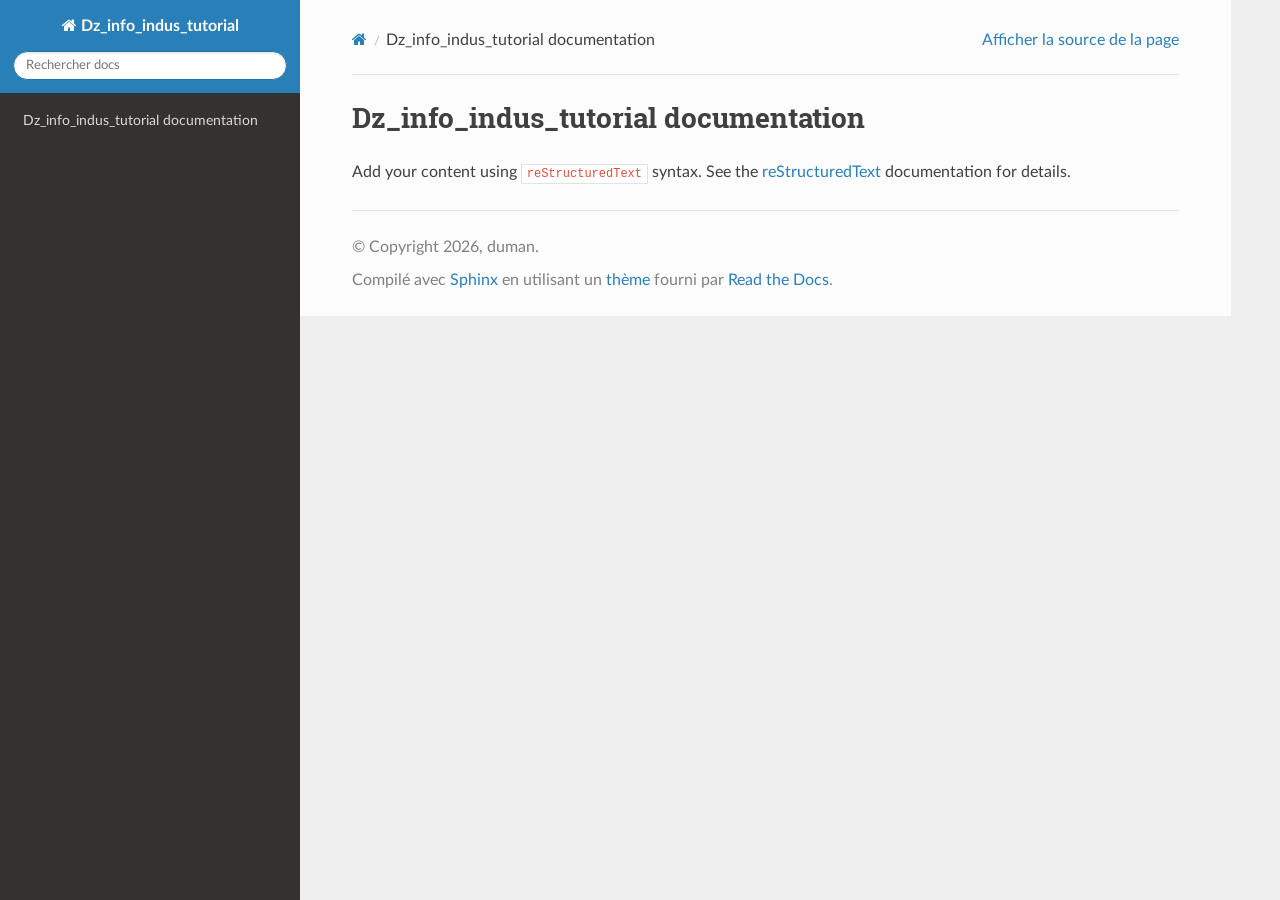
<file: index.html>
<!DOCTYPE html>
<html class="writer-html5" lang="fr" data-content_root="./">
<head>
  <meta charset="utf-8" /><meta name="viewport" content="width=device-width, initial-scale=1" />

  <meta name="viewport" content="width=device-width, initial-scale=1.0" />
  <title>Dz_info_indus_tutorial documentation &mdash; Documentation Dz_info_indus_tutorial 1</title>
      <link rel="stylesheet" type="text/css" href="_static/pygments.css?v=b86133f3" />
      <link rel="stylesheet" type="text/css" href="_static/css/theme.css?v=9edc463e" />
      <link rel="stylesheet" type="text/css" href="_static/graphviz.css?v=4ae1632d" />
      <link rel="stylesheet" type="text/css" href="_static/copybutton.css?v=76b2166b" />
      <link rel="stylesheet" type="text/css" href="_static/sphinx-design.min.css?v=95c83b7e" />
      <link rel="stylesheet" type="text/css" href="_static/css/custom.css?v=e898aa1c" />

  
      <script src="_static/jquery.js?v=5d32c60e"></script>
      <script src="_static/_sphinx_javascript_frameworks_compat.js?v=2cd50e6c"></script>
      <script src="_static/documentation_options.js?v=a12a2fe1"></script>
      <script src="_static/doctools.js?v=9bcbadda"></script>
      <script src="_static/sphinx_highlight.js?v=dc90522c"></script>
      <script src="_static/clipboard.min.js?v=a7894cd8"></script>
      <script src="_static/copybutton.js?v=30646c52"></script>
      <script src="_static/translations.js?v=e6b791cb"></script>
      <script src="_static/design-tabs.js?v=f930bc37"></script>
    <script src="_static/js/theme.js"></script>
    <link rel="index" title="Index" href="genindex.html" />
    <link rel="search" title="Recherche" href="search.html" /> 
</head>

<body class="wy-body-for-nav"> 
  <div class="wy-grid-for-nav">
    <nav data-toggle="wy-nav-shift" class="wy-nav-side">
      <div class="wy-side-scroll">
        <div class="wy-side-nav-search" >

          
          
          <a href="#" class="icon icon-home">
            Dz_info_indus_tutorial
          </a>
<div role="search">
  <form id="rtd-search-form" class="wy-form" action="search.html" method="get">
    <input type="text" name="q" placeholder="Rechercher docs" aria-label="Rechercher docs" />
    <input type="hidden" name="check_keywords" value="yes" />
    <input type="hidden" name="area" value="default" />
  </form>
</div>
        </div><div class="wy-menu wy-menu-vertical" data-spy="affix" role="navigation" aria-label="Navigation menu">
              <!-- Local TOC -->
              <div class="local-toc"><ul>
<li><a class="reference internal" href="#">Dz_info_indus_tutorial documentation</a></li>
</ul>
</div>
        </div>
      </div>
    </nav>

    <section data-toggle="wy-nav-shift" class="wy-nav-content-wrap"><nav class="wy-nav-top" aria-label="Mobile navigation menu" >
          <i data-toggle="wy-nav-top" class="fa fa-bars"></i>
          <a href="#">Dz_info_indus_tutorial</a>
      </nav>

      <div class="wy-nav-content">
        <div class="rst-content">
          <div role="navigation" aria-label="Page navigation">
  <ul class="wy-breadcrumbs">
      <li><a href="#" class="icon icon-home" aria-label="Home"></a></li>
      <li class="breadcrumb-item active">Dz_info_indus_tutorial documentation</li>
      <li class="wy-breadcrumbs-aside">
            <a href="_sources/index.rst.txt" rel="nofollow"> Afficher la source de la page</a>
      </li>
  </ul>
  <hr/>
</div>
          <div role="main" class="document" itemscope="itemscope" itemtype="http://schema.org/Article">
           <div itemprop="articleBody">
             
  <section id="dz-info-indus-tutorial-documentation">
<h1>Dz_info_indus_tutorial documentation<a class="headerlink" href="#dz-info-indus-tutorial-documentation" title="Lien vers cette rubrique"></a></h1>
<p>Add your content using <code class="docutils literal notranslate"><span class="pre">reStructuredText</span></code> syntax. See the
<a class="reference external" href="https://www.sphinx-doc.org/en/master/usage/restructuredtext/index.html">reStructuredText</a>
documentation for details.</p>
<div class="toctree-wrapper compound">
</div>
</section>


           </div>
          </div>
          <footer>

  <hr/>

  <div role="contentinfo">
    <p>&#169; Copyright 2026, duman.</p>
  </div>

  Compilé avec <a href="https://www.sphinx-doc.org/">Sphinx</a> en utilisant un
    <a href="https://github.com/readthedocs/sphinx_rtd_theme">thème</a>
    fourni par <a href="https://readthedocs.org">Read the Docs</a>.
   

</footer>
        </div>
      </div>
    </section>
  </div>
  <script>
      jQuery(function () {
          SphinxRtdTheme.Navigation.enable(true);
      });
  </script> 

</body>
</html>
</file>
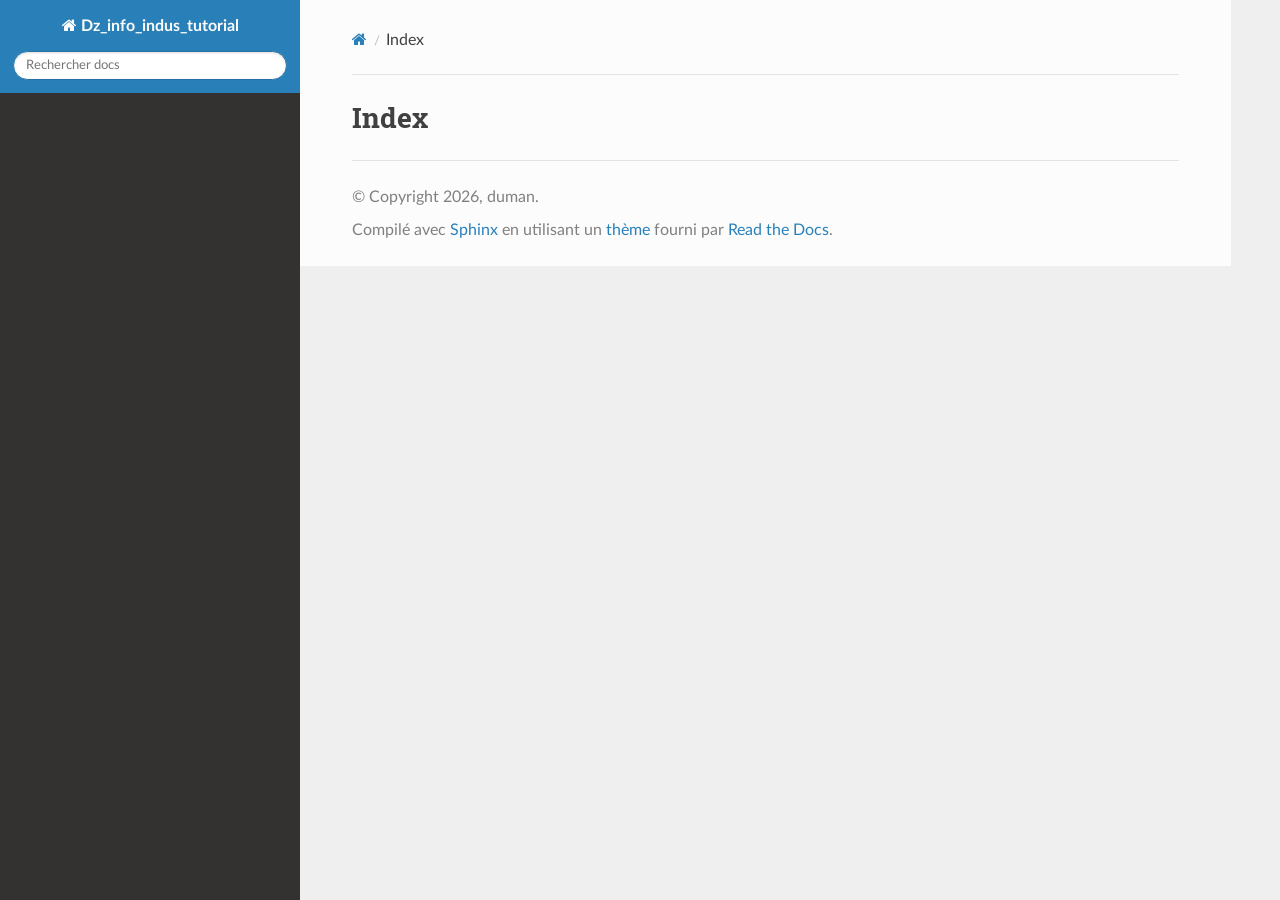
<file: genindex.html>
<!DOCTYPE html>
<html class="writer-html5" lang="fr" data-content_root="./">
<head>
  <meta charset="utf-8" />
  <meta name="viewport" content="width=device-width, initial-scale=1.0" />
  <title>Index &mdash; Documentation Dz_info_indus_tutorial 1</title>
      <link rel="stylesheet" type="text/css" href="_static/pygments.css?v=b86133f3" />
      <link rel="stylesheet" type="text/css" href="_static/css/theme.css?v=9edc463e" />
      <link rel="stylesheet" type="text/css" href="_static/graphviz.css?v=4ae1632d" />
      <link rel="stylesheet" type="text/css" href="_static/copybutton.css?v=76b2166b" />
      <link rel="stylesheet" type="text/css" href="_static/sphinx-design.min.css?v=95c83b7e" />
      <link rel="stylesheet" type="text/css" href="_static/css/custom.css?v=e898aa1c" />

  
      <script src="_static/jquery.js?v=5d32c60e"></script>
      <script src="_static/_sphinx_javascript_frameworks_compat.js?v=2cd50e6c"></script>
      <script src="_static/documentation_options.js?v=a12a2fe1"></script>
      <script src="_static/doctools.js?v=9bcbadda"></script>
      <script src="_static/sphinx_highlight.js?v=dc90522c"></script>
      <script src="_static/clipboard.min.js?v=a7894cd8"></script>
      <script src="_static/copybutton.js?v=30646c52"></script>
      <script src="_static/translations.js?v=e6b791cb"></script>
      <script src="_static/design-tabs.js?v=f930bc37"></script>
    <script src="_static/js/theme.js"></script>
    <link rel="index" title="Index" href="#" />
    <link rel="search" title="Recherche" href="search.html" /> 
</head>

<body class="wy-body-for-nav"> 
  <div class="wy-grid-for-nav">
    <nav data-toggle="wy-nav-shift" class="wy-nav-side">
      <div class="wy-side-scroll">
        <div class="wy-side-nav-search" >

          
          
          <a href="index.html" class="icon icon-home">
            Dz_info_indus_tutorial
          </a>
<div role="search">
  <form id="rtd-search-form" class="wy-form" action="search.html" method="get">
    <input type="text" name="q" placeholder="Rechercher docs" aria-label="Rechercher docs" />
    <input type="hidden" name="check_keywords" value="yes" />
    <input type="hidden" name="area" value="default" />
  </form>
</div>
        </div><div class="wy-menu wy-menu-vertical" data-spy="affix" role="navigation" aria-label="Navigation menu">
              <!-- Local TOC -->
              <div class="local-toc"></div>
        </div>
      </div>
    </nav>

    <section data-toggle="wy-nav-shift" class="wy-nav-content-wrap"><nav class="wy-nav-top" aria-label="Mobile navigation menu" >
          <i data-toggle="wy-nav-top" class="fa fa-bars"></i>
          <a href="index.html">Dz_info_indus_tutorial</a>
      </nav>

      <div class="wy-nav-content">
        <div class="rst-content">
          <div role="navigation" aria-label="Page navigation">
  <ul class="wy-breadcrumbs">
      <li><a href="index.html" class="icon icon-home" aria-label="Home"></a></li>
      <li class="breadcrumb-item active">Index</li>
      <li class="wy-breadcrumbs-aside">
      </li>
  </ul>
  <hr/>
</div>
          <div role="main" class="document" itemscope="itemscope" itemtype="http://schema.org/Article">
           <div itemprop="articleBody">
             

<h1 id="index">Index</h1>

<div class="genindex-jumpbox">
 
</div>


           </div>
          </div>
          <footer>

  <hr/>

  <div role="contentinfo">
    <p>&#169; Copyright 2026, duman.</p>
  </div>

  Compilé avec <a href="https://www.sphinx-doc.org/">Sphinx</a> en utilisant un
    <a href="https://github.com/readthedocs/sphinx_rtd_theme">thème</a>
    fourni par <a href="https://readthedocs.org">Read the Docs</a>.
   

</footer>
        </div>
      </div>
    </section>
  </div>
  <script>
      jQuery(function () {
          SphinxRtdTheme.Navigation.enable(true);
      });
  </script> 

</body>
</html>
</file>
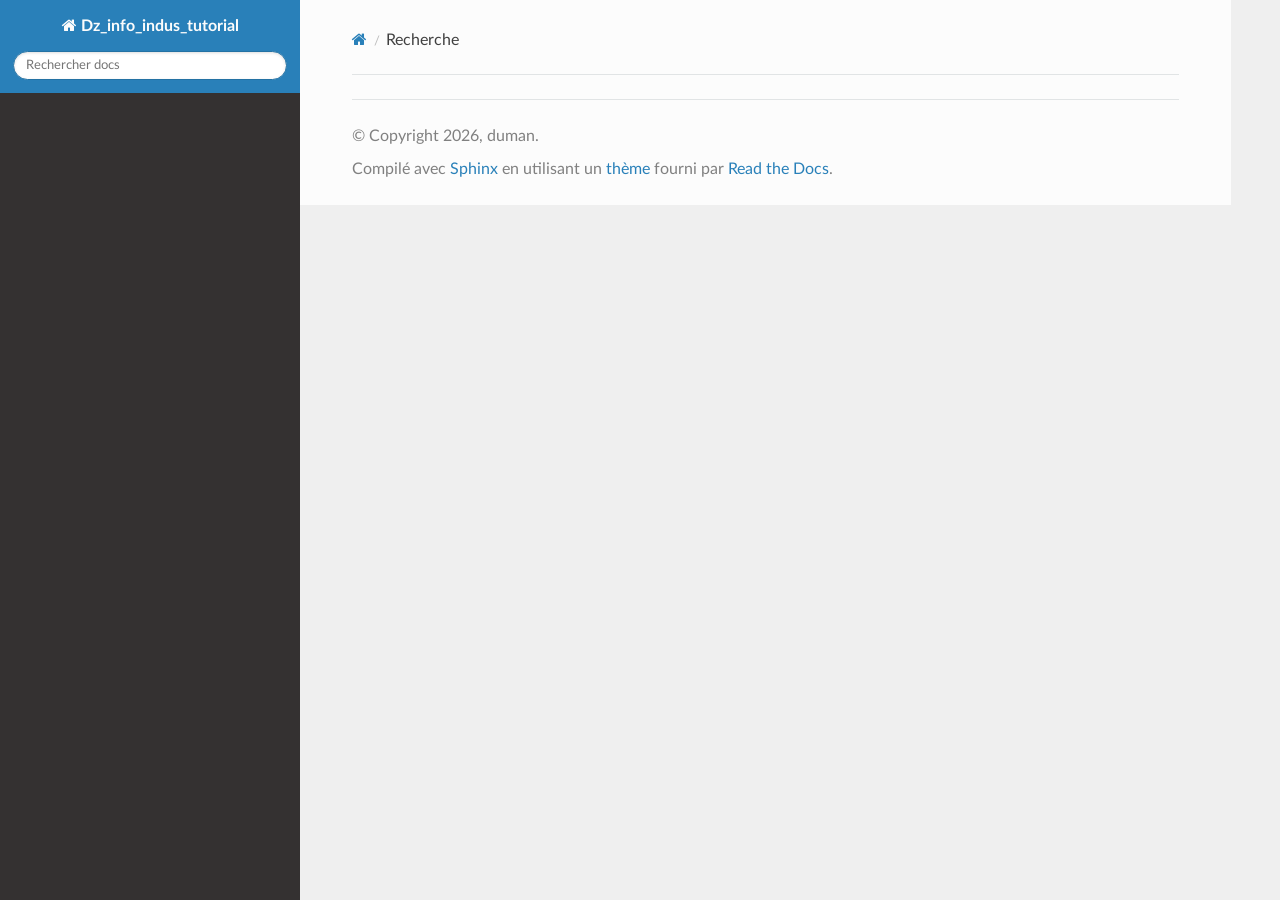
<file: search.html>
<!DOCTYPE html>
<html class="writer-html5" lang="fr" data-content_root="./">
<head>
  <meta charset="utf-8" />
  <meta name="viewport" content="width=device-width, initial-scale=1.0" />
  <title>Recherche &mdash; Documentation Dz_info_indus_tutorial 1</title>
      <link rel="stylesheet" type="text/css" href="_static/pygments.css?v=b86133f3" />
      <link rel="stylesheet" type="text/css" href="_static/css/theme.css?v=9edc463e" />
      <link rel="stylesheet" type="text/css" href="_static/graphviz.css?v=4ae1632d" />
      <link rel="stylesheet" type="text/css" href="_static/copybutton.css?v=76b2166b" />
      <link rel="stylesheet" type="text/css" href="_static/sphinx-design.min.css?v=95c83b7e" />
      <link rel="stylesheet" type="text/css" href="_static/css/custom.css?v=e898aa1c" />

  
    
      <script src="_static/jquery.js?v=5d32c60e"></script>
      <script src="_static/_sphinx_javascript_frameworks_compat.js?v=2cd50e6c"></script>
      <script src="_static/documentation_options.js?v=a12a2fe1"></script>
      <script src="_static/doctools.js?v=9bcbadda"></script>
      <script src="_static/sphinx_highlight.js?v=dc90522c"></script>
      <script src="_static/clipboard.min.js?v=a7894cd8"></script>
      <script src="_static/copybutton.js?v=30646c52"></script>
      <script src="_static/translations.js?v=e6b791cb"></script>
      <script src="_static/design-tabs.js?v=f930bc37"></script>
    <script src="_static/js/theme.js"></script>
    <script src="_static/searchtools.js"></script>
    <script src="_static/language_data.js"></script>
    <link rel="index" title="Index" href="genindex.html" />
    <link rel="search" title="Recherche" href="#" /> 
</head>

<body class="wy-body-for-nav"> 
  <div class="wy-grid-for-nav">
    <nav data-toggle="wy-nav-shift" class="wy-nav-side">
      <div class="wy-side-scroll">
        <div class="wy-side-nav-search" >

          
          
          <a href="index.html" class="icon icon-home">
            Dz_info_indus_tutorial
          </a>
<div role="search">
  <form id="rtd-search-form" class="wy-form" action="#" method="get">
    <input type="text" name="q" placeholder="Rechercher docs" aria-label="Rechercher docs" />
    <input type="hidden" name="check_keywords" value="yes" />
    <input type="hidden" name="area" value="default" />
  </form>
</div>
        </div><div class="wy-menu wy-menu-vertical" data-spy="affix" role="navigation" aria-label="Navigation menu">
              <!-- Local TOC -->
              <div class="local-toc"></div>
        </div>
      </div>
    </nav>

    <section data-toggle="wy-nav-shift" class="wy-nav-content-wrap"><nav class="wy-nav-top" aria-label="Mobile navigation menu" >
          <i data-toggle="wy-nav-top" class="fa fa-bars"></i>
          <a href="index.html">Dz_info_indus_tutorial</a>
      </nav>

      <div class="wy-nav-content">
        <div class="rst-content">
          <div role="navigation" aria-label="Page navigation">
  <ul class="wy-breadcrumbs">
      <li><a href="index.html" class="icon icon-home" aria-label="Home"></a></li>
      <li class="breadcrumb-item active">Recherche</li>
      <li class="wy-breadcrumbs-aside">
      </li>
  </ul>
  <hr/>
</div>
          <div role="main" class="document" itemscope="itemscope" itemtype="http://schema.org/Article">
           <div itemprop="articleBody">
             
  <noscript>
  <div id="fallback" class="admonition warning">
    <p class="last">
      Activez JavaScript pour accéder à la fonction de recherche.
    </p>
  </div>
  </noscript>

  
  <div id="search-results">
  
  </div>

           </div>
          </div>
          <footer>

  <hr/>

  <div role="contentinfo">
    <p>&#169; Copyright 2026, duman.</p>
  </div>

  Compilé avec <a href="https://www.sphinx-doc.org/">Sphinx</a> en utilisant un
    <a href="https://github.com/readthedocs/sphinx_rtd_theme">thème</a>
    fourni par <a href="https://readthedocs.org">Read the Docs</a>.
   

</footer>
        </div>
      </div>
    </section>
  </div>
  <script>
      jQuery(function () {
          SphinxRtdTheme.Navigation.enable(true);
      });
  </script>
  <script>
    jQuery(function() { Search.loadIndex("searchindex.js"); });
  </script>
  
  <script id="searchindexloader"></script>
   


</body>
</html>
</file>
<file: _static/pygments.css>
pre { line-height: 125%; }
td.linenos .normal { color: inherit; background-color: transparent; padding-left: 5px; padding-right: 5px; }
span.linenos { color: inherit; background-color: transparent; padding-left: 5px; padding-right: 5px; }
td.linenos .special { color: #000000; background-color: #ffffc0; padding-left: 5px; padding-right: 5px; }
span.linenos.special { color: #000000; background-color: #ffffc0; padding-left: 5px; padding-right: 5px; }
.highlight .hll { background-color: #ffffcc }
.highlight { background: #f8f8f8; }
.highlight .c { color: #3D7B7B; font-style: italic } /* Comment */
.highlight .err { border: 1px solid #F00 } /* Error */
.highlight .k { color: #008000; font-weight: bold } /* Keyword */
.highlight .o { color: #666 } /* Operator */
.highlight .ch { color: #3D7B7B; font-style: italic } /* Comment.Hashbang */
.highlight .cm { color: #3D7B7B; font-style: italic } /* Comment.Multiline */
.highlight .cp { color: #9C6500 } /* Comment.Preproc */
.highlight .cpf { color: #3D7B7B; font-style: italic } /* Comment.PreprocFile */
.highlight .c1 { color: #3D7B7B; font-style: italic } /* Comment.Single */
.highlight .cs { color: #3D7B7B; font-style: italic } /* Comment.Special */
.highlight .gd { color: #A00000 } /* Generic.Deleted */
.highlight .ge { font-style: italic } /* Generic.Emph */
.highlight .ges { font-weight: bold; font-style: italic } /* Generic.EmphStrong */
.highlight .gr { color: #E40000 } /* Generic.Error */
.highlight .gh { color: #000080; font-weight: bold } /* Generic.Heading */
.highlight .gi { color: #008400 } /* Generic.Inserted */
.highlight .go { color: #717171 } /* Generic.Output */
.highlight .gp { color: #000080; font-weight: bold } /* Generic.Prompt */
.highlight .gs { font-weight: bold } /* Generic.Strong */
.highlight .gu { color: #800080; font-weight: bold } /* Generic.Subheading */
.highlight .gt { color: #04D } /* Generic.Traceback */
.highlight .kc { color: #008000; font-weight: bold } /* Keyword.Constant */
.highlight .kd { color: #008000; font-weight: bold } /* Keyword.Declaration */
.highlight .kn { color: #008000; font-weight: bold } /* Keyword.Namespace */
.highlight .kp { color: #008000 } /* Keyword.Pseudo */
.highlight .kr { color: #008000; font-weight: bold } /* Keyword.Reserved */
.highlight .kt { color: #B00040 } /* Keyword.Type */
.highlight .m { color: #666 } /* Literal.Number */
.highlight .s { color: #BA2121 } /* Literal.String */
.highlight .na { color: #687822 } /* Name.Attribute */
.highlight .nb { color: #008000 } /* Name.Builtin */
.highlight .nc { color: #00F; font-weight: bold } /* Name.Class */
.highlight .no { color: #800 } /* Name.Constant */
.highlight .nd { color: #A2F } /* Name.Decorator */
.highlight .ni { color: #717171; font-weight: bold } /* Name.Entity */
.highlight .ne { color: #CB3F38; font-weight: bold } /* Name.Exception */
.highlight .nf { color: #00F } /* Name.Function */
.highlight .nl { color: #767600 } /* Name.Label */
.highlight .nn { color: #00F; font-weight: bold } /* Name.Namespace */
.highlight .nt { color: #008000; font-weight: bold } /* Name.Tag */
.highlight .nv { color: #19177C } /* Name.Variable */
.highlight .ow { color: #A2F; font-weight: bold } /* Operator.Word */
.highlight .w { color: #BBB } /* Text.Whitespace */
.highlight .mb { color: #666 } /* Literal.Number.Bin */
.highlight .mf { color: #666 } /* Literal.Number.Float */
.highlight .mh { color: #666 } /* Literal.Number.Hex */
.highlight .mi { color: #666 } /* Literal.Number.Integer */
.highlight .mo { color: #666 } /* Literal.Number.Oct */
.highlight .sa { color: #BA2121 } /* Literal.String.Affix */
.highlight .sb { color: #BA2121 } /* Literal.String.Backtick */
.highlight .sc { color: #BA2121 } /* Literal.String.Char */
.highlight .dl { color: #BA2121 } /* Literal.String.Delimiter */
.highlight .sd { color: #BA2121; font-style: italic } /* Literal.String.Doc */
.highlight .s2 { color: #BA2121 } /* Literal.String.Double */
.highlight .se { color: #AA5D1F; font-weight: bold } /* Literal.String.Escape */
.highlight .sh { color: #BA2121 } /* Literal.String.Heredoc */
.highlight .si { color: #A45A77; font-weight: bold } /* Literal.String.Interpol */
.highlight .sx { color: #008000 } /* Literal.String.Other */
.highlight .sr { color: #A45A77 } /* Literal.String.Regex */
.highlight .s1 { color: #BA2121 } /* Literal.String.Single */
.highlight .ss { color: #19177C } /* Literal.String.Symbol */
.highlight .bp { color: #008000 } /* Name.Builtin.Pseudo */
.highlight .fm { color: #00F } /* Name.Function.Magic */
.highlight .vc { color: #19177C } /* Name.Variable.Class */
.highlight .vg { color: #19177C } /* Name.Variable.Global */
.highlight .vi { color: #19177C } /* Name.Variable.Instance */
.highlight .vm { color: #19177C } /* Name.Variable.Magic */
.highlight .il { color: #666 } /* Literal.Number.Integer.Long */
</file>
<file: _static/css/theme.css>
html{box-sizing:border-box}*,:after,:before{box-sizing:inherit}article,aside,details,figcaption,figure,footer,header,hgroup,nav,section{display:block}audio,canvas,video{display:inline-block;*display:inline;*zoom:1}[hidden],audio:not([controls]){display:none}*{-webkit-box-sizing:border-box;-moz-box-sizing:border-box;box-sizing:border-box}html{font-size:100%;-webkit-text-size-adjust:100%;-ms-text-size-adjust:100%}body{margin:0}a:active,a:hover{outline:0}abbr[title]{border-bottom:1px dotted}b,strong{font-weight:700}blockquote{margin:0}dfn{font-style:italic}ins{background:#ff9;text-decoration:none}ins,mark{color:#000}mark{background:#ff0;font-style:italic;font-weight:700}.rst-content code,.rst-content tt,code,kbd,pre,samp{font-family:monospace,serif;_font-family:courier new,monospace;font-size:1em}pre{white-space:pre}q{quotes:none}q:after,q:before{content:"";content:none}small{font-size:85%}sub,sup{font-size:75%;line-height:0;position:relative;vertical-align:baseline}sup{top:-.5em}sub{bottom:-.25em}dl,ol,ul{margin:0;padding:0;list-style:none;list-style-image:none}li{list-style:none}dd{margin:0}img{border:0;-ms-interpolation-mode:bicubic;vertical-align:middle;max-width:100%}svg:not(:root){overflow:hidden}figure,form{margin:0}label{cursor:pointer}button,input,select,textarea{font-size:100%;margin:0;vertical-align:baseline;*vertical-align:middle}button,input{line-height:normal}button,input[type=button],input[type=reset],input[type=submit]{cursor:pointer;-webkit-appearance:button;*overflow:visible}button[disabled],input[disabled]{cursor:default}input[type=search]{-webkit-appearance:textfield;-moz-box-sizing:content-box;-webkit-box-sizing:content-box;box-sizing:content-box}textarea{resize:vertical}table{border-collapse:collapse;border-spacing:0}td{vertical-align:top}.chromeframe{margin:.2em 0;background:#ccc;color:#000;padding:.2em 0}.ir{display:block;border:0;text-indent:-999em;overflow:hidden;background-color:transparent;background-repeat:no-repeat;text-align:left;direction:ltr;*line-height:0}.ir br{display:none}.hidden{display:none!important;visibility:hidden}.visuallyhidden{border:0;clip:rect(0 0 0 0);height:1px;margin:-1px;overflow:hidden;padding:0;position:absolute;width:1px}.visuallyhidden.focusable:active,.visuallyhidden.focusable:focus{clip:auto;height:auto;margin:0;overflow:visible;position:static;width:auto}.invisible{visibility:hidden}.relative{position:relative}big,small{font-size:100%}@media print{body,html,section{background:none!important}*{box-shadow:none!important;text-shadow:none!important;filter:none!important;-ms-filter:none!important}a,a:visited{text-decoration:underline}.ir a:after,a[href^="#"]:after,a[href^="javascript:"]:after{content:""}blockquote,pre{page-break-inside:avoid}thead{display:table-header-group}img,tr{page-break-inside:avoid}img{max-width:100%!important}@page{margin:.5cm}.rst-content .toctree-wrapper>p.caption,h2,h3,p{orphans:3;widows:3}.rst-content .toctree-wrapper>p.caption,h2,h3{page-break-after:avoid}}.btn,.fa:before,.icon:before,.rst-content .admonition,.rst-content .admonition-title:before,.rst-content .admonition-todo,.rst-content .attention,.rst-content .caution,.rst-content .code-block-caption .headerlink:before,.rst-content .danger,.rst-content .eqno .headerlink:before,.rst-content .error,.rst-content .hint,.rst-content .important,.rst-content .note,.rst-content .seealso,.rst-content .tip,.rst-content .warning,.rst-content code.download span:first-child:before,.rst-content dl dt .headerlink:before,.rst-content h1 .headerlink:before,.rst-content h2 .headerlink:before,.rst-content h3 .headerlink:before,.rst-content h4 .headerlink:before,.rst-content h5 .headerlink:before,.rst-content h6 .headerlink:before,.rst-content p.caption .headerlink:before,.rst-content p .headerlink:before,.rst-content table>caption .headerlink:before,.rst-content tt.download span:first-child:before,.wy-alert,.wy-dropdown .caret:before,.wy-inline-validate.wy-inline-validate-danger .wy-input-context:before,.wy-inline-validate.wy-inline-validate-info .wy-input-context:before,.wy-inline-validate.wy-inline-validate-success .wy-input-context:before,.wy-inline-validate.wy-inline-validate-warning .wy-input-context:before,.wy-menu-vertical li.current>a button.toctree-expand:before,.wy-menu-vertical li.on a button.toctree-expand:before,.wy-menu-vertical li button.toctree-expand:before,input[type=color],input[type=date],input[type=datetime-local],input[type=datetime],input[type=email],input[type=month],input[type=number],input[type=password],input[type=search],input[type=tel],input[type=text],input[type=time],input[type=url],input[type=week],select,textarea{-webkit-font-smoothing:antialiased}.clearfix{*zoom:1}.clearfix:after,.clearfix:before{display:table;content:""}.clearfix:after{clear:both}/*!
 *  Font Awesome 4.7.0 by @davegandy - http://fontawesome.io - @fontawesome
 *  License - http://fontawesome.io/license (Font: SIL OFL 1.1, CSS: MIT License)
 */@font-face{font-family:FontAwesome;src:url(fonts/fontawesome-webfont.eot?674f50d287a8c48dc19ba404d20fe713);src:url(fonts/fontawesome-webfont.eot?674f50d287a8c48dc19ba404d20fe713?#iefix&v=4.7.0) format("embedded-opentype"),url(fonts/fontawesome-webfont.woff2?af7ae505a9eed503f8b8e6982036873e) format("woff2"),url(fonts/fontawesome-webfont.woff?fee66e712a8a08eef5805a46892932ad) format("woff"),url(fonts/fontawesome-webfont.ttf?b06871f281fee6b241d60582ae9369b9) format("truetype"),url(fonts/fontawesome-webfont.svg?912ec66d7572ff821749319396470bde#fontawesomeregular) format("svg");font-weight:400;font-style:normal}.fa,.icon,.rst-content .admonition-title,.rst-content .code-block-caption .headerlink,.rst-content .eqno .headerlink,.rst-content code.download span:first-child,.rst-content dl dt .headerlink,.rst-content h1 .headerlink,.rst-content h2 .headerlink,.rst-content h3 .headerlink,.rst-content h4 .headerlink,.rst-content h5 .headerlink,.rst-content h6 .headerlink,.rst-content p.caption .headerlink,.rst-content p .headerlink,.rst-content table>caption .headerlink,.rst-content tt.download span:first-child,.wy-menu-vertical li.current>a button.toctree-expand,.wy-menu-vertical li.on a button.toctree-expand,.wy-menu-vertical li button.toctree-expand{display:inline-block;font:normal normal normal 14px/1 FontAwesome;font-size:inherit;text-rendering:auto;-webkit-font-smoothing:antialiased;-moz-osx-font-smoothing:grayscale}.fa-lg{font-size:1.33333em;line-height:.75em;vertical-align:-15%}.fa-2x{font-size:2em}.fa-3x{font-size:3em}.fa-4x{font-size:4em}.fa-5x{font-size:5em}.fa-fw{width:1.28571em;text-align:center}.fa-ul{padding-left:0;margin-left:2.14286em;list-style-type:none}.fa-ul>li{position:relative}.fa-li{position:absolute;left:-2.14286em;width:2.14286em;top:.14286em;text-align:center}.fa-li.fa-lg{left:-1.85714em}.fa-border{padding:.2em .25em .15em;border:.08em solid #eee;border-radius:.1em}.fa-pull-left{float:left}.fa-pull-right{float:right}.fa-pull-left.icon,.fa.fa-pull-left,.rst-content .code-block-caption .fa-pull-left.headerlink,.rst-content .eqno .fa-pull-left.headerlink,.rst-content .fa-pull-left.admonition-title,.rst-content code.download span.fa-pull-left:first-child,.rst-content dl dt .fa-pull-left.headerlink,.rst-content h1 .fa-pull-left.headerlink,.rst-content h2 .fa-pull-left.headerlink,.rst-content h3 .fa-pull-left.headerlink,.rst-content h4 .fa-pull-left.headerlink,.rst-content h5 .fa-pull-left.headerlink,.rst-content h6 .fa-pull-left.headerlink,.rst-content p .fa-pull-left.headerlink,.rst-content table>caption .fa-pull-left.headerlink,.rst-content tt.download span.fa-pull-left:first-child,.wy-menu-vertical li.current>a button.fa-pull-left.toctree-expand,.wy-menu-vertical li.on a button.fa-pull-left.toctree-expand,.wy-menu-vertical li button.fa-pull-left.toctree-expand{margin-right:.3em}.fa-pull-right.icon,.fa.fa-pull-right,.rst-content .code-block-caption .fa-pull-right.headerlink,.rst-content .eqno .fa-pull-right.headerlink,.rst-content .fa-pull-right.admonition-title,.rst-content code.download span.fa-pull-right:first-child,.rst-content dl dt .fa-pull-right.headerlink,.rst-content h1 .fa-pull-right.headerlink,.rst-content h2 .fa-pull-right.headerlink,.rst-content h3 .fa-pull-right.headerlink,.rst-content h4 .fa-pull-right.headerlink,.rst-content h5 .fa-pull-right.headerlink,.rst-content h6 .fa-pull-right.headerlink,.rst-content p .fa-pull-right.headerlink,.rst-content table>caption .fa-pull-right.headerlink,.rst-content tt.download span.fa-pull-right:first-child,.wy-menu-vertical li.current>a button.fa-pull-right.toctree-expand,.wy-menu-vertical li.on a button.fa-pull-right.toctree-expand,.wy-menu-vertical li button.fa-pull-right.toctree-expand{margin-left:.3em}.pull-right{float:right}.pull-left{float:left}.fa.pull-left,.pull-left.icon,.rst-content .code-block-caption .pull-left.headerlink,.rst-content .eqno .pull-left.headerlink,.rst-content .pull-left.admonition-title,.rst-content code.download span.pull-left:first-child,.rst-content dl dt .pull-left.headerlink,.rst-content h1 .pull-left.headerlink,.rst-content h2 .pull-left.headerlink,.rst-content h3 .pull-left.headerlink,.rst-content h4 .pull-left.headerlink,.rst-content h5 .pull-left.headerlink,.rst-content h6 .pull-left.headerlink,.rst-content p .pull-left.headerlink,.rst-content table>caption .pull-left.headerlink,.rst-content tt.download span.pull-left:first-child,.wy-menu-vertical li.current>a button.pull-left.toctree-expand,.wy-menu-vertical li.on a button.pull-left.toctree-expand,.wy-menu-vertical li button.pull-left.toctree-expand{margin-right:.3em}.fa.pull-right,.pull-right.icon,.rst-content .code-block-caption .pull-right.headerlink,.rst-content .eqno .pull-right.headerlink,.rst-content .pull-right.admonition-title,.rst-content code.download span.pull-right:first-child,.rst-content dl dt .pull-right.headerlink,.rst-content h1 .pull-right.headerlink,.rst-content h2 .pull-right.headerlink,.rst-content h3 .pull-right.headerlink,.rst-content h4 .pull-right.headerlink,.rst-content h5 .pull-right.headerlink,.rst-content h6 .pull-right.headerlink,.rst-content p .pull-right.headerlink,.rst-content table>caption .pull-right.headerlink,.rst-content tt.download span.pull-right:first-child,.wy-menu-vertical li.current>a button.pull-right.toctree-expand,.wy-menu-vertical li.on a button.pull-right.toctree-expand,.wy-menu-vertical li button.pull-right.toctree-expand{margin-left:.3em}.fa-spin{-webkit-animation:fa-spin 2s linear infinite;animation:fa-spin 2s linear infinite}.fa-pulse{-webkit-animation:fa-spin 1s steps(8) infinite;animation:fa-spin 1s steps(8) infinite}@-webkit-keyframes fa-spin{0%{-webkit-transform:rotate(0deg);transform:rotate(0deg)}to{-webkit-transform:rotate(359deg);transform:rotate(359deg)}}@keyframes fa-spin{0%{-webkit-transform:rotate(0deg);transform:rotate(0deg)}to{-webkit-transform:rotate(359deg);transform:rotate(359deg)}}.fa-rotate-90{-ms-filter:"progid:DXImageTransform.Microsoft.BasicImage(rotation=1)";-webkit-transform:rotate(90deg);-ms-transform:rotate(90deg);transform:rotate(90deg)}.fa-rotate-180{-ms-filter:"progid:DXImageTransform.Microsoft.BasicImage(rotation=2)";-webkit-transform:rotate(180deg);-ms-transform:rotate(180deg);transform:rotate(180deg)}.fa-rotate-270{-ms-filter:"progid:DXImageTransform.Microsoft.BasicImage(rotation=3)";-webkit-transform:rotate(270deg);-ms-transform:rotate(270deg);transform:rotate(270deg)}.fa-flip-horizontal{-ms-filter:"progid:DXImageTransform.Microsoft.BasicImage(rotation=0, mirror=1)";-webkit-transform:scaleX(-1);-ms-transform:scaleX(-1);transform:scaleX(-1)}.fa-flip-vertical{-ms-filter:"progid:DXImageTransform.Microsoft.BasicImage(rotation=2, mirror=1)";-webkit-transform:scaleY(-1);-ms-transform:scaleY(-1);transform:scaleY(-1)}:root .fa-flip-horizontal,:root .fa-flip-vertical,:root .fa-rotate-90,:root .fa-rotate-180,:root .fa-rotate-270{filter:none}.fa-stack{position:relative;display:inline-block;width:2em;height:2em;line-height:2em;vertical-align:middle}.fa-stack-1x,.fa-stack-2x{position:absolute;left:0;width:100%;text-align:center}.fa-stack-1x{line-height:inherit}.fa-stack-2x{font-size:2em}.fa-inverse{color:#fff}.fa-glass:before{content:""}.fa-music:before{content:""}.fa-search:before,.icon-search:before{content:""}.fa-envelope-o:before{content:""}.fa-heart:before{content:""}.fa-star:before{content:""}.fa-star-o:before{content:""}.fa-user:before{content:""}.fa-film:before{content:""}.fa-th-large:before{content:""}.fa-th:before{content:""}.fa-th-list:before{content:""}.fa-check:before{content:""}.fa-close:before,.fa-remove:before,.fa-times:before{content:""}.fa-search-plus:before{content:""}.fa-search-minus:before{content:""}.fa-power-off:before{content:""}.fa-signal:before{content:""}.fa-cog:before,.fa-gear:before{content:""}.fa-trash-o:before{content:""}.fa-home:before,.icon-home:before{content:""}.fa-file-o:before{content:""}.fa-clock-o:before{content:""}.fa-road:before{content:""}.fa-download:before,.rst-content code.download span:first-child:before,.rst-content tt.download span:first-child:before{content:""}.fa-arrow-circle-o-down:before{content:""}.fa-arrow-circle-o-up:before{content:""}.fa-inbox:before{content:""}.fa-play-circle-o:before{content:""}.fa-repeat:before,.fa-rotate-right:before{content:""}.fa-refresh:before{content:""}.fa-list-alt:before{content:""}.fa-lock:before{content:""}.fa-flag:before{content:""}.fa-headphones:before{content:""}.fa-volume-off:before{content:""}.fa-volume-down:before{content:""}.fa-volume-up:before{content:""}.fa-qrcode:before{content:""}.fa-barcode:before{content:""}.fa-tag:before{content:""}.fa-tags:before{content:""}.fa-book:before,.icon-book:before{content:""}.fa-bookmark:before{content:""}.fa-print:before{content:""}.fa-camera:before{content:""}.fa-font:before{content:""}.fa-bold:before{content:""}.fa-italic:before{content:""}.fa-text-height:before{content:""}.fa-text-width:before{content:""}.fa-align-left:before{content:""}.fa-align-center:before{content:""}.fa-align-right:before{content:""}.fa-align-justify:before{content:""}.fa-list:before{content:""}.fa-dedent:before,.fa-outdent:before{content:""}.fa-indent:before{content:""}.fa-video-camera:before{content:""}.fa-image:before,.fa-photo:before,.fa-picture-o:before{content:""}.fa-pencil:before{content:""}.fa-map-marker:before{content:""}.fa-adjust:before{content:""}.fa-tint:before{content:""}.fa-edit:before,.fa-pencil-square-o:before{content:""}.fa-share-square-o:before{content:""}.fa-check-square-o:before{content:""}.fa-arrows:before{content:""}.fa-step-backward:before{content:""}.fa-fast-backward:before{content:""}.fa-backward:before{content:""}.fa-play:before{content:""}.fa-pause:before{content:""}.fa-stop:before{content:""}.fa-forward:before{content:""}.fa-fast-forward:before{content:""}.fa-step-forward:before{content:""}.fa-eject:before{content:""}.fa-chevron-left:before{content:""}.fa-chevron-right:before{content:""}.fa-plus-circle:before{content:""}.fa-minus-circle:before{content:""}.fa-times-circle:before,.wy-inline-validate.wy-inline-validate-danger .wy-input-context:before{content:""}.fa-check-circle:before,.wy-inline-validate.wy-inline-validate-success .wy-input-context:before{content:""}.fa-question-circle:before{content:""}.fa-info-circle:before{content:""}.fa-crosshairs:before{content:""}.fa-times-circle-o:before{content:""}.fa-check-circle-o:before{content:""}.fa-ban:before{content:""}.fa-arrow-left:before{content:""}.fa-arrow-right:before{content:""}.fa-arrow-up:before{content:""}.fa-arrow-down:before{content:""}.fa-mail-forward:before,.fa-share:before{content:""}.fa-expand:before{content:""}.fa-compress:before{content:""}.fa-plus:before{content:""}.fa-minus:before{content:""}.fa-asterisk:before{content:""}.fa-exclamation-circle:before,.rst-content .admonition-title:before,.wy-inline-validate.wy-inline-validate-info .wy-input-context:before,.wy-inline-validate.wy-inline-validate-warning .wy-input-context:before{content:""}.fa-gift:before{content:""}.fa-leaf:before{content:""}.fa-fire:before,.icon-fire:before{content:""}.fa-eye:before{content:""}.fa-eye-slash:before{content:""}.fa-exclamation-triangle:before,.fa-warning:before{content:""}.fa-plane:before{content:""}.fa-calendar:before{content:""}.fa-random:before{content:""}.fa-comment:before{content:""}.fa-magnet:before{content:""}.fa-chevron-up:before{content:""}.fa-chevron-down:before{content:""}.fa-retweet:before{content:""}.fa-shopping-cart:before{content:""}.fa-folder:before{content:""}.fa-folder-open:before{content:""}.fa-arrows-v:before{content:""}.fa-arrows-h:before{content:""}.fa-bar-chart-o:before,.fa-bar-chart:before{content:""}.fa-twitter-square:before{content:""}.fa-facebook-square:before{content:""}.fa-camera-retro:before{content:""}.fa-key:before{content:""}.fa-cogs:before,.fa-gears:before{content:""}.fa-comments:before{content:""}.fa-thumbs-o-up:before{content:""}.fa-thumbs-o-down:before{content:""}.fa-star-half:before{content:""}.fa-heart-o:before{content:""}.fa-sign-out:before{content:""}.fa-linkedin-square:before{content:""}.fa-thumb-tack:before{content:""}.fa-external-link:before{content:""}.fa-sign-in:before{content:""}.fa-trophy:before{content:""}.fa-github-square:before{content:""}.fa-upload:before{content:""}.fa-lemon-o:before{content:""}.fa-phone:before{content:""}.fa-square-o:before{content:""}.fa-bookmark-o:before{content:""}.fa-phone-square:before{content:""}.fa-twitter:before{content:""}.fa-facebook-f:before,.fa-facebook:before{content:""}.fa-github:before,.icon-github:before{content:""}.fa-unlock:before{content:""}.fa-credit-card:before{content:""}.fa-feed:before,.fa-rss:before{content:""}.fa-hdd-o:before{content:""}.fa-bullhorn:before{content:""}.fa-bell:before{content:""}.fa-certificate:before{content:""}.fa-hand-o-right:before{content:""}.fa-hand-o-left:before{content:""}.fa-hand-o-up:before{content:""}.fa-hand-o-down:before{content:""}.fa-arrow-circle-left:before,.icon-circle-arrow-left:before{content:""}.fa-arrow-circle-right:before,.icon-circle-arrow-right:before{content:""}.fa-arrow-circle-up:before{content:""}.fa-arrow-circle-down:before{content:""}.fa-globe:before{content:""}.fa-wrench:before{content:""}.fa-tasks:before{content:""}.fa-filter:before{content:""}.fa-briefcase:before{content:""}.fa-arrows-alt:before{content:""}.fa-group:before,.fa-users:before{content:""}.fa-chain:before,.fa-link:before,.icon-link:before{content:""}.fa-cloud:before{content:""}.fa-flask:before{content:""}.fa-cut:before,.fa-scissors:before{content:""}.fa-copy:before,.fa-files-o:before{content:""}.fa-paperclip:before{content:""}.fa-floppy-o:before,.fa-save:before{content:""}.fa-square:before{content:""}.fa-bars:before,.fa-navicon:before,.fa-reorder:before{content:""}.fa-list-ul:before{content:""}.fa-list-ol:before{content:""}.fa-strikethrough:before{content:""}.fa-underline:before{content:""}.fa-table:before{content:""}.fa-magic:before{content:""}.fa-truck:before{content:""}.fa-pinterest:before{content:""}.fa-pinterest-square:before{content:""}.fa-google-plus-square:before{content:""}.fa-google-plus:before{content:""}.fa-money:before{content:""}.fa-caret-down:before,.icon-caret-down:before,.wy-dropdown .caret:before{content:""}.fa-caret-up:before{content:""}.fa-caret-left:before{content:""}.fa-caret-right:before{content:""}.fa-columns:before{content:""}.fa-sort:before,.fa-unsorted:before{content:""}.fa-sort-desc:before,.fa-sort-down:before{content:""}.fa-sort-asc:before,.fa-sort-up:before{content:""}.fa-envelope:before{content:""}.fa-linkedin:before{content:""}.fa-rotate-left:before,.fa-undo:before{content:""}.fa-gavel:before,.fa-legal:before{content:""}.fa-dashboard:before,.fa-tachometer:before{content:""}.fa-comment-o:before{content:""}.fa-comments-o:before{content:""}.fa-bolt:before,.fa-flash:before{content:""}.fa-sitemap:before{content:""}.fa-umbrella:before{content:""}.fa-clipboard:before,.fa-paste:before{content:""}.fa-lightbulb-o:before{content:""}.fa-exchange:before{content:""}.fa-cloud-download:before{content:""}.fa-cloud-upload:before{content:""}.fa-user-md:before{content:""}.fa-stethoscope:before{content:""}.fa-suitcase:before{content:""}.fa-bell-o:before{content:""}.fa-coffee:before{content:""}.fa-cutlery:before{content:""}.fa-file-text-o:before{content:""}.fa-building-o:before{content:""}.fa-hospital-o:before{content:""}.fa-ambulance:before{content:""}.fa-medkit:before{content:""}.fa-fighter-jet:before{content:""}.fa-beer:before{content:""}.fa-h-square:before{content:""}.fa-plus-square:before{content:""}.fa-angle-double-left:before{content:""}.fa-angle-double-right:before{content:""}.fa-angle-double-up:before{content:""}.fa-angle-double-down:before{content:""}.fa-angle-left:before{content:""}.fa-angle-right:before{content:""}.fa-angle-up:before{content:""}.fa-angle-down:before{content:""}.fa-desktop:before{content:""}.fa-laptop:before{content:""}.fa-tablet:before{content:""}.fa-mobile-phone:before,.fa-mobile:before{content:""}.fa-circle-o:before{content:""}.fa-quote-left:before{content:""}.fa-quote-right:before{content:""}.fa-spinner:before{content:""}.fa-circle:before{content:""}.fa-mail-reply:before,.fa-reply:before{content:""}.fa-github-alt:before{content:""}.fa-folder-o:before{content:""}.fa-folder-open-o:before{content:""}.fa-smile-o:before{content:""}.fa-frown-o:before{content:""}.fa-meh-o:before{content:""}.fa-gamepad:before{content:""}.fa-keyboard-o:before{content:""}.fa-flag-o:before{content:""}.fa-flag-checkered:before{content:""}.fa-terminal:before{content:""}.fa-code:before{content:""}.fa-mail-reply-all:before,.fa-reply-all:before{content:""}.fa-star-half-empty:before,.fa-star-half-full:before,.fa-star-half-o:before{content:""}.fa-location-arrow:before{content:""}.fa-crop:before{content:""}.fa-code-fork:before{content:""}.fa-chain-broken:before,.fa-unlink:before{content:""}.fa-question:before{content:""}.fa-info:before{content:""}.fa-exclamation:before{content:""}.fa-superscript:before{content:""}.fa-subscript:before{content:""}.fa-eraser:before{content:""}.fa-puzzle-piece:before{content:""}.fa-microphone:before{content:""}.fa-microphone-slash:before{content:""}.fa-shield:before{content:""}.fa-calendar-o:before{content:""}.fa-fire-extinguisher:before{content:""}.fa-rocket:before{content:""}.fa-maxcdn:before{content:""}.fa-chevron-circle-left:before{content:""}.fa-chevron-circle-right:before{content:""}.fa-chevron-circle-up:before{content:""}.fa-chevron-circle-down:before{content:""}.fa-html5:before{content:""}.fa-css3:before{content:""}.fa-anchor:before{content:""}.fa-unlock-alt:before{content:""}.fa-bullseye:before{content:""}.fa-ellipsis-h:before{content:""}.fa-ellipsis-v:before{content:""}.fa-rss-square:before{content:""}.fa-play-circle:before{content:""}.fa-ticket:before{content:""}.fa-minus-square:before{content:""}.fa-minus-square-o:before,.wy-menu-vertical li.current>a button.toctree-expand:before,.wy-menu-vertical li.on a button.toctree-expand:before{content:""}.fa-level-up:before{content:""}.fa-level-down:before{content:""}.fa-check-square:before{content:""}.fa-pencil-square:before{content:""}.fa-external-link-square:before{content:""}.fa-share-square:before{content:""}.fa-compass:before{content:""}.fa-caret-square-o-down:before,.fa-toggle-down:before{content:""}.fa-caret-square-o-up:before,.fa-toggle-up:before{content:""}.fa-caret-square-o-right:before,.fa-toggle-right:before{content:""}.fa-eur:before,.fa-euro:before{content:""}.fa-gbp:before{content:""}.fa-dollar:before,.fa-usd:before{content:""}.fa-inr:before,.fa-rupee:before{content:""}.fa-cny:before,.fa-jpy:before,.fa-rmb:before,.fa-yen:before{content:""}.fa-rouble:before,.fa-rub:before,.fa-ruble:before{content:""}.fa-krw:before,.fa-won:before{content:""}.fa-bitcoin:before,.fa-btc:before{content:""}.fa-file:before{content:""}.fa-file-text:before{content:""}.fa-sort-alpha-asc:before{content:""}.fa-sort-alpha-desc:before{content:""}.fa-sort-amount-asc:before{content:""}.fa-sort-amount-desc:before{content:""}.fa-sort-numeric-asc:before{content:""}.fa-sort-numeric-desc:before{content:""}.fa-thumbs-up:before{content:""}.fa-thumbs-down:before{content:""}.fa-youtube-square:before{content:""}.fa-youtube:before{content:""}.fa-xing:before{content:""}.fa-xing-square:before{content:""}.fa-youtube-play:before{content:""}.fa-dropbox:before{content:""}.fa-stack-overflow:before{content:""}.fa-instagram:before{content:""}.fa-flickr:before{content:""}.fa-adn:before{content:""}.fa-bitbucket:before,.icon-bitbucket:before{content:""}.fa-bitbucket-square:before{content:""}.fa-tumblr:before{content:""}.fa-tumblr-square:before{content:""}.fa-long-arrow-down:before{content:""}.fa-long-arrow-up:before{content:""}.fa-long-arrow-left:before{content:""}.fa-long-arrow-right:before{content:""}.fa-apple:before{content:""}.fa-windows:before{content:""}.fa-android:before{content:""}.fa-linux:before{content:""}.fa-dribbble:before{content:""}.fa-skype:before{content:""}.fa-foursquare:before{content:""}.fa-trello:before{content:""}.fa-female:before{content:""}.fa-male:before{content:""}.fa-gittip:before,.fa-gratipay:before{content:""}.fa-sun-o:before{content:""}.fa-moon-o:before{content:""}.fa-archive:before{content:""}.fa-bug:before{content:""}.fa-vk:before{content:""}.fa-weibo:before{content:""}.fa-renren:before{content:""}.fa-pagelines:before{content:""}.fa-stack-exchange:before{content:""}.fa-arrow-circle-o-right:before{content:""}.fa-arrow-circle-o-left:before{content:""}.fa-caret-square-o-left:before,.fa-toggle-left:before{content:""}.fa-dot-circle-o:before{content:""}.fa-wheelchair:before{content:""}.fa-vimeo-square:before{content:""}.fa-try:before,.fa-turkish-lira:before{content:""}.fa-plus-square-o:before,.wy-menu-vertical li button.toctree-expand:before{content:""}.fa-space-shuttle:before{content:""}.fa-slack:before{content:""}.fa-envelope-square:before{content:""}.fa-wordpress:before{content:""}.fa-openid:before{content:""}.fa-bank:before,.fa-institution:before,.fa-university:before{content:""}.fa-graduation-cap:before,.fa-mortar-board:before{content:""}.fa-yahoo:before{content:""}.fa-google:before{content:""}.fa-reddit:before{content:""}.fa-reddit-square:before{content:""}.fa-stumbleupon-circle:before{content:""}.fa-stumbleupon:before{content:""}.fa-delicious:before{content:""}.fa-digg:before{content:""}.fa-pied-piper-pp:before{content:""}.fa-pied-piper-alt:before{content:""}.fa-drupal:before{content:""}.fa-joomla:before{content:""}.fa-language:before{content:""}.fa-fax:before{content:""}.fa-building:before{content:""}.fa-child:before{content:""}.fa-paw:before{content:""}.fa-spoon:before{content:""}.fa-cube:before{content:""}.fa-cubes:before{content:""}.fa-behance:before{content:""}.fa-behance-square:before{content:""}.fa-steam:before{content:""}.fa-steam-square:before{content:""}.fa-recycle:before{content:""}.fa-automobile:before,.fa-car:before{content:""}.fa-cab:before,.fa-taxi:before{content:""}.fa-tree:before{content:""}.fa-spotify:before{content:""}.fa-deviantart:before{content:""}.fa-soundcloud:before{content:""}.fa-database:before{content:""}.fa-file-pdf-o:before{content:""}.fa-file-word-o:before{content:""}.fa-file-excel-o:before{content:""}.fa-file-powerpoint-o:before{content:""}.fa-file-image-o:before,.fa-file-photo-o:before,.fa-file-picture-o:before{content:""}.fa-file-archive-o:before,.fa-file-zip-o:before{content:""}.fa-file-audio-o:before,.fa-file-sound-o:before{content:""}.fa-file-movie-o:before,.fa-file-video-o:before{content:""}.fa-file-code-o:before{content:""}.fa-vine:before{content:""}.fa-codepen:before{content:""}.fa-jsfiddle:before{content:""}.fa-life-bouy:before,.fa-life-buoy:before,.fa-life-ring:before,.fa-life-saver:before,.fa-support:before{content:""}.fa-circle-o-notch:before{content:""}.fa-ra:before,.fa-rebel:before,.fa-resistance:before{content:""}.fa-empire:before,.fa-ge:before{content:""}.fa-git-square:before{content:""}.fa-git:before{content:""}.fa-hacker-news:before,.fa-y-combinator-square:before,.fa-yc-square:before{content:""}.fa-tencent-weibo:before{content:""}.fa-qq:before{content:""}.fa-wechat:before,.fa-weixin:before{content:""}.fa-paper-plane:before,.fa-send:before{content:""}.fa-paper-plane-o:before,.fa-send-o:before{content:""}.fa-history:before{content:""}.fa-circle-thin:before{content:""}.fa-header:before{content:""}.fa-paragraph:before{content:""}.fa-sliders:before{content:""}.fa-share-alt:before{content:""}.fa-share-alt-square:before{content:""}.fa-bomb:before{content:""}.fa-futbol-o:before,.fa-soccer-ball-o:before{content:""}.fa-tty:before{content:""}.fa-binoculars:before{content:""}.fa-plug:before{content:""}.fa-slideshare:before{content:""}.fa-twitch:before{content:""}.fa-yelp:before{content:""}.fa-newspaper-o:before{content:""}.fa-wifi:before{content:""}.fa-calculator:before{content:""}.fa-paypal:before{content:""}.fa-google-wallet:before{content:""}.fa-cc-visa:before{content:""}.fa-cc-mastercard:before{content:""}.fa-cc-discover:before{content:""}.fa-cc-amex:before{content:""}.fa-cc-paypal:before{content:""}.fa-cc-stripe:before{content:""}.fa-bell-slash:before{content:""}.fa-bell-slash-o:before{content:""}.fa-trash:before{content:""}.fa-copyright:before{content:""}.fa-at:before{content:""}.fa-eyedropper:before{content:""}.fa-paint-brush:before{content:""}.fa-birthday-cake:before{content:""}.fa-area-chart:before{content:""}.fa-pie-chart:before{content:""}.fa-line-chart:before{content:""}.fa-lastfm:before{content:""}.fa-lastfm-square:before{content:""}.fa-toggle-off:before{content:""}.fa-toggle-on:before{content:""}.fa-bicycle:before{content:""}.fa-bus:before{content:""}.fa-ioxhost:before{content:""}.fa-angellist:before{content:""}.fa-cc:before{content:""}.fa-ils:before,.fa-shekel:before,.fa-sheqel:before{content:""}.fa-meanpath:before{content:""}.fa-buysellads:before{content:""}.fa-connectdevelop:before{content:""}.fa-dashcube:before{content:""}.fa-forumbee:before{content:""}.fa-leanpub:before{content:""}.fa-sellsy:before{content:""}.fa-shirtsinbulk:before{content:""}.fa-simplybuilt:before{content:""}.fa-skyatlas:before{content:""}.fa-cart-plus:before{content:""}.fa-cart-arrow-down:before{content:""}.fa-diamond:before{content:""}.fa-ship:before{content:""}.fa-user-secret:before{content:""}.fa-motorcycle:before{content:""}.fa-street-view:before{content:""}.fa-heartbeat:before{content:""}.fa-venus:before{content:""}.fa-mars:before{content:""}.fa-mercury:before{content:""}.fa-intersex:before,.fa-transgender:before{content:""}.fa-transgender-alt:before{content:""}.fa-venus-double:before{content:""}.fa-mars-double:before{content:""}.fa-venus-mars:before{content:""}.fa-mars-stroke:before{content:""}.fa-mars-stroke-v:before{content:""}.fa-mars-stroke-h:before{content:""}.fa-neuter:before{content:""}.fa-genderless:before{content:""}.fa-facebook-official:before{content:""}.fa-pinterest-p:before{content:""}.fa-whatsapp:before{content:""}.fa-server:before{content:""}.fa-user-plus:before{content:""}.fa-user-times:before{content:""}.fa-bed:before,.fa-hotel:before{content:""}.fa-viacoin:before{content:""}.fa-train:before{content:""}.fa-subway:before{content:""}.fa-medium:before{content:""}.fa-y-combinator:before,.fa-yc:before{content:""}.fa-optin-monster:before{content:""}.fa-opencart:before{content:""}.fa-expeditedssl:before{content:""}.fa-battery-4:before,.fa-battery-full:before,.fa-battery:before{content:""}.fa-battery-3:before,.fa-battery-three-quarters:before{content:""}.fa-battery-2:before,.fa-battery-half:before{content:""}.fa-battery-1:before,.fa-battery-quarter:before{content:""}.fa-battery-0:before,.fa-battery-empty:before{content:""}.fa-mouse-pointer:before{content:""}.fa-i-cursor:before{content:""}.fa-object-group:before{content:""}.fa-object-ungroup:before{content:""}.fa-sticky-note:before{content:""}.fa-sticky-note-o:before{content:""}.fa-cc-jcb:before{content:""}.fa-cc-diners-club:before{content:""}.fa-clone:before{content:""}.fa-balance-scale:before{content:""}.fa-hourglass-o:before{content:""}.fa-hourglass-1:before,.fa-hourglass-start:before{content:""}.fa-hourglass-2:before,.fa-hourglass-half:before{content:""}.fa-hourglass-3:before,.fa-hourglass-end:before{content:""}.fa-hourglass:before{content:""}.fa-hand-grab-o:before,.fa-hand-rock-o:before{content:""}.fa-hand-paper-o:before,.fa-hand-stop-o:before{content:""}.fa-hand-scissors-o:before{content:""}.fa-hand-lizard-o:before{content:""}.fa-hand-spock-o:before{content:""}.fa-hand-pointer-o:before{content:""}.fa-hand-peace-o:before{content:""}.fa-trademark:before{content:""}.fa-registered:before{content:""}.fa-creative-commons:before{content:""}.fa-gg:before{content:""}.fa-gg-circle:before{content:""}.fa-tripadvisor:before{content:""}.fa-odnoklassniki:before{content:""}.fa-odnoklassniki-square:before{content:""}.fa-get-pocket:before{content:""}.fa-wikipedia-w:before{content:""}.fa-safari:before{content:""}.fa-chrome:before{content:""}.fa-firefox:before{content:""}.fa-opera:before{content:""}.fa-internet-explorer:before{content:""}.fa-television:before,.fa-tv:before{content:""}.fa-contao:before{content:""}.fa-500px:before{content:""}.fa-amazon:before{content:""}.fa-calendar-plus-o:before{content:""}.fa-calendar-minus-o:before{content:""}.fa-calendar-times-o:before{content:""}.fa-calendar-check-o:before{content:""}.fa-industry:before{content:""}.fa-map-pin:before{content:""}.fa-map-signs:before{content:""}.fa-map-o:before{content:""}.fa-map:before{content:""}.fa-commenting:before{content:""}.fa-commenting-o:before{content:""}.fa-houzz:before{content:""}.fa-vimeo:before{content:""}.fa-black-tie:before{content:""}.fa-fonticons:before{content:""}.fa-reddit-alien:before{content:""}.fa-edge:before{content:""}.fa-credit-card-alt:before{content:""}.fa-codiepie:before{content:""}.fa-modx:before{content:""}.fa-fort-awesome:before{content:""}.fa-usb:before{content:""}.fa-product-hunt:before{content:""}.fa-mixcloud:before{content:""}.fa-scribd:before{content:""}.fa-pause-circle:before{content:""}.fa-pause-circle-o:before{content:""}.fa-stop-circle:before{content:""}.fa-stop-circle-o:before{content:""}.fa-shopping-bag:before{content:""}.fa-shopping-basket:before{content:""}.fa-hashtag:before{content:""}.fa-bluetooth:before{content:""}.fa-bluetooth-b:before{content:""}.fa-percent:before{content:""}.fa-gitlab:before,.icon-gitlab:before{content:""}.fa-wpbeginner:before{content:""}.fa-wpforms:before{content:""}.fa-envira:before{content:""}.fa-universal-access:before{content:""}.fa-wheelchair-alt:before{content:""}.fa-question-circle-o:before{content:""}.fa-blind:before{content:""}.fa-audio-description:before{content:""}.fa-volume-control-phone:before{content:""}.fa-braille:before{content:""}.fa-assistive-listening-systems:before{content:""}.fa-american-sign-language-interpreting:before,.fa-asl-interpreting:before{content:""}.fa-deaf:before,.fa-deafness:before,.fa-hard-of-hearing:before{content:""}.fa-glide:before{content:""}.fa-glide-g:before{content:""}.fa-sign-language:before,.fa-signing:before{content:""}.fa-low-vision:before{content:""}.fa-viadeo:before{content:""}.fa-viadeo-square:before{content:""}.fa-snapchat:before{content:""}.fa-snapchat-ghost:before{content:""}.fa-snapchat-square:before{content:""}.fa-pied-piper:before{content:""}.fa-first-order:before{content:""}.fa-yoast:before{content:""}.fa-themeisle:before{content:""}.fa-google-plus-circle:before,.fa-google-plus-official:before{content:""}.fa-fa:before,.fa-font-awesome:before{content:""}.fa-handshake-o:before{content:""}.fa-envelope-open:before{content:""}.fa-envelope-open-o:before{content:""}.fa-linode:before{content:""}.fa-address-book:before{content:""}.fa-address-book-o:before{content:""}.fa-address-card:before,.fa-vcard:before{content:""}.fa-address-card-o:before,.fa-vcard-o:before{content:""}.fa-user-circle:before{content:""}.fa-user-circle-o:before{content:""}.fa-user-o:before{content:""}.fa-id-badge:before{content:""}.fa-drivers-license:before,.fa-id-card:before{content:""}.fa-drivers-license-o:before,.fa-id-card-o:before{content:""}.fa-quora:before{content:""}.fa-free-code-camp:before{content:""}.fa-telegram:before{content:""}.fa-thermometer-4:before,.fa-thermometer-full:before,.fa-thermometer:before{content:""}.fa-thermometer-3:before,.fa-thermometer-three-quarters:before{content:""}.fa-thermometer-2:before,.fa-thermometer-half:before{content:""}.fa-thermometer-1:before,.fa-thermometer-quarter:before{content:""}.fa-thermometer-0:before,.fa-thermometer-empty:before{content:""}.fa-shower:before{content:""}.fa-bath:before,.fa-bathtub:before,.fa-s15:before{content:""}.fa-podcast:before{content:""}.fa-window-maximize:before{content:""}.fa-window-minimize:before{content:""}.fa-window-restore:before{content:""}.fa-times-rectangle:before,.fa-window-close:before{content:""}.fa-times-rectangle-o:before,.fa-window-close-o:before{content:""}.fa-bandcamp:before{content:""}.fa-grav:before{content:""}.fa-etsy:before{content:""}.fa-imdb:before{content:""}.fa-ravelry:before{content:""}.fa-eercast:before{content:""}.fa-microchip:before{content:""}.fa-snowflake-o:before{content:""}.fa-superpowers:before{content:""}.fa-wpexplorer:before{content:""}.fa-meetup:before{content:""}.sr-only{position:absolute;width:1px;height:1px;padding:0;margin:-1px;overflow:hidden;clip:rect(0,0,0,0);border:0}.sr-only-focusable:active,.sr-only-focusable:focus{position:static;width:auto;height:auto;margin:0;overflow:visible;clip:auto}.fa,.icon,.rst-content .admonition-title,.rst-content .code-block-caption .headerlink,.rst-content .eqno .headerlink,.rst-content code.download span:first-child,.rst-content dl dt .headerlink,.rst-content h1 .headerlink,.rst-content h2 .headerlink,.rst-content h3 .headerlink,.rst-content h4 .headerlink,.rst-content h5 .headerlink,.rst-content h6 .headerlink,.rst-content p.caption .headerlink,.rst-content p .headerlink,.rst-content table>caption .headerlink,.rst-content tt.download span:first-child,.wy-dropdown .caret,.wy-inline-validate.wy-inline-validate-danger .wy-input-context,.wy-inline-validate.wy-inline-validate-info .wy-input-context,.wy-inline-validate.wy-inline-validate-success .wy-input-context,.wy-inline-validate.wy-inline-validate-warning .wy-input-context,.wy-menu-vertical li.current>a button.toctree-expand,.wy-menu-vertical li.on a button.toctree-expand,.wy-menu-vertical li button.toctree-expand{font-family:inherit}.fa:before,.icon:before,.rst-content .admonition-title:before,.rst-content .code-block-caption .headerlink:before,.rst-content .eqno .headerlink:before,.rst-content code.download span:first-child:before,.rst-content dl dt .headerlink:before,.rst-content h1 .headerlink:before,.rst-content h2 .headerlink:before,.rst-content h3 .headerlink:before,.rst-content h4 .headerlink:before,.rst-content h5 .headerlink:before,.rst-content h6 .headerlink:before,.rst-content p.caption .headerlink:before,.rst-content p .headerlink:before,.rst-content table>caption .headerlink:before,.rst-content tt.download span:first-child:before,.wy-dropdown .caret:before,.wy-inline-validate.wy-inline-validate-danger .wy-input-context:before,.wy-inline-validate.wy-inline-validate-info .wy-input-context:before,.wy-inline-validate.wy-inline-validate-success .wy-input-context:before,.wy-inline-validate.wy-inline-validate-warning .wy-input-context:before,.wy-menu-vertical li.current>a button.toctree-expand:before,.wy-menu-vertical li.on a button.toctree-expand:before,.wy-menu-vertical li button.toctree-expand:before{font-family:FontAwesome;display:inline-block;font-style:normal;font-weight:400;line-height:1;text-decoration:inherit}.rst-content .code-block-caption a .headerlink,.rst-content .eqno a .headerlink,.rst-content a .admonition-title,.rst-content code.download a span:first-child,.rst-content dl dt a .headerlink,.rst-content h1 a .headerlink,.rst-content h2 a .headerlink,.rst-content h3 a .headerlink,.rst-content h4 a .headerlink,.rst-content h5 a .headerlink,.rst-content h6 a .headerlink,.rst-content p.caption a .headerlink,.rst-content p a .headerlink,.rst-content table>caption a .headerlink,.rst-content tt.download a span:first-child,.wy-menu-vertical li.current>a button.toctree-expand,.wy-menu-vertical li.on a button.toctree-expand,.wy-menu-vertical li a button.toctree-expand,a .fa,a .icon,a .rst-content .admonition-title,a .rst-content .code-block-caption .headerlink,a .rst-content .eqno .headerlink,a .rst-content code.download span:first-child,a .rst-content dl dt .headerlink,a .rst-content h1 .headerlink,a .rst-content h2 .headerlink,a .rst-content h3 .headerlink,a .rst-content h4 .headerlink,a .rst-content h5 .headerlink,a .rst-content h6 .headerlink,a .rst-content p.caption .headerlink,a .rst-content p .headerlink,a .rst-content table>caption .headerlink,a .rst-content tt.download span:first-child,a .wy-menu-vertical li button.toctree-expand{display:inline-block;text-decoration:inherit}.btn .fa,.btn .icon,.btn .rst-content .admonition-title,.btn .rst-content .code-block-caption .headerlink,.btn .rst-content .eqno .headerlink,.btn .rst-content code.download span:first-child,.btn .rst-content dl dt .headerlink,.btn .rst-content h1 .headerlink,.btn .rst-content h2 .headerlink,.btn .rst-content h3 .headerlink,.btn .rst-content h4 .headerlink,.btn .rst-content h5 .headerlink,.btn .rst-content h6 .headerlink,.btn .rst-content p .headerlink,.btn .rst-content table>caption .headerlink,.btn .rst-content tt.download span:first-child,.btn .wy-menu-vertical li.current>a button.toctree-expand,.btn .wy-menu-vertical li.on a button.toctree-expand,.btn .wy-menu-vertical li button.toctree-expand,.nav .fa,.nav .icon,.nav .rst-content .admonition-title,.nav .rst-content .code-block-caption .headerlink,.nav .rst-content .eqno .headerlink,.nav .rst-content code.download span:first-child,.nav .rst-content dl dt .headerlink,.nav .rst-content h1 .headerlink,.nav .rst-content h2 .headerlink,.nav .rst-content h3 .headerlink,.nav .rst-content h4 .headerlink,.nav .rst-content h5 .headerlink,.nav .rst-content h6 .headerlink,.nav .rst-content p .headerlink,.nav .rst-content table>caption .headerlink,.nav .rst-content tt.download span:first-child,.nav .wy-menu-vertical li.current>a button.toctree-expand,.nav .wy-menu-vertical li.on a button.toctree-expand,.nav .wy-menu-vertical li button.toctree-expand,.rst-content .btn .admonition-title,.rst-content .code-block-caption .btn .headerlink,.rst-content .code-block-caption .nav .headerlink,.rst-content .eqno .btn .headerlink,.rst-content .eqno .nav .headerlink,.rst-content .nav .admonition-title,.rst-content code.download .btn span:first-child,.rst-content code.download .nav span:first-child,.rst-content dl dt .btn .headerlink,.rst-content dl dt .nav .headerlink,.rst-content h1 .btn .headerlink,.rst-content h1 .nav .headerlink,.rst-content h2 .btn .headerlink,.rst-content h2 .nav .headerlink,.rst-content h3 .btn .headerlink,.rst-content h3 .nav .headerlink,.rst-content h4 .btn .headerlink,.rst-content h4 .nav .headerlink,.rst-content h5 .btn .headerlink,.rst-content h5 .nav .headerlink,.rst-content h6 .btn .headerlink,.rst-content h6 .nav .headerlink,.rst-content p .btn .headerlink,.rst-content p .nav .headerlink,.rst-content table>caption .btn .headerlink,.rst-content table>caption .nav .headerlink,.rst-content tt.download .btn span:first-child,.rst-content tt.download .nav span:first-child,.wy-menu-vertical li .btn button.toctree-expand,.wy-menu-vertical li.current>a .btn button.toctree-expand,.wy-menu-vertical li.current>a .nav button.toctree-expand,.wy-menu-vertical li .nav button.toctree-expand,.wy-menu-vertical li.on a .btn button.toctree-expand,.wy-menu-vertical li.on a .nav button.toctree-expand{display:inline}.btn .fa-large.icon,.btn .fa.fa-large,.btn .rst-content .code-block-caption .fa-large.headerlink,.btn .rst-content .eqno .fa-large.headerlink,.btn .rst-content .fa-large.admonition-title,.btn .rst-content code.download span.fa-large:first-child,.btn .rst-content dl dt .fa-large.headerlink,.btn .rst-content h1 .fa-large.headerlink,.btn .rst-content h2 .fa-large.headerlink,.btn .rst-content h3 .fa-large.headerlink,.btn .rst-content h4 .fa-large.headerlink,.btn .rst-content h5 .fa-large.headerlink,.btn .rst-content h6 .fa-large.headerlink,.btn .rst-content p .fa-large.headerlink,.btn .rst-content table>caption .fa-large.headerlink,.btn .rst-content tt.download span.fa-large:first-child,.btn .wy-menu-vertical li button.fa-large.toctree-expand,.nav .fa-large.icon,.nav .fa.fa-large,.nav .rst-content .code-block-caption .fa-large.headerlink,.nav .rst-content .eqno .fa-large.headerlink,.nav .rst-content .fa-large.admonition-title,.nav .rst-content code.download span.fa-large:first-child,.nav .rst-content dl dt .fa-large.headerlink,.nav .rst-content h1 .fa-large.headerlink,.nav .rst-content h2 .fa-large.headerlink,.nav .rst-content h3 .fa-large.headerlink,.nav .rst-content h4 .fa-large.headerlink,.nav .rst-content h5 .fa-large.headerlink,.nav .rst-content h6 .fa-large.headerlink,.nav .rst-content p .fa-large.headerlink,.nav .rst-content table>caption .fa-large.headerlink,.nav .rst-content tt.download span.fa-large:first-child,.nav .wy-menu-vertical li button.fa-large.toctree-expand,.rst-content .btn .fa-large.admonition-title,.rst-content .code-block-caption .btn .fa-large.headerlink,.rst-content .code-block-caption .nav .fa-large.headerlink,.rst-content .eqno .btn .fa-large.headerlink,.rst-content .eqno .nav .fa-large.headerlink,.rst-content .nav .fa-large.admonition-title,.rst-content code.download .btn span.fa-large:first-child,.rst-content code.download .nav span.fa-large:first-child,.rst-content dl dt .btn .fa-large.headerlink,.rst-content dl dt .nav .fa-large.headerlink,.rst-content h1 .btn .fa-large.headerlink,.rst-content h1 .nav .fa-large.headerlink,.rst-content h2 .btn .fa-large.headerlink,.rst-content h2 .nav .fa-large.headerlink,.rst-content h3 .btn .fa-large.headerlink,.rst-content h3 .nav .fa-large.headerlink,.rst-content h4 .btn .fa-large.headerlink,.rst-content h4 .nav .fa-large.headerlink,.rst-content h5 .btn .fa-large.headerlink,.rst-content h5 .nav .fa-large.headerlink,.rst-content h6 .btn .fa-large.headerlink,.rst-content h6 .nav .fa-large.headerlink,.rst-content p .btn .fa-large.headerlink,.rst-content p .nav .fa-large.headerlink,.rst-content table>caption .btn .fa-large.headerlink,.rst-content table>caption .nav .fa-large.headerlink,.rst-content tt.download .btn span.fa-large:first-child,.rst-content tt.download .nav span.fa-large:first-child,.wy-menu-vertical li .btn button.fa-large.toctree-expand,.wy-menu-vertical li .nav button.fa-large.toctree-expand{line-height:.9em}.btn .fa-spin.icon,.btn .fa.fa-spin,.btn .rst-content .code-block-caption .fa-spin.headerlink,.btn .rst-content .eqno .fa-spin.headerlink,.btn .rst-content .fa-spin.admonition-title,.btn .rst-content code.download span.fa-spin:first-child,.btn .rst-content dl dt .fa-spin.headerlink,.btn .rst-content h1 .fa-spin.headerlink,.btn .rst-content h2 .fa-spin.headerlink,.btn .rst-content h3 .fa-spin.headerlink,.btn .rst-content h4 .fa-spin.headerlink,.btn .rst-content h5 .fa-spin.headerlink,.btn .rst-content h6 .fa-spin.headerlink,.btn .rst-content p .fa-spin.headerlink,.btn .rst-content table>caption .fa-spin.headerlink,.btn .rst-content tt.download span.fa-spin:first-child,.btn .wy-menu-vertical li button.fa-spin.toctree-expand,.nav .fa-spin.icon,.nav .fa.fa-spin,.nav .rst-content .code-block-caption .fa-spin.headerlink,.nav .rst-content .eqno .fa-spin.headerlink,.nav .rst-content .fa-spin.admonition-title,.nav .rst-content code.download span.fa-spin:first-child,.nav .rst-content dl dt .fa-spin.headerlink,.nav .rst-content h1 .fa-spin.headerlink,.nav .rst-content h2 .fa-spin.headerlink,.nav .rst-content h3 .fa-spin.headerlink,.nav .rst-content h4 .fa-spin.headerlink,.nav .rst-content h5 .fa-spin.headerlink,.nav .rst-content h6 .fa-spin.headerlink,.nav .rst-content p .fa-spin.headerlink,.nav .rst-content table>caption .fa-spin.headerlink,.nav .rst-content tt.download span.fa-spin:first-child,.nav .wy-menu-vertical li button.fa-spin.toctree-expand,.rst-content .btn .fa-spin.admonition-title,.rst-content .code-block-caption .btn .fa-spin.headerlink,.rst-content .code-block-caption .nav .fa-spin.headerlink,.rst-content .eqno .btn .fa-spin.headerlink,.rst-content .eqno .nav .fa-spin.headerlink,.rst-content .nav .fa-spin.admonition-title,.rst-content code.download .btn span.fa-spin:first-child,.rst-content code.download .nav span.fa-spin:first-child,.rst-content dl dt .btn .fa-spin.headerlink,.rst-content dl dt .nav .fa-spin.headerlink,.rst-content h1 .btn .fa-spin.headerlink,.rst-content h1 .nav .fa-spin.headerlink,.rst-content h2 .btn .fa-spin.headerlink,.rst-content h2 .nav .fa-spin.headerlink,.rst-content h3 .btn .fa-spin.headerlink,.rst-content h3 .nav .fa-spin.headerlink,.rst-content h4 .btn .fa-spin.headerlink,.rst-content h4 .nav .fa-spin.headerlink,.rst-content h5 .btn .fa-spin.headerlink,.rst-content h5 .nav .fa-spin.headerlink,.rst-content h6 .btn .fa-spin.headerlink,.rst-content h6 .nav .fa-spin.headerlink,.rst-content p .btn .fa-spin.headerlink,.rst-content p .nav .fa-spin.headerlink,.rst-content table>caption .btn .fa-spin.headerlink,.rst-content table>caption .nav .fa-spin.headerlink,.rst-content tt.download .btn span.fa-spin:first-child,.rst-content tt.download .nav span.fa-spin:first-child,.wy-menu-vertical li .btn button.fa-spin.toctree-expand,.wy-menu-vertical li .nav button.fa-spin.toctree-expand{display:inline-block}.btn.fa:before,.btn.icon:before,.rst-content .btn.admonition-title:before,.rst-content .code-block-caption .btn.headerlink:before,.rst-content .eqno .btn.headerlink:before,.rst-content code.download span.btn:first-child:before,.rst-content dl dt .btn.headerlink:before,.rst-content h1 .btn.headerlink:before,.rst-content h2 .btn.headerlink:before,.rst-content h3 .btn.headerlink:before,.rst-content h4 .btn.headerlink:before,.rst-content h5 .btn.headerlink:before,.rst-content h6 .btn.headerlink:before,.rst-content p .btn.headerlink:before,.rst-content table>caption .btn.headerlink:before,.rst-content tt.download span.btn:first-child:before,.wy-menu-vertical li button.btn.toctree-expand:before{opacity:.5;-webkit-transition:opacity .05s ease-in;-moz-transition:opacity .05s ease-in;transition:opacity .05s ease-in}.btn.fa:hover:before,.btn.icon:hover:before,.rst-content .btn.admonition-title:hover:before,.rst-content .code-block-caption .btn.headerlink:hover:before,.rst-content .eqno .btn.headerlink:hover:before,.rst-content code.download span.btn:first-child:hover:before,.rst-content dl dt .btn.headerlink:hover:before,.rst-content h1 .btn.headerlink:hover:before,.rst-content h2 .btn.headerlink:hover:before,.rst-content h3 .btn.headerlink:hover:before,.rst-content h4 .btn.headerlink:hover:before,.rst-content h5 .btn.headerlink:hover:before,.rst-content h6 .btn.headerlink:hover:before,.rst-content p .btn.headerlink:hover:before,.rst-content table>caption .btn.headerlink:hover:before,.rst-content tt.download span.btn:first-child:hover:before,.wy-menu-vertical li button.btn.toctree-expand:hover:before{opacity:1}.btn-mini .fa:before,.btn-mini .icon:before,.btn-mini .rst-content .admonition-title:before,.btn-mini .rst-content .code-block-caption .headerlink:before,.btn-mini .rst-content .eqno .headerlink:before,.btn-mini .rst-content code.download span:first-child:before,.btn-mini .rst-content dl dt .headerlink:before,.btn-mini .rst-content h1 .headerlink:before,.btn-mini .rst-content h2 .headerlink:before,.btn-mini .rst-content h3 .headerlink:before,.btn-mini .rst-content h4 .headerlink:before,.btn-mini .rst-content h5 .headerlink:before,.btn-mini .rst-content h6 .headerlink:before,.btn-mini .rst-content p .headerlink:before,.btn-mini .rst-content table>caption .headerlink:before,.btn-mini .rst-content tt.download span:first-child:before,.btn-mini .wy-menu-vertical li button.toctree-expand:before,.rst-content .btn-mini .admonition-title:before,.rst-content .code-block-caption .btn-mini .headerlink:before,.rst-content .eqno .btn-mini .headerlink:before,.rst-content code.download .btn-mini span:first-child:before,.rst-content dl dt .btn-mini .headerlink:before,.rst-content h1 .btn-mini .headerlink:before,.rst-content h2 .btn-mini .headerlink:before,.rst-content h3 .btn-mini .headerlink:before,.rst-content h4 .btn-mini .headerlink:before,.rst-content h5 .btn-mini .headerlink:before,.rst-content h6 .btn-mini .headerlink:before,.rst-content p .btn-mini .headerlink:before,.rst-content table>caption .btn-mini .headerlink:before,.rst-content tt.download .btn-mini span:first-child:before,.wy-menu-vertical li .btn-mini button.toctree-expand:before{font-size:14px;vertical-align:-15%}.rst-content .admonition,.rst-content .admonition-todo,.rst-content .attention,.rst-content .caution,.rst-content .danger,.rst-content .error,.rst-content .hint,.rst-content .important,.rst-content .note,.rst-content .seealso,.rst-content .tip,.rst-content .warning,.wy-alert{padding:12px;line-height:24px;margin-bottom:24px;background:#e7f2fa}.rst-content .admonition-title,.wy-alert-title{font-weight:700;display:block;color:#fff;background:#6ab0de;padding:6px 12px;margin:-12px -12px 12px}.rst-content .danger,.rst-content .error,.rst-content .wy-alert-danger.admonition,.rst-content .wy-alert-danger.admonition-todo,.rst-content .wy-alert-danger.attention,.rst-content .wy-alert-danger.caution,.rst-content .wy-alert-danger.hint,.rst-content .wy-alert-danger.important,.rst-content .wy-alert-danger.note,.rst-content .wy-alert-danger.seealso,.rst-content .wy-alert-danger.tip,.rst-content .wy-alert-danger.warning,.wy-alert.wy-alert-danger{background:#fdf3f2}.rst-content .danger .admonition-title,.rst-content .danger .wy-alert-title,.rst-content .error .admonition-title,.rst-content .error .wy-alert-title,.rst-content .wy-alert-danger.admonition-todo .admonition-title,.rst-content .wy-alert-danger.admonition-todo .wy-alert-title,.rst-content .wy-alert-danger.admonition .admonition-title,.rst-content .wy-alert-danger.admonition .wy-alert-title,.rst-content .wy-alert-danger.attention .admonition-title,.rst-content .wy-alert-danger.attention .wy-alert-title,.rst-content .wy-alert-danger.caution .admonition-title,.rst-content .wy-alert-danger.caution .wy-alert-title,.rst-content .wy-alert-danger.hint .admonition-title,.rst-content .wy-alert-danger.hint .wy-alert-title,.rst-content .wy-alert-danger.important .admonition-title,.rst-content .wy-alert-danger.important .wy-alert-title,.rst-content .wy-alert-danger.note .admonition-title,.rst-content .wy-alert-danger.note .wy-alert-title,.rst-content .wy-alert-danger.seealso .admonition-title,.rst-content .wy-alert-danger.seealso .wy-alert-title,.rst-content .wy-alert-danger.tip .admonition-title,.rst-content .wy-alert-danger.tip .wy-alert-title,.rst-content .wy-alert-danger.warning .admonition-title,.rst-content .wy-alert-danger.warning .wy-alert-title,.rst-content .wy-alert.wy-alert-danger .admonition-title,.wy-alert.wy-alert-danger .rst-content .admonition-title,.wy-alert.wy-alert-danger .wy-alert-title{background:#f29f97}.rst-content .admonition-todo,.rst-content .attention,.rst-content .caution,.rst-content .warning,.rst-content .wy-alert-warning.admonition,.rst-content .wy-alert-warning.danger,.rst-content .wy-alert-warning.error,.rst-content .wy-alert-warning.hint,.rst-content .wy-alert-warning.important,.rst-content .wy-alert-warning.note,.rst-content .wy-alert-warning.seealso,.rst-content .wy-alert-warning.tip,.wy-alert.wy-alert-warning{background:#ffedcc}.rst-content .admonition-todo .admonition-title,.rst-content .admonition-todo .wy-alert-title,.rst-content .attention .admonition-title,.rst-content .attention .wy-alert-title,.rst-content .caution .admonition-title,.rst-content .caution .wy-alert-title,.rst-content .warning .admonition-title,.rst-content .warning .wy-alert-title,.rst-content .wy-alert-warning.admonition .admonition-title,.rst-content .wy-alert-warning.admonition .wy-alert-title,.rst-content .wy-alert-warning.danger .admonition-title,.rst-content .wy-alert-warning.danger .wy-alert-title,.rst-content .wy-alert-warning.error .admonition-title,.rst-content .wy-alert-warning.error .wy-alert-title,.rst-content .wy-alert-warning.hint .admonition-title,.rst-content .wy-alert-warning.hint .wy-alert-title,.rst-content .wy-alert-warning.important .admonition-title,.rst-content .wy-alert-warning.important .wy-alert-title,.rst-content .wy-alert-warning.note .admonition-title,.rst-content .wy-alert-warning.note .wy-alert-title,.rst-content .wy-alert-warning.seealso .admonition-title,.rst-content .wy-alert-warning.seealso .wy-alert-title,.rst-content .wy-alert-warning.tip .admonition-title,.rst-content .wy-alert-warning.tip .wy-alert-title,.rst-content .wy-alert.wy-alert-warning .admonition-title,.wy-alert.wy-alert-warning .rst-content .admonition-title,.wy-alert.wy-alert-warning .wy-alert-title{background:#f0b37e}.rst-content .note,.rst-content .seealso,.rst-content .wy-alert-info.admonition,.rst-content .wy-alert-info.admonition-todo,.rst-content .wy-alert-info.attention,.rst-content .wy-alert-info.caution,.rst-content .wy-alert-info.danger,.rst-content .wy-alert-info.error,.rst-content .wy-alert-info.hint,.rst-content .wy-alert-info.important,.rst-content .wy-alert-info.tip,.rst-content .wy-alert-info.warning,.wy-alert.wy-alert-info{background:#e7f2fa}.rst-content .note .admonition-title,.rst-content .note .wy-alert-title,.rst-content .seealso .admonition-title,.rst-content .seealso .wy-alert-title,.rst-content .wy-alert-info.admonition-todo .admonition-title,.rst-content .wy-alert-info.admonition-todo .wy-alert-title,.rst-content .wy-alert-info.admonition .admonition-title,.rst-content .wy-alert-info.admonition .wy-alert-title,.rst-content .wy-alert-info.attention .admonition-title,.rst-content .wy-alert-info.attention .wy-alert-title,.rst-content .wy-alert-info.caution .admonition-title,.rst-content .wy-alert-info.caution .wy-alert-title,.rst-content .wy-alert-info.danger .admonition-title,.rst-content .wy-alert-info.danger .wy-alert-title,.rst-content .wy-alert-info.error .admonition-title,.rst-content .wy-alert-info.error .wy-alert-title,.rst-content .wy-alert-info.hint .admonition-title,.rst-content .wy-alert-info.hint .wy-alert-title,.rst-content .wy-alert-info.important .admonition-title,.rst-content .wy-alert-info.important .wy-alert-title,.rst-content .wy-alert-info.tip .admonition-title,.rst-content .wy-alert-info.tip .wy-alert-title,.rst-content .wy-alert-info.warning .admonition-title,.rst-content .wy-alert-info.warning .wy-alert-title,.rst-content .wy-alert.wy-alert-info .admonition-title,.wy-alert.wy-alert-info .rst-content .admonition-title,.wy-alert.wy-alert-info .wy-alert-title{background:#6ab0de}.rst-content .hint,.rst-content .important,.rst-content .tip,.rst-content .wy-alert-success.admonition,.rst-content .wy-alert-success.admonition-todo,.rst-content .wy-alert-success.attention,.rst-content .wy-alert-success.caution,.rst-content .wy-alert-success.danger,.rst-content .wy-alert-success.error,.rst-content .wy-alert-success.note,.rst-content .wy-alert-success.seealso,.rst-content .wy-alert-success.warning,.wy-alert.wy-alert-success{background:#dbfaf4}.rst-content .hint .admonition-title,.rst-content .hint .wy-alert-title,.rst-content .important .admonition-title,.rst-content .important .wy-alert-title,.rst-content .tip .admonition-title,.rst-content .tip .wy-alert-title,.rst-content .wy-alert-success.admonition-todo .admonition-title,.rst-content .wy-alert-success.admonition-todo .wy-alert-title,.rst-content .wy-alert-success.admonition .admonition-title,.rst-content .wy-alert-success.admonition .wy-alert-title,.rst-content .wy-alert-success.attention .admonition-title,.rst-content .wy-alert-success.attention .wy-alert-title,.rst-content .wy-alert-success.caution .admonition-title,.rst-content .wy-alert-success.caution .wy-alert-title,.rst-content .wy-alert-success.danger .admonition-title,.rst-content .wy-alert-success.danger .wy-alert-title,.rst-content .wy-alert-success.error .admonition-title,.rst-content .wy-alert-success.error .wy-alert-title,.rst-content .wy-alert-success.note .admonition-title,.rst-content .wy-alert-success.note .wy-alert-title,.rst-content .wy-alert-success.seealso .admonition-title,.rst-content .wy-alert-success.seealso .wy-alert-title,.rst-content .wy-alert-success.warning .admonition-title,.rst-content .wy-alert-success.warning .wy-alert-title,.rst-content .wy-alert.wy-alert-success .admonition-title,.wy-alert.wy-alert-success .rst-content .admonition-title,.wy-alert.wy-alert-success .wy-alert-title{background:#1abc9c}.rst-content .wy-alert-neutral.admonition,.rst-content .wy-alert-neutral.admonition-todo,.rst-content .wy-alert-neutral.attention,.rst-content .wy-alert-neutral.caution,.rst-content .wy-alert-neutral.danger,.rst-content .wy-alert-neutral.error,.rst-content .wy-alert-neutral.hint,.rst-content .wy-alert-neutral.important,.rst-content .wy-alert-neutral.note,.rst-content .wy-alert-neutral.seealso,.rst-content .wy-alert-neutral.tip,.rst-content .wy-alert-neutral.warning,.wy-alert.wy-alert-neutral{background:#f3f6f6}.rst-content .wy-alert-neutral.admonition-todo .admonition-title,.rst-content .wy-alert-neutral.admonition-todo .wy-alert-title,.rst-content .wy-alert-neutral.admonition .admonition-title,.rst-content .wy-alert-neutral.admonition .wy-alert-title,.rst-content .wy-alert-neutral.attention .admonition-title,.rst-content .wy-alert-neutral.attention .wy-alert-title,.rst-content .wy-alert-neutral.caution .admonition-title,.rst-content .wy-alert-neutral.caution .wy-alert-title,.rst-content .wy-alert-neutral.danger .admonition-title,.rst-content .wy-alert-neutral.danger .wy-alert-title,.rst-content .wy-alert-neutral.error .admonition-title,.rst-content .wy-alert-neutral.error .wy-alert-title,.rst-content .wy-alert-neutral.hint .admonition-title,.rst-content .wy-alert-neutral.hint .wy-alert-title,.rst-content .wy-alert-neutral.important .admonition-title,.rst-content .wy-alert-neutral.important .wy-alert-title,.rst-content .wy-alert-neutral.note .admonition-title,.rst-content .wy-alert-neutral.note .wy-alert-title,.rst-content .wy-alert-neutral.seealso .admonition-title,.rst-content .wy-alert-neutral.seealso .wy-alert-title,.rst-content .wy-alert-neutral.tip .admonition-title,.rst-content .wy-alert-neutral.tip .wy-alert-title,.rst-content .wy-alert-neutral.warning .admonition-title,.rst-content .wy-alert-neutral.warning .wy-alert-title,.rst-content .wy-alert.wy-alert-neutral .admonition-title,.wy-alert.wy-alert-neutral .rst-content .admonition-title,.wy-alert.wy-alert-neutral .wy-alert-title{color:#404040;background:#e1e4e5}.rst-content .wy-alert-neutral.admonition-todo a,.rst-content .wy-alert-neutral.admonition a,.rst-content .wy-alert-neutral.attention a,.rst-content .wy-alert-neutral.caution a,.rst-content .wy-alert-neutral.danger a,.rst-content .wy-alert-neutral.error a,.rst-content .wy-alert-neutral.hint a,.rst-content .wy-alert-neutral.important a,.rst-content .wy-alert-neutral.note a,.rst-content .wy-alert-neutral.seealso a,.rst-content .wy-alert-neutral.tip a,.rst-content .wy-alert-neutral.warning a,.wy-alert.wy-alert-neutral a{color:#2980b9}.rst-content .admonition-todo p:last-child,.rst-content .admonition p:last-child,.rst-content .attention p:last-child,.rst-content .caution p:last-child,.rst-content .danger p:last-child,.rst-content .error p:last-child,.rst-content .hint p:last-child,.rst-content .important p:last-child,.rst-content .note p:last-child,.rst-content .seealso p:last-child,.rst-content .tip p:last-child,.rst-content .warning p:last-child,.wy-alert p:last-child{margin-bottom:0}.wy-tray-container{position:fixed;bottom:0;left:0;z-index:600}.wy-tray-container li{display:block;width:300px;background:transparent;color:#fff;text-align:center;box-shadow:0 5px 5px 0 rgba(0,0,0,.1);padding:0 24px;min-width:20%;opacity:0;height:0;line-height:56px;overflow:hidden;-webkit-transition:all .3s ease-in;-moz-transition:all .3s ease-in;transition:all .3s ease-in}.wy-tray-container li.wy-tray-item-success{background:#27ae60}.wy-tray-container li.wy-tray-item-info{background:#2980b9}.wy-tray-container li.wy-tray-item-warning{background:#e67e22}.wy-tray-container li.wy-tray-item-danger{background:#e74c3c}.wy-tray-container li.on{opacity:1;height:56px}@media screen and (max-width:768px){.wy-tray-container{bottom:auto;top:0;width:100%}.wy-tray-container li{width:100%}}button{font-size:100%;margin:0;vertical-align:baseline;*vertical-align:middle;cursor:pointer;line-height:normal;-webkit-appearance:button;*overflow:visible}button::-moz-focus-inner,input::-moz-focus-inner{border:0;padding:0}button[disabled]{cursor:default}.btn{display:inline-block;border-radius:2px;line-height:normal;white-space:nowrap;text-align:center;cursor:pointer;font-size:100%;padding:6px 12px 8px;color:#fff;border:1px solid rgba(0,0,0,.1);background-color:#27ae60;text-decoration:none;font-weight:400;font-family:Lato,proxima-nova,Helvetica Neue,Arial,sans-serif;box-shadow:inset 0 1px 2px -1px hsla(0,0%,100%,.5),inset 0 -2px 0 0 rgba(0,0,0,.1);outline-none:false;vertical-align:middle;*display:inline;zoom:1;-webkit-user-drag:none;-webkit-user-select:none;-moz-user-select:none;-ms-user-select:none;user-select:none;-webkit-transition:all .1s linear;-moz-transition:all .1s linear;transition:all .1s linear}.btn-hover{background:#2e8ece;color:#fff}.btn:hover{background:#2cc36b;color:#fff}.btn:focus{background:#2cc36b;outline:0}.btn:active{box-shadow:inset 0 -1px 0 0 rgba(0,0,0,.05),inset 0 2px 0 0 rgba(0,0,0,.1);padding:8px 12px 6px}.btn:visited{color:#fff}.btn-disabled,.btn-disabled:active,.btn-disabled:focus,.btn-disabled:hover,.btn:disabled{background-image:none;filter:progid:DXImageTransform.Microsoft.gradient(enabled = false);filter:alpha(opacity=40);opacity:.4;cursor:not-allowed;box-shadow:none}.btn::-moz-focus-inner{padding:0;border:0}.btn-small{font-size:80%}.btn-info{background-color:#2980b9!important}.btn-info:hover{background-color:#2e8ece!important}.btn-neutral{background-color:#f3f6f6!important;color:#404040!important}.btn-neutral:hover{background-color:#e5ebeb!important;color:#404040}.btn-neutral:visited{color:#404040!important}.btn-success{background-color:#27ae60!important}.btn-success:hover{background-color:#295!important}.btn-danger{background-color:#e74c3c!important}.btn-danger:hover{background-color:#ea6153!important}.btn-warning{background-color:#e67e22!important}.btn-warning:hover{background-color:#e98b39!important}.btn-invert{background-color:#222}.btn-invert:hover{background-color:#2f2f2f!important}.btn-link{background-color:transparent!important;color:#2980b9;box-shadow:none;border-color:transparent!important}.btn-link:active,.btn-link:hover{background-color:transparent!important;color:#409ad5!important;box-shadow:none}.btn-link:visited{color:#9b59b6}.wy-btn-group .btn,.wy-control .btn{vertical-align:middle}.wy-btn-group{margin-bottom:24px;*zoom:1}.wy-btn-group:after,.wy-btn-group:before{display:table;content:""}.wy-btn-group:after{clear:both}.wy-dropdown{position:relative;display:inline-block}.wy-dropdown-active .wy-dropdown-menu{display:block}.wy-dropdown-menu{position:absolute;left:0;display:none;float:left;top:100%;min-width:100%;background:#fcfcfc;z-index:100;border:1px solid #cfd7dd;box-shadow:0 2px 2px 0 rgba(0,0,0,.1);padding:12px}.wy-dropdown-menu>dd>a{display:block;clear:both;color:#404040;white-space:nowrap;font-size:90%;padding:0 12px;cursor:pointer}.wy-dropdown-menu>dd>a:hover{background:#2980b9;color:#fff}.wy-dropdown-menu>dd.divider{border-top:1px solid #cfd7dd;margin:6px 0}.wy-dropdown-menu>dd.search{padding-bottom:12px}.wy-dropdown-menu>dd.search input[type=search]{width:100%}.wy-dropdown-menu>dd.call-to-action{background:#e3e3e3;text-transform:uppercase;font-weight:500;font-size:80%}.wy-dropdown-menu>dd.call-to-action:hover{background:#e3e3e3}.wy-dropdown-menu>dd.call-to-action .btn{color:#fff}.wy-dropdown.wy-dropdown-up .wy-dropdown-menu{bottom:100%;top:auto;left:auto;right:0}.wy-dropdown.wy-dropdown-bubble .wy-dropdown-menu{background:#fcfcfc;margin-top:2px}.wy-dropdown.wy-dropdown-bubble .wy-dropdown-menu a{padding:6px 12px}.wy-dropdown.wy-dropdown-bubble .wy-dropdown-menu a:hover{background:#2980b9;color:#fff}.wy-dropdown.wy-dropdown-left .wy-dropdown-menu{right:0;left:auto;text-align:right}.wy-dropdown-arrow:before{content:" ";border-bottom:5px solid #f5f5f5;border-left:5px solid transparent;border-right:5px solid transparent;position:absolute;display:block;top:-4px;left:50%;margin-left:-3px}.wy-dropdown-arrow.wy-dropdown-arrow-left:before{left:11px}.wy-form-stacked select{display:block}.wy-form-aligned .wy-help-inline,.wy-form-aligned input,.wy-form-aligned label,.wy-form-aligned select,.wy-form-aligned textarea{display:inline-block;*display:inline;*zoom:1;vertical-align:middle}.wy-form-aligned .wy-control-group>label{display:inline-block;vertical-align:middle;width:10em;margin:6px 12px 0 0;float:left}.wy-form-aligned .wy-control{float:left}.wy-form-aligned .wy-control label{display:block}.wy-form-aligned .wy-control select{margin-top:6px}fieldset{margin:0}fieldset,legend{border:0;padding:0}legend{width:100%;white-space:normal;margin-bottom:24px;font-size:150%;*margin-left:-7px}label,legend{display:block}label{margin:0 0 .3125em;color:#333;font-size:90%}input,select,textarea{font-size:100%;margin:0;vertical-align:baseline;*vertical-align:middle}.wy-control-group{margin-bottom:24px;max-width:1200px;margin-left:auto;margin-right:auto;*zoom:1}.wy-control-group:after,.wy-control-group:before{display:table;content:""}.wy-control-group:after{clear:both}.wy-control-group.wy-control-group-required>label:after{content:" *";color:#e74c3c}.wy-control-group .wy-form-full,.wy-control-group .wy-form-halves,.wy-control-group .wy-form-thirds{padding-bottom:12px}.wy-control-group .wy-form-full input[type=color],.wy-control-group .wy-form-full input[type=date],.wy-control-group .wy-form-full input[type=datetime-local],.wy-control-group .wy-form-full input[type=datetime],.wy-control-group .wy-form-full input[type=email],.wy-control-group .wy-form-full input[type=month],.wy-control-group .wy-form-full input[type=number],.wy-control-group .wy-form-full input[type=password],.wy-control-group .wy-form-full input[type=search],.wy-control-group .wy-form-full input[type=tel],.wy-control-group .wy-form-full input[type=text],.wy-control-group .wy-form-full input[type=time],.wy-control-group .wy-form-full input[type=url],.wy-control-group .wy-form-full input[type=week],.wy-control-group .wy-form-full select,.wy-control-group .wy-form-halves input[type=color],.wy-control-group .wy-form-halves input[type=date],.wy-control-group .wy-form-halves input[type=datetime-local],.wy-control-group .wy-form-halves input[type=datetime],.wy-control-group .wy-form-halves input[type=email],.wy-control-group .wy-form-halves input[type=month],.wy-control-group .wy-form-halves input[type=number],.wy-control-group .wy-form-halves input[type=password],.wy-control-group .wy-form-halves input[type=search],.wy-control-group .wy-form-halves input[type=tel],.wy-control-group .wy-form-halves input[type=text],.wy-control-group .wy-form-halves input[type=time],.wy-control-group .wy-form-halves input[type=url],.wy-control-group .wy-form-halves input[type=week],.wy-control-group .wy-form-halves select,.wy-control-group .wy-form-thirds input[type=color],.wy-control-group .wy-form-thirds input[type=date],.wy-control-group .wy-form-thirds input[type=datetime-local],.wy-control-group .wy-form-thirds input[type=datetime],.wy-control-group .wy-form-thirds input[type=email],.wy-control-group .wy-form-thirds input[type=month],.wy-control-group .wy-form-thirds input[type=number],.wy-control-group .wy-form-thirds input[type=password],.wy-control-group .wy-form-thirds input[type=search],.wy-control-group .wy-form-thirds input[type=tel],.wy-control-group .wy-form-thirds input[type=text],.wy-control-group .wy-form-thirds input[type=time],.wy-control-group .wy-form-thirds input[type=url],.wy-control-group .wy-form-thirds input[type=week],.wy-control-group .wy-form-thirds select{width:100%}.wy-control-group .wy-form-full{float:left;display:block;width:100%;margin-right:0}.wy-control-group .wy-form-full:last-child{margin-right:0}.wy-control-group .wy-form-halves{float:left;display:block;margin-right:2.35765%;width:48.82117%}.wy-control-group .wy-form-halves:last-child,.wy-control-group .wy-form-halves:nth-of-type(2n){margin-right:0}.wy-control-group .wy-form-halves:nth-of-type(odd){clear:left}.wy-control-group .wy-form-thirds{float:left;display:block;margin-right:2.35765%;width:31.76157%}.wy-control-group .wy-form-thirds:last-child,.wy-control-group .wy-form-thirds:nth-of-type(3n){margin-right:0}.wy-control-group .wy-form-thirds:nth-of-type(3n+1){clear:left}.wy-control-group.wy-control-group-no-input .wy-control,.wy-control-no-input{margin:6px 0 0;font-size:90%}.wy-control-no-input{display:inline-block}.wy-control-group.fluid-input input[type=color],.wy-control-group.fluid-input input[type=date],.wy-control-group.fluid-input input[type=datetime-local],.wy-control-group.fluid-input input[type=datetime],.wy-control-group.fluid-input input[type=email],.wy-control-group.fluid-input input[type=month],.wy-control-group.fluid-input input[type=number],.wy-control-group.fluid-input input[type=password],.wy-control-group.fluid-input input[type=search],.wy-control-group.fluid-input input[type=tel],.wy-control-group.fluid-input input[type=text],.wy-control-group.fluid-input input[type=time],.wy-control-group.fluid-input input[type=url],.wy-control-group.fluid-input input[type=week]{width:100%}.wy-form-message-inline{padding-left:.3em;color:#666;font-size:90%}.wy-form-message{display:block;color:#999;font-size:70%;margin-top:.3125em;font-style:italic}.wy-form-message p{font-size:inherit;font-style:italic;margin-bottom:6px}.wy-form-message p:last-child{margin-bottom:0}input{line-height:normal}input[type=button],input[type=reset],input[type=submit]{-webkit-appearance:button;cursor:pointer;font-family:Lato,proxima-nova,Helvetica Neue,Arial,sans-serif;*overflow:visible}input[type=color],input[type=date],input[type=datetime-local],input[type=datetime],input[type=email],input[type=month],input[type=number],input[type=password],input[type=search],input[type=tel],input[type=text],input[type=time],input[type=url],input[type=week]{-webkit-appearance:none;padding:6px;display:inline-block;border:1px solid #ccc;font-size:80%;font-family:Lato,proxima-nova,Helvetica Neue,Arial,sans-serif;box-shadow:inset 0 1px 3px #ddd;border-radius:0;-webkit-transition:border .3s linear;-moz-transition:border .3s linear;transition:border .3s linear}input[type=datetime-local]{padding:.34375em .625em}input[disabled]{cursor:default}input[type=checkbox],input[type=radio]{padding:0;margin-right:.3125em;*height:13px;*width:13px}input[type=checkbox],input[type=radio],input[type=search]{-webkit-box-sizing:border-box;-moz-box-sizing:border-box;box-sizing:border-box}input[type=search]::-webkit-search-cancel-button,input[type=search]::-webkit-search-decoration{-webkit-appearance:none}input[type=color]:focus,input[type=date]:focus,input[type=datetime-local]:focus,input[type=datetime]:focus,input[type=email]:focus,input[type=month]:focus,input[type=number]:focus,input[type=password]:focus,input[type=search]:focus,input[type=tel]:focus,input[type=text]:focus,input[type=time]:focus,input[type=url]:focus,input[type=week]:focus{outline:0;outline:thin dotted\9;border-color:#333}input.no-focus:focus{border-color:#ccc!important}input[type=checkbox]:focus,input[type=file]:focus,input[type=radio]:focus{outline:thin dotted #333;outline:1px auto #129fea}input[type=color][disabled],input[type=date][disabled],input[type=datetime-local][disabled],input[type=datetime][disabled],input[type=email][disabled],input[type=month][disabled],input[type=number][disabled],input[type=password][disabled],input[type=search][disabled],input[type=tel][disabled],input[type=text][disabled],input[type=time][disabled],input[type=url][disabled],input[type=week][disabled]{cursor:not-allowed;background-color:#fafafa}input:focus:invalid,select:focus:invalid,textarea:focus:invalid{color:#e74c3c;border:1px solid #e74c3c}input:focus:invalid:focus,select:focus:invalid:focus,textarea:focus:invalid:focus{border-color:#e74c3c}input[type=checkbox]:focus:invalid:focus,input[type=file]:focus:invalid:focus,input[type=radio]:focus:invalid:focus{outline-color:#e74c3c}input.wy-input-large{padding:12px;font-size:100%}textarea{overflow:auto;vertical-align:top;width:100%;font-family:Lato,proxima-nova,Helvetica Neue,Arial,sans-serif}select,textarea{padding:.5em .625em;display:inline-block;border:1px solid #ccc;font-size:80%;box-shadow:inset 0 1px 3px #ddd;-webkit-transition:border .3s linear;-moz-transition:border .3s linear;transition:border .3s linear}select{border:1px solid #ccc;background-color:#fff}select[multiple]{height:auto}select:focus,textarea:focus{outline:0}input[readonly],select[disabled],select[readonly],textarea[disabled],textarea[readonly]{cursor:not-allowed;background-color:#fafafa}input[type=checkbox][disabled],input[type=radio][disabled]{cursor:not-allowed}.wy-checkbox,.wy-radio{margin:6px 0;color:#404040;display:block}.wy-checkbox input,.wy-radio input{vertical-align:baseline}.wy-form-message-inline{display:inline-block;*display:inline;*zoom:1;vertical-align:middle}.wy-input-prefix,.wy-input-suffix{white-space:nowrap;padding:6px}.wy-input-prefix .wy-input-context,.wy-input-suffix .wy-input-context{line-height:27px;padding:0 8px;display:inline-block;font-size:80%;background-color:#f3f6f6;border:1px solid #ccc;color:#999}.wy-input-suffix .wy-input-context{border-left:0}.wy-input-prefix .wy-input-context{border-right:0}.wy-switch{position:relative;display:block;height:24px;margin-top:12px;cursor:pointer}.wy-switch:before{left:0;top:0;width:36px;height:12px;background:#ccc}.wy-switch:after,.wy-switch:before{position:absolute;content:"";display:block;border-radius:4px;-webkit-transition:all .2s ease-in-out;-moz-transition:all .2s ease-in-out;transition:all .2s ease-in-out}.wy-switch:after{width:18px;height:18px;background:#999;left:-3px;top:-3px}.wy-switch span{position:absolute;left:48px;display:block;font-size:12px;color:#ccc;line-height:1}.wy-switch.active:before{background:#1e8449}.wy-switch.active:after{left:24px;background:#27ae60}.wy-switch.disabled{cursor:not-allowed;opacity:.8}.wy-control-group.wy-control-group-error .wy-form-message,.wy-control-group.wy-control-group-error>label{color:#e74c3c}.wy-control-group.wy-control-group-error input[type=color],.wy-control-group.wy-control-group-error input[type=date],.wy-control-group.wy-control-group-error input[type=datetime-local],.wy-control-group.wy-control-group-error input[type=datetime],.wy-control-group.wy-control-group-error input[type=email],.wy-control-group.wy-control-group-error input[type=month],.wy-control-group.wy-control-group-error input[type=number],.wy-control-group.wy-control-group-error input[type=password],.wy-control-group.wy-control-group-error input[type=search],.wy-control-group.wy-control-group-error input[type=tel],.wy-control-group.wy-control-group-error input[type=text],.wy-control-group.wy-control-group-error input[type=time],.wy-control-group.wy-control-group-error input[type=url],.wy-control-group.wy-control-group-error input[type=week],.wy-control-group.wy-control-group-error textarea{border:1px solid #e74c3c}.wy-inline-validate{white-space:nowrap}.wy-inline-validate .wy-input-context{padding:.5em .625em;display:inline-block;font-size:80%}.wy-inline-validate.wy-inline-validate-success .wy-input-context{color:#27ae60}.wy-inline-validate.wy-inline-validate-danger .wy-input-context{color:#e74c3c}.wy-inline-validate.wy-inline-validate-warning .wy-input-context{color:#e67e22}.wy-inline-validate.wy-inline-validate-info .wy-input-context{color:#2980b9}.rotate-90{-webkit-transform:rotate(90deg);-moz-transform:rotate(90deg);-ms-transform:rotate(90deg);-o-transform:rotate(90deg);transform:rotate(90deg)}.rotate-180{-webkit-transform:rotate(180deg);-moz-transform:rotate(180deg);-ms-transform:rotate(180deg);-o-transform:rotate(180deg);transform:rotate(180deg)}.rotate-270{-webkit-transform:rotate(270deg);-moz-transform:rotate(270deg);-ms-transform:rotate(270deg);-o-transform:rotate(270deg);transform:rotate(270deg)}.mirror{-webkit-transform:scaleX(-1);-moz-transform:scaleX(-1);-ms-transform:scaleX(-1);-o-transform:scaleX(-1);transform:scaleX(-1)}.mirror.rotate-90{-webkit-transform:scaleX(-1) rotate(90deg);-moz-transform:scaleX(-1) rotate(90deg);-ms-transform:scaleX(-1) rotate(90deg);-o-transform:scaleX(-1) rotate(90deg);transform:scaleX(-1) rotate(90deg)}.mirror.rotate-180{-webkit-transform:scaleX(-1) rotate(180deg);-moz-transform:scaleX(-1) rotate(180deg);-ms-transform:scaleX(-1) rotate(180deg);-o-transform:scaleX(-1) rotate(180deg);transform:scaleX(-1) rotate(180deg)}.mirror.rotate-270{-webkit-transform:scaleX(-1) rotate(270deg);-moz-transform:scaleX(-1) rotate(270deg);-ms-transform:scaleX(-1) rotate(270deg);-o-transform:scaleX(-1) rotate(270deg);transform:scaleX(-1) rotate(270deg)}@media only screen and (max-width:480px){.wy-form button[type=submit]{margin:.7em 0 0}.wy-form input[type=color],.wy-form input[type=date],.wy-form input[type=datetime-local],.wy-form input[type=datetime],.wy-form input[type=email],.wy-form input[type=month],.wy-form input[type=number],.wy-form input[type=password],.wy-form input[type=search],.wy-form input[type=tel],.wy-form input[type=text],.wy-form input[type=time],.wy-form input[type=url],.wy-form input[type=week],.wy-form label{margin-bottom:.3em;display:block}.wy-form input[type=color],.wy-form input[type=date],.wy-form input[type=datetime-local],.wy-form input[type=datetime],.wy-form input[type=email],.wy-form input[type=month],.wy-form input[type=number],.wy-form input[type=password],.wy-form input[type=search],.wy-form input[type=tel],.wy-form input[type=time],.wy-form input[type=url],.wy-form input[type=week]{margin-bottom:0}.wy-form-aligned .wy-control-group label{margin-bottom:.3em;text-align:left;display:block;width:100%}.wy-form-aligned .wy-control{margin:1.5em 0 0}.wy-form-message,.wy-form-message-inline,.wy-form .wy-help-inline{display:block;font-size:80%;padding:6px 0}}@media screen and (max-width:768px){.tablet-hide{display:none}}@media screen and (max-width:480px){.mobile-hide{display:none}}.float-left{float:left}.float-right{float:right}.full-width{width:100%}.rst-content table.docutils,.rst-content table.field-list,.wy-table{border-collapse:collapse;border-spacing:0;empty-cells:show;margin-bottom:24px}.rst-content table.docutils caption,.rst-content table.field-list caption,.wy-table caption{color:#000;font:italic 85%/1 arial,sans-serif;padding:1em 0;text-align:center}.rst-content table.docutils td,.rst-content table.docutils th,.rst-content table.field-list td,.rst-content table.field-list th,.wy-table td,.wy-table th{font-size:90%;margin:0;overflow:visible;padding:8px 16px}.rst-content table.docutils td:first-child,.rst-content table.docutils th:first-child,.rst-content table.field-list td:first-child,.rst-content table.field-list th:first-child,.wy-table td:first-child,.wy-table th:first-child{border-left-width:0}.rst-content table.docutils thead,.rst-content table.field-list thead,.wy-table thead{color:#000;text-align:left;vertical-align:bottom;white-space:nowrap}.rst-content table.docutils thead th,.rst-content table.field-list thead th,.wy-table thead th{font-weight:700;border-bottom:2px solid #e1e4e5}.rst-content table.docutils td,.rst-content table.field-list td,.wy-table td{background-color:transparent;vertical-align:middle}.rst-content table.docutils td p,.rst-content table.field-list td p,.wy-table td p{line-height:18px}.rst-content table.docutils td p:last-child,.rst-content table.field-list td p:last-child,.wy-table td p:last-child{margin-bottom:0}.rst-content table.docutils .wy-table-cell-min,.rst-content table.field-list .wy-table-cell-min,.wy-table .wy-table-cell-min{width:1%;padding-right:0}.rst-content table.docutils .wy-table-cell-min input[type=checkbox],.rst-content table.field-list .wy-table-cell-min input[type=checkbox],.wy-table .wy-table-cell-min input[type=checkbox]{margin:0}.wy-table-secondary{color:grey;font-size:90%}.wy-table-tertiary{color:grey;font-size:80%}.rst-content table.docutils:not(.field-list) tr:nth-child(2n-1) td,.wy-table-backed,.wy-table-odd td,.wy-table-striped tr:nth-child(2n-1) td{background-color:#f3f6f6}.rst-content table.docutils,.wy-table-bordered-all{border:1px solid #e1e4e5}.rst-content table.docutils td,.wy-table-bordered-all td{border-bottom:1px solid #e1e4e5;border-left:1px solid #e1e4e5}.rst-content table.docutils tbody>tr:last-child td,.wy-table-bordered-all tbody>tr:last-child td{border-bottom-width:0}.wy-table-bordered{border:1px solid #e1e4e5}.wy-table-bordered-rows td{border-bottom:1px solid #e1e4e5}.wy-table-bordered-rows tbody>tr:last-child td{border-bottom-width:0}.wy-table-horizontal td,.wy-table-horizontal th{border-width:0 0 1px;border-bottom:1px solid #e1e4e5}.wy-table-horizontal tbody>tr:last-child td{border-bottom-width:0}.wy-table-responsive{margin-bottom:24px;max-width:100%;overflow:auto}.wy-table-responsive table{margin-bottom:0!important}.wy-table-responsive table td,.wy-table-responsive table th{white-space:nowrap}a{color:#2980b9;text-decoration:none;cursor:pointer}a:hover{color:#3091d1}a:visited{color:#9b59b6}html{height:100%}body,html{overflow-x:hidden}body{font-family:Lato,proxima-nova,Helvetica Neue,Arial,sans-serif;font-weight:400;color:#404040;min-height:100%;background:#edf0f2}.wy-text-left{text-align:left}.wy-text-center{text-align:center}.wy-text-right{text-align:right}.wy-text-large{font-size:120%}.wy-text-normal{font-size:100%}.wy-text-small,small{font-size:80%}.wy-text-strike{text-decoration:line-through}.wy-text-warning{color:#e67e22!important}a.wy-text-warning:hover{color:#eb9950!important}.wy-text-info{color:#2980b9!important}a.wy-text-info:hover{color:#409ad5!important}.wy-text-success{color:#27ae60!important}a.wy-text-success:hover{color:#36d278!important}.wy-text-danger{color:#e74c3c!important}a.wy-text-danger:hover{color:#ed7669!important}.wy-text-neutral{color:#404040!important}a.wy-text-neutral:hover{color:#595959!important}.rst-content .toctree-wrapper>p.caption,h1,h2,h3,h4,h5,h6,legend{margin-top:0;font-weight:700;font-family:Roboto Slab,ff-tisa-web-pro,Georgia,Arial,sans-serif}p{line-height:24px;font-size:16px;margin:0 0 24px}h1{font-size:175%}.rst-content .toctree-wrapper>p.caption,h2{font-size:150%}h3{font-size:125%}h4{font-size:115%}h5{font-size:110%}h6{font-size:100%}hr{display:block;height:1px;border:0;border-top:1px solid #e1e4e5;margin:24px 0;padding:0}.rst-content code,.rst-content tt,code{white-space:nowrap;max-width:100%;background:#fff;border:1px solid #e1e4e5;font-size:75%;padding:0 5px;font-family:SFMono-Regular,Menlo,Monaco,Consolas,Liberation Mono,Courier New,Courier,monospace;color:#e74c3c;overflow-x:auto}.rst-content tt.code-large,code.code-large{font-size:90%}.rst-content .section ul,.rst-content .toctree-wrapper ul,.rst-content section ul,.wy-plain-list-disc,article ul{list-style:disc;line-height:24px;margin-bottom:24px}.rst-content .section ul li,.rst-content .toctree-wrapper ul li,.rst-content section ul li,.wy-plain-list-disc li,article ul li{list-style:disc;margin-left:24px}.rst-content .section ul li p:last-child,.rst-content .section ul li ul,.rst-content .toctree-wrapper ul li p:last-child,.rst-content .toctree-wrapper ul li ul,.rst-content section ul li p:last-child,.rst-content section ul li ul,.wy-plain-list-disc li p:last-child,.wy-plain-list-disc li ul,article ul li p:last-child,article ul li ul{margin-bottom:0}.rst-content .section ul li li,.rst-content .toctree-wrapper ul li li,.rst-content section ul li li,.wy-plain-list-disc li li,article ul li li{list-style:circle}.rst-content .section ul li li li,.rst-content .toctree-wrapper ul li li li,.rst-content section ul li li li,.wy-plain-list-disc li li li,article ul li li li{list-style:square}.rst-content .section ul li ol li,.rst-content .toctree-wrapper ul li ol li,.rst-content section ul li ol li,.wy-plain-list-disc li ol li,article ul li ol li{list-style:decimal}.rst-content .section ol,.rst-content .section ol.arabic,.rst-content .toctree-wrapper ol,.rst-content .toctree-wrapper ol.arabic,.rst-content section ol,.rst-content section ol.arabic,.wy-plain-list-decimal,article ol{list-style:decimal;line-height:24px;margin-bottom:24px}.rst-content .section ol.arabic li,.rst-content .section ol li,.rst-content .toctree-wrapper ol.arabic li,.rst-content .toctree-wrapper ol li,.rst-content section ol.arabic li,.rst-content section ol li,.wy-plain-list-decimal li,article ol li{list-style:decimal;margin-left:24px}.rst-content .section ol.arabic li ul,.rst-content .section ol li p:last-child,.rst-content .section ol li ul,.rst-content .toctree-wrapper ol.arabic li ul,.rst-content .toctree-wrapper ol li p:last-child,.rst-content .toctree-wrapper ol li ul,.rst-content section ol.arabic li ul,.rst-content section ol li p:last-child,.rst-content section ol li ul,.wy-plain-list-decimal li p:last-child,.wy-plain-list-decimal li ul,article ol li p:last-child,article ol li ul{margin-bottom:0}.rst-content .section ol.arabic li ul li,.rst-content .section ol li ul li,.rst-content .toctree-wrapper ol.arabic li ul li,.rst-content .toctree-wrapper ol li ul li,.rst-content section ol.arabic li ul li,.rst-content section ol li ul li,.wy-plain-list-decimal li ul li,article ol li ul li{list-style:disc}.wy-breadcrumbs{*zoom:1}.wy-breadcrumbs:after,.wy-breadcrumbs:before{display:table;content:""}.wy-breadcrumbs:after{clear:both}.wy-breadcrumbs>li{display:inline-block;padding-top:5px}.wy-breadcrumbs>li.wy-breadcrumbs-aside{float:right}.rst-content .wy-breadcrumbs>li code,.rst-content .wy-breadcrumbs>li tt,.wy-breadcrumbs>li .rst-content tt,.wy-breadcrumbs>li code{all:inherit;color:inherit}.breadcrumb-item:before{content:"/";color:#bbb;font-size:13px;padding:0 6px 0 3px}.wy-breadcrumbs-extra{margin-bottom:0;color:#b3b3b3;font-size:80%;display:inline-block}@media screen and (max-width:480px){.wy-breadcrumbs-extra,.wy-breadcrumbs li.wy-breadcrumbs-aside{display:none}}@media print{.wy-breadcrumbs li.wy-breadcrumbs-aside{display:none}}html{font-size:16px}.wy-affix{position:fixed;top:1.618em}.wy-menu a:hover{text-decoration:none}.wy-menu-horiz{*zoom:1}.wy-menu-horiz:after,.wy-menu-horiz:before{display:table;content:""}.wy-menu-horiz:after{clear:both}.wy-menu-horiz li,.wy-menu-horiz ul{display:inline-block}.wy-menu-horiz li:hover{background:hsla(0,0%,100%,.1)}.wy-menu-horiz li.divide-left{border-left:1px solid #404040}.wy-menu-horiz li.divide-right{border-right:1px solid #404040}.wy-menu-horiz a{height:32px;display:inline-block;line-height:32px;padding:0 16px}.wy-menu-vertical{width:300px}.wy-menu-vertical header,.wy-menu-vertical p.caption{color:#55a5d9;height:32px;line-height:32px;padding:0 1.618em;margin:12px 0 0;display:block;font-weight:700;text-transform:uppercase;font-size:85%;white-space:nowrap}.wy-menu-vertical ul{margin-bottom:0}.wy-menu-vertical li.divide-top{border-top:1px solid #404040}.wy-menu-vertical li.divide-bottom{border-bottom:1px solid #404040}.wy-menu-vertical li.current{background:#e3e3e3}.wy-menu-vertical li.current a{color:grey;border-right:1px solid #c9c9c9;padding:.4045em 2.427em}.wy-menu-vertical li.current a:hover{background:#d6d6d6}.rst-content .wy-menu-vertical li tt,.wy-menu-vertical li .rst-content tt,.wy-menu-vertical li code{border:none;background:inherit;color:inherit;padding-left:0;padding-right:0}.wy-menu-vertical li button.toctree-expand{display:block;float:left;margin-left:-1.2em;line-height:18px;color:#4d4d4d;border:none;background:none;padding:0}.wy-menu-vertical li.current>a,.wy-menu-vertical li.on a{color:#404040;font-weight:700;position:relative;background:#fcfcfc;border:none;padding:.4045em 1.618em}.wy-menu-vertical li.current>a:hover,.wy-menu-vertical li.on a:hover{background:#fcfcfc}.wy-menu-vertical li.current>a:hover button.toctree-expand,.wy-menu-vertical li.on a:hover button.toctree-expand{color:grey}.wy-menu-vertical li.current>a button.toctree-expand,.wy-menu-vertical li.on a button.toctree-expand{display:block;line-height:18px;color:#333}.wy-menu-vertical li.toctree-l1.current>a{border-bottom:1px solid #c9c9c9;border-top:1px solid #c9c9c9}.wy-menu-vertical .toctree-l1.current .toctree-l2>ul,.wy-menu-vertical .toctree-l2.current .toctree-l3>ul,.wy-menu-vertical .toctree-l3.current .toctree-l4>ul,.wy-menu-vertical .toctree-l4.current .toctree-l5>ul,.wy-menu-vertical .toctree-l5.current .toctree-l6>ul,.wy-menu-vertical .toctree-l6.current .toctree-l7>ul,.wy-menu-vertical .toctree-l7.current .toctree-l8>ul,.wy-menu-vertical .toctree-l8.current .toctree-l9>ul,.wy-menu-vertical .toctree-l9.current .toctree-l10>ul,.wy-menu-vertical .toctree-l10.current .toctree-l11>ul{display:none}.wy-menu-vertical .toctree-l1.current .current.toctree-l2>ul,.wy-menu-vertical .toctree-l2.current .current.toctree-l3>ul,.wy-menu-vertical .toctree-l3.current .current.toctree-l4>ul,.wy-menu-vertical .toctree-l4.current .current.toctree-l5>ul,.wy-menu-vertical .toctree-l5.current .current.toctree-l6>ul,.wy-menu-vertical .toctree-l6.current .current.toctree-l7>ul,.wy-menu-vertical .toctree-l7.current .current.toctree-l8>ul,.wy-menu-vertical .toctree-l8.current .current.toctree-l9>ul,.wy-menu-vertical .toctree-l9.current .current.toctree-l10>ul,.wy-menu-vertical .toctree-l10.current .current.toctree-l11>ul{display:block}.wy-menu-vertical li.toctree-l3,.wy-menu-vertical li.toctree-l4{font-size:.9em}.wy-menu-vertical li.toctree-l2 a,.wy-menu-vertical li.toctree-l3 a,.wy-menu-vertical li.toctree-l4 a,.wy-menu-vertical li.toctree-l5 a,.wy-menu-vertical li.toctree-l6 a,.wy-menu-vertical li.toctree-l7 a,.wy-menu-vertical li.toctree-l8 a,.wy-menu-vertical li.toctree-l9 a,.wy-menu-vertical li.toctree-l10 a{color:#404040}.wy-menu-vertical li.toctree-l2 a:hover button.toctree-expand,.wy-menu-vertical li.toctree-l3 a:hover button.toctree-expand,.wy-menu-vertical li.toctree-l4 a:hover button.toctree-expand,.wy-menu-vertical li.toctree-l5 a:hover button.toctree-expand,.wy-menu-vertical li.toctree-l6 a:hover button.toctree-expand,.wy-menu-vertical li.toctree-l7 a:hover button.toctree-expand,.wy-menu-vertical li.toctree-l8 a:hover button.toctree-expand,.wy-menu-vertical li.toctree-l9 a:hover button.toctree-expand,.wy-menu-vertical li.toctree-l10 a:hover button.toctree-expand{color:grey}.wy-menu-vertical li.toctree-l2.current li.toctree-l3>a,.wy-menu-vertical li.toctree-l3.current li.toctree-l4>a,.wy-menu-vertical li.toctree-l4.current li.toctree-l5>a,.wy-menu-vertical li.toctree-l5.current li.toctree-l6>a,.wy-menu-vertical li.toctree-l6.current li.toctree-l7>a,.wy-menu-vertical li.toctree-l7.current li.toctree-l8>a,.wy-menu-vertical li.toctree-l8.current li.toctree-l9>a,.wy-menu-vertical li.toctree-l9.current li.toctree-l10>a,.wy-menu-vertical li.toctree-l10.current li.toctree-l11>a{display:block}.wy-menu-vertical li.toctree-l2.current>a{padding:.4045em 2.427em}.wy-menu-vertical li.toctree-l2.current li.toctree-l3>a{padding:.4045em 1.618em .4045em 4.045em}.wy-menu-vertical li.toctree-l3.current>a{padding:.4045em 4.045em}.wy-menu-vertical li.toctree-l3.current li.toctree-l4>a{padding:.4045em 1.618em .4045em 5.663em}.wy-menu-vertical li.toctree-l4.current>a{padding:.4045em 5.663em}.wy-menu-vertical li.toctree-l4.current li.toctree-l5>a{padding:.4045em 1.618em .4045em 7.281em}.wy-menu-vertical li.toctree-l5.current>a{padding:.4045em 7.281em}.wy-menu-vertical li.toctree-l5.current li.toctree-l6>a{padding:.4045em 1.618em .4045em 8.899em}.wy-menu-vertical li.toctree-l6.current>a{padding:.4045em 8.899em}.wy-menu-vertical li.toctree-l6.current li.toctree-l7>a{padding:.4045em 1.618em .4045em 10.517em}.wy-menu-vertical li.toctree-l7.current>a{padding:.4045em 10.517em}.wy-menu-vertical li.toctree-l7.current li.toctree-l8>a{padding:.4045em 1.618em .4045em 12.135em}.wy-menu-vertical li.toctree-l8.current>a{padding:.4045em 12.135em}.wy-menu-vertical li.toctree-l8.current li.toctree-l9>a{padding:.4045em 1.618em .4045em 13.753em}.wy-menu-vertical li.toctree-l9.current>a{padding:.4045em 13.753em}.wy-menu-vertical li.toctree-l9.current li.toctree-l10>a{padding:.4045em 1.618em .4045em 15.371em}.wy-menu-vertical li.toctree-l10.current>a{padding:.4045em 15.371em}.wy-menu-vertical li.toctree-l10.current li.toctree-l11>a{padding:.4045em 1.618em .4045em 16.989em}.wy-menu-vertical li.toctree-l2.current>a,.wy-menu-vertical li.toctree-l2.current li.toctree-l3>a{background:#c9c9c9}.wy-menu-vertical li.toctree-l2 button.toctree-expand{color:#a3a3a3}.wy-menu-vertical li.toctree-l3.current>a,.wy-menu-vertical li.toctree-l3.current li.toctree-l4>a{background:#bdbdbd}.wy-menu-vertical li.toctree-l3 button.toctree-expand{color:#969696}.wy-menu-vertical li.current ul{display:block}.wy-menu-vertical li ul{margin-bottom:0;display:none}.wy-menu-vertical li ul li a{margin-bottom:0;color:#d9d9d9;font-weight:400}.wy-menu-vertical a{line-height:18px;padding:.4045em 1.618em;display:block;position:relative;font-size:90%;color:#d9d9d9}.wy-menu-vertical a:hover{background-color:#4e4a4a;cursor:pointer}.wy-menu-vertical a:hover button.toctree-expand{color:#d9d9d9}.wy-menu-vertical a:active{background-color:#2980b9;cursor:pointer;color:#fff}.wy-menu-vertical a:active button.toctree-expand{color:#fff}.wy-side-nav-search{display:block;width:300px;padding:.809em;margin-bottom:.809em;z-index:200;background-color:#2980b9;text-align:center;color:#fcfcfc}.wy-side-nav-search input[type=text]{width:100%;border-radius:50px;padding:6px 12px;border-color:#2472a4}.wy-side-nav-search img{display:block;margin:auto auto .809em;height:45px;width:45px;background-color:#2980b9;padding:5px;border-radius:100%}.wy-side-nav-search .wy-dropdown>a,.wy-side-nav-search>a{color:#fcfcfc;font-size:100%;font-weight:700;display:inline-block;padding:4px 6px;margin-bottom:.809em;max-width:100%}.wy-side-nav-search .wy-dropdown>a:hover,.wy-side-nav-search .wy-dropdown>aactive,.wy-side-nav-search .wy-dropdown>afocus,.wy-side-nav-search>a:hover,.wy-side-nav-search>aactive,.wy-side-nav-search>afocus{background:hsla(0,0%,100%,.1)}.wy-side-nav-search .wy-dropdown>a img.logo,.wy-side-nav-search>a img.logo{display:block;margin:0 auto;height:auto;width:auto;border-radius:0;max-width:100%;background:transparent}.wy-side-nav-search .wy-dropdown>a.icon,.wy-side-nav-search>a.icon{display:block}.wy-side-nav-search .wy-dropdown>a.icon img.logo,.wy-side-nav-search>a.icon img.logo{margin-top:.85em}.wy-side-nav-search>div.switch-menus{position:relative;display:block;margin-top:-.4045em;margin-bottom:.809em;font-weight:400;color:hsla(0,0%,100%,.3)}.wy-side-nav-search>div.switch-menus>div.language-switch,.wy-side-nav-search>div.switch-menus>div.version-switch{display:inline-block;padding:.2em}.wy-side-nav-search>div.switch-menus>div.language-switch select,.wy-side-nav-search>div.switch-menus>div.version-switch select{display:inline-block;margin-right:-2rem;padding-right:2rem;max-width:240px;text-align-last:center;background:none;border:none;border-radius:0;box-shadow:none;font-family:Lato,proxima-nova,Helvetica Neue,Arial,sans-serif;font-size:1em;font-weight:400;color:hsla(0,0%,100%,.3);cursor:pointer;appearance:none;-webkit-appearance:none;-moz-appearance:none}.wy-side-nav-search>div.switch-menus>div.language-switch select:active,.wy-side-nav-search>div.switch-menus>div.language-switch select:focus,.wy-side-nav-search>div.switch-menus>div.language-switch select:hover,.wy-side-nav-search>div.switch-menus>div.version-switch select:active,.wy-side-nav-search>div.switch-menus>div.version-switch select:focus,.wy-side-nav-search>div.switch-menus>div.version-switch select:hover{background:hsla(0,0%,100%,.1);color:hsla(0,0%,100%,.5)}.wy-side-nav-search>div.switch-menus>div.language-switch select option,.wy-side-nav-search>div.switch-menus>div.version-switch select option{color:#000}.wy-side-nav-search>div.switch-menus>div.language-switch:has(>select):after,.wy-side-nav-search>div.switch-menus>div.version-switch:has(>select):after{display:inline-block;width:1.5em;height:100%;padding:.1em;content:"\f0d7";font-size:1em;line-height:1.2em;font-family:FontAwesome;text-align:center;pointer-events:none;box-sizing:border-box}.wy-nav .wy-menu-vertical header{color:#2980b9}.wy-nav .wy-menu-vertical a{color:#b3b3b3}.wy-nav .wy-menu-vertical a:hover{background-color:#2980b9;color:#fff}[data-menu-wrap]{-webkit-transition:all .2s ease-in;-moz-transition:all .2s ease-in;transition:all .2s ease-in;position:absolute;opacity:1;width:100%;opacity:0}[data-menu-wrap].move-center{left:0;right:auto;opacity:1}[data-menu-wrap].move-left{right:auto;left:-100%;opacity:0}[data-menu-wrap].move-right{right:-100%;left:auto;opacity:0}.wy-body-for-nav{background:#fcfcfc}.wy-grid-for-nav{position:absolute;width:100%;height:100%}.wy-nav-side{position:fixed;top:0;bottom:0;left:0;padding-bottom:2em;width:300px;overflow-x:hidden;overflow-y:hidden;min-height:100%;color:#9b9b9b;background:#343131;z-index:200}.wy-side-scroll{width:320px;position:relative;overflow-x:hidden;overflow-y:scroll;height:100%}.wy-nav-top{display:none;background:#2980b9;color:#fff;padding:.4045em .809em;position:relative;line-height:50px;text-align:center;font-size:100%;*zoom:1}.wy-nav-top:after,.wy-nav-top:before{display:table;content:""}.wy-nav-top:after{clear:both}.wy-nav-top a{color:#fff;font-weight:700}.wy-nav-top img{margin-right:12px;height:45px;width:45px;background-color:#2980b9;padding:5px;border-radius:100%}.wy-nav-top i{font-size:30px;float:left;cursor:pointer;padding-top:inherit}.wy-nav-content-wrap{margin-left:300px;background:#fcfcfc;min-height:100%}.wy-nav-content{padding:1.618em 3.236em;height:100%;max-width:800px;margin:auto}.wy-body-mask{position:fixed;width:100%;height:100%;background:rgba(0,0,0,.2);display:none;z-index:499}.wy-body-mask.on{display:block}footer{color:grey}footer p{margin-bottom:12px}.rst-content footer span.commit tt,footer span.commit .rst-content tt,footer span.commit code{padding:0;font-family:SFMono-Regular,Menlo,Monaco,Consolas,Liberation Mono,Courier New,Courier,monospace;font-size:1em;background:none;border:none;color:grey}.rst-footer-buttons{*zoom:1}.rst-footer-buttons:after,.rst-footer-buttons:before{width:100%;display:table;content:""}.rst-footer-buttons:after{clear:both}.rst-breadcrumbs-buttons{margin-top:12px;*zoom:1}.rst-breadcrumbs-buttons:after,.rst-breadcrumbs-buttons:before{display:table;content:""}.rst-breadcrumbs-buttons:after{clear:both}#search-results .search li{margin-bottom:24px;border-bottom:1px solid #e1e4e5;padding-bottom:24px}#search-results .search li:first-child{border-top:1px solid #e1e4e5;padding-top:24px}#search-results .search li a{font-size:120%;margin-bottom:12px;display:inline-block}#search-results .context{color:grey;font-size:90%}.genindextable li>ul{margin-left:24px}@media screen and (max-width:768px){.wy-body-for-nav{background:#fcfcfc}.wy-nav-top{display:block}.wy-nav-side{left:-300px}.wy-nav-side.shift{width:85%;left:0}.wy-menu.wy-menu-vertical,.wy-side-nav-search,.wy-side-scroll{width:auto}.wy-nav-content-wrap{margin-left:0}.wy-nav-content-wrap .wy-nav-content{padding:1.618em}.wy-nav-content-wrap.shift{position:fixed;min-width:100%;left:85%;top:0;height:100%;overflow:hidden}}@media screen and (min-width:1100px){.wy-nav-content-wrap{background:rgba(0,0,0,.05)}.wy-nav-content{margin:0;background:#fcfcfc}}@media print{.rst-versions,.wy-nav-side,footer{display:none}.wy-nav-content-wrap{margin-left:0}}.rst-versions{position:fixed;bottom:0;left:0;width:300px;color:#fcfcfc;background:#1f1d1d;font-family:Lato,proxima-nova,Helvetica Neue,Arial,sans-serif;z-index:400}.rst-versions a{color:#2980b9;text-decoration:none}.rst-versions .rst-badge-small{display:none}.rst-versions .rst-current-version{padding:12px;background-color:#272525;display:block;text-align:right;font-size:90%;cursor:pointer;color:#27ae60;*zoom:1}.rst-versions .rst-current-version:after,.rst-versions .rst-current-version:before{display:table;content:""}.rst-versions .rst-current-version:after{clear:both}.rst-content .code-block-caption .rst-versions .rst-current-version .headerlink,.rst-content .eqno .rst-versions .rst-current-version .headerlink,.rst-content .rst-versions .rst-current-version .admonition-title,.rst-content code.download .rst-versions .rst-current-version span:first-child,.rst-content dl dt .rst-versions .rst-current-version .headerlink,.rst-content h1 .rst-versions .rst-current-version .headerlink,.rst-content h2 .rst-versions .rst-current-version .headerlink,.rst-content h3 .rst-versions .rst-current-version .headerlink,.rst-content h4 .rst-versions .rst-current-version .headerlink,.rst-content h5 .rst-versions .rst-current-version .headerlink,.rst-content h6 .rst-versions .rst-current-version .headerlink,.rst-content p .rst-versions .rst-current-version .headerlink,.rst-content table>caption .rst-versions .rst-current-version .headerlink,.rst-content tt.download .rst-versions .rst-current-version span:first-child,.rst-versions .rst-current-version .fa,.rst-versions .rst-current-version .icon,.rst-versions .rst-current-version .rst-content .admonition-title,.rst-versions .rst-current-version .rst-content .code-block-caption .headerlink,.rst-versions .rst-current-version .rst-content .eqno .headerlink,.rst-versions .rst-current-version .rst-content code.download span:first-child,.rst-versions .rst-current-version .rst-content dl dt .headerlink,.rst-versions .rst-current-version .rst-content h1 .headerlink,.rst-versions .rst-current-version .rst-content h2 .headerlink,.rst-versions .rst-current-version .rst-content h3 .headerlink,.rst-versions .rst-current-version .rst-content h4 .headerlink,.rst-versions .rst-current-version .rst-content h5 .headerlink,.rst-versions .rst-current-version .rst-content h6 .headerlink,.rst-versions .rst-current-version .rst-content p .headerlink,.rst-versions .rst-current-version .rst-content table>caption .headerlink,.rst-versions .rst-current-version .rst-content tt.download span:first-child,.rst-versions .rst-current-version .wy-menu-vertical li button.toctree-expand,.wy-menu-vertical li .rst-versions .rst-current-version button.toctree-expand{color:#fcfcfc}.rst-versions .rst-current-version .fa-book,.rst-versions .rst-current-version .icon-book{float:left}.rst-versions .rst-current-version.rst-out-of-date{background-color:#e74c3c;color:#fff}.rst-versions .rst-current-version.rst-active-old-version{background-color:#f1c40f;color:#000}.rst-versions.shift-up{height:auto;max-height:100%;overflow-y:scroll}.rst-versions.shift-up .rst-other-versions{display:block}.rst-versions .rst-other-versions{font-size:90%;padding:12px;color:grey;display:none}.rst-versions .rst-other-versions hr{display:block;height:1px;border:0;margin:20px 0;padding:0;border-top:1px solid #413d3d}.rst-versions .rst-other-versions dd{display:inline-block;margin:0}.rst-versions .rst-other-versions dd a{display:inline-block;padding:6px;color:#fcfcfc}.rst-versions .rst-other-versions .rtd-current-item{font-weight:700}.rst-versions.rst-badge{width:auto;bottom:20px;right:20px;left:auto;border:none;max-width:300px;max-height:90%}.rst-versions.rst-badge .fa-book,.rst-versions.rst-badge .icon-book{float:none;line-height:30px}.rst-versions.rst-badge.shift-up .rst-current-version{text-align:right}.rst-versions.rst-badge.shift-up .rst-current-version .fa-book,.rst-versions.rst-badge.shift-up .rst-current-version .icon-book{float:left}.rst-versions.rst-badge>.rst-current-version{width:auto;height:30px;line-height:30px;padding:0 6px;display:block;text-align:center}@media screen and (max-width:768px){.rst-versions{width:85%;display:none}.rst-versions.shift{display:block}}#flyout-search-form{padding:6px}.rst-content .toctree-wrapper>p.caption,.rst-content h1,.rst-content h2,.rst-content h3,.rst-content h4,.rst-content h5,.rst-content h6{margin-bottom:24px}.rst-content img{max-width:100%;height:auto}.rst-content div.figure,.rst-content figure{margin-bottom:24px}.rst-content div.figure .caption-text,.rst-content figure .caption-text{font-style:italic}.rst-content div.figure p:last-child.caption,.rst-content figure p:last-child.caption{margin-bottom:0}.rst-content div.figure.align-center,.rst-content figure.align-center{text-align:center}.rst-content .section>a>img,.rst-content .section>img,.rst-content section>a>img,.rst-content section>img{margin-bottom:24px}.rst-content abbr[title]{text-decoration:none}.rst-content.style-external-links a.reference.external:after{font-family:FontAwesome;content:"\f08e";color:#b3b3b3;vertical-align:super;font-size:60%;margin:0 .2em}.rst-content blockquote{margin-left:24px;line-height:24px;margin-bottom:24px}.rst-content pre.literal-block{white-space:pre;margin:0;padding:12px;font-family:SFMono-Regular,Menlo,Monaco,Consolas,Liberation Mono,Courier New,Courier,monospace;display:block;overflow:auto}.rst-content div[class^=highlight],.rst-content pre.literal-block{border:1px solid #e1e4e5;overflow-x:auto;margin:1px 0 24px}.rst-content div[class^=highlight] div[class^=highlight],.rst-content pre.literal-block div[class^=highlight]{padding:0;border:none;margin:0}.rst-content div[class^=highlight] td.code{width:100%}.rst-content .linenodiv pre{border-right:1px solid #e6e9ea;margin:0;padding:12px;font-family:SFMono-Regular,Menlo,Monaco,Consolas,Liberation Mono,Courier New,Courier,monospace;user-select:none;pointer-events:none}.rst-content div[class^=highlight] pre{white-space:pre;margin:0;padding:12px;display:block;overflow:auto}.rst-content div[class^=highlight] pre .hll{display:block;margin:0 -12px;padding:0 12px}.rst-content .linenodiv pre,.rst-content div[class^=highlight] pre,.rst-content pre.literal-block{font-family:SFMono-Regular,Menlo,Monaco,Consolas,Liberation Mono,Courier New,Courier,monospace;font-size:12px;line-height:1.4}.rst-content div.highlight .gp,.rst-content div.highlight span.linenos{user-select:none;pointer-events:none}.rst-content div.highlight span.linenos{display:inline-block;padding-left:0;padding-right:12px;margin-right:12px;border-right:1px solid #e6e9ea}.rst-content .code-block-caption{font-style:italic;font-size:85%;line-height:1;padding:1em 0;text-align:center}@media print{.rst-content .codeblock,.rst-content div[class^=highlight],.rst-content div[class^=highlight] pre{white-space:pre-wrap}}.rst-content .admonition,.rst-content .admonition-todo,.rst-content .attention,.rst-content .caution,.rst-content .danger,.rst-content .error,.rst-content .hint,.rst-content .important,.rst-content .note,.rst-content .seealso,.rst-content .tip,.rst-content .warning{clear:both}.rst-content .admonition-todo .last,.rst-content .admonition-todo>:last-child,.rst-content .admonition .last,.rst-content .admonition>:last-child,.rst-content .attention .last,.rst-content .attention>:last-child,.rst-content .caution .last,.rst-content .caution>:last-child,.rst-content .danger .last,.rst-content .danger>:last-child,.rst-content .error .last,.rst-content .error>:last-child,.rst-content .hint .last,.rst-content .hint>:last-child,.rst-content .important .last,.rst-content .important>:last-child,.rst-content .note .last,.rst-content .note>:last-child,.rst-content .seealso .last,.rst-content .seealso>:last-child,.rst-content .tip .last,.rst-content .tip>:last-child,.rst-content .warning .last,.rst-content .warning>:last-child{margin-bottom:0}.rst-content .admonition-title:before{margin-right:4px}.rst-content .admonition table{border-color:rgba(0,0,0,.1)}.rst-content .admonition table td,.rst-content .admonition table th{background:transparent!important;border-color:rgba(0,0,0,.1)!important}.rst-content .section ol.loweralpha,.rst-content .section ol.loweralpha>li,.rst-content .toctree-wrapper ol.loweralpha,.rst-content .toctree-wrapper ol.loweralpha>li,.rst-content section ol.loweralpha,.rst-content section ol.loweralpha>li{list-style:lower-alpha}.rst-content .section ol.upperalpha,.rst-content .section ol.upperalpha>li,.rst-content .toctree-wrapper ol.upperalpha,.rst-content .toctree-wrapper ol.upperalpha>li,.rst-content section ol.upperalpha,.rst-content section ol.upperalpha>li{list-style:upper-alpha}.rst-content .section ol li>*,.rst-content .section ul li>*,.rst-content .toctree-wrapper ol li>*,.rst-content .toctree-wrapper ul li>*,.rst-content section ol li>*,.rst-content section ul li>*{margin-top:12px;margin-bottom:12px}.rst-content .section ol li>:first-child,.rst-content .section ul li>:first-child,.rst-content .toctree-wrapper ol li>:first-child,.rst-content .toctree-wrapper ul li>:first-child,.rst-content section ol li>:first-child,.rst-content section ul li>:first-child{margin-top:0}.rst-content .section ol li>p,.rst-content .section ol li>p:last-child,.rst-content .section ul li>p,.rst-content .section ul li>p:last-child,.rst-content .toctree-wrapper ol li>p,.rst-content .toctree-wrapper ol li>p:last-child,.rst-content .toctree-wrapper ul li>p,.rst-content .toctree-wrapper ul li>p:last-child,.rst-content section ol li>p,.rst-content section ol li>p:last-child,.rst-content section ul li>p,.rst-content section ul li>p:last-child{margin-bottom:12px}.rst-content .section ol li>p:only-child,.rst-content .section ol li>p:only-child:last-child,.rst-content .section ul li>p:only-child,.rst-content .section ul li>p:only-child:last-child,.rst-content .toctree-wrapper ol li>p:only-child,.rst-content .toctree-wrapper ol li>p:only-child:last-child,.rst-content .toctree-wrapper ul li>p:only-child,.rst-content .toctree-wrapper ul li>p:only-child:last-child,.rst-content section ol li>p:only-child,.rst-content section ol li>p:only-child:last-child,.rst-content section ul li>p:only-child,.rst-content section ul li>p:only-child:last-child{margin-bottom:0}.rst-content .section ol li>ol,.rst-content .section ol li>ul,.rst-content .section ul li>ol,.rst-content .section ul li>ul,.rst-content .toctree-wrapper ol li>ol,.rst-content .toctree-wrapper ol li>ul,.rst-content .toctree-wrapper ul li>ol,.rst-content .toctree-wrapper ul li>ul,.rst-content section ol li>ol,.rst-content section ol li>ul,.rst-content section ul li>ol,.rst-content section ul li>ul{margin-bottom:12px}.rst-content .section ol.simple li>*,.rst-content .section ol.simple li ol,.rst-content .section ol.simple li ul,.rst-content .section ul.simple li>*,.rst-content .section ul.simple li ol,.rst-content .section ul.simple li ul,.rst-content .toctree-wrapper ol.simple li>*,.rst-content .toctree-wrapper ol.simple li ol,.rst-content .toctree-wrapper ol.simple li ul,.rst-content .toctree-wrapper ul.simple li>*,.rst-content .toctree-wrapper ul.simple li ol,.rst-content .toctree-wrapper ul.simple li ul,.rst-content section ol.simple li>*,.rst-content section ol.simple li ol,.rst-content section ol.simple li ul,.rst-content section ul.simple li>*,.rst-content section ul.simple li ol,.rst-content section ul.simple li ul{margin-top:0;margin-bottom:0}.rst-content .line-block{margin-left:0;margin-bottom:24px;line-height:24px}.rst-content .line-block .line-block{margin-left:24px;margin-bottom:0}.rst-content .topic-title{font-weight:700;margin-bottom:12px}.rst-content .toc-backref{color:#404040}.rst-content .align-right{float:right;margin:0 0 24px 24px}.rst-content .align-left{float:left;margin:0 24px 24px 0}.rst-content .align-center{margin:auto}.rst-content .align-center:not(table){display:block}.rst-content .code-block-caption .headerlink,.rst-content .eqno .headerlink,.rst-content .toctree-wrapper>p.caption .headerlink,.rst-content dl dt .headerlink,.rst-content h1 .headerlink,.rst-content h2 .headerlink,.rst-content h3 .headerlink,.rst-content h4 .headerlink,.rst-content h5 .headerlink,.rst-content h6 .headerlink,.rst-content p.caption .headerlink,.rst-content p .headerlink,.rst-content table>caption .headerlink{opacity:0;font-size:14px;font-family:FontAwesome;margin-left:.5em}.rst-content .code-block-caption .headerlink:focus,.rst-content .code-block-caption:hover .headerlink,.rst-content .eqno .headerlink:focus,.rst-content .eqno:hover .headerlink,.rst-content .toctree-wrapper>p.caption .headerlink:focus,.rst-content .toctree-wrapper>p.caption:hover .headerlink,.rst-content dl dt .headerlink:focus,.rst-content dl dt:hover .headerlink,.rst-content h1 .headerlink:focus,.rst-content h1:hover .headerlink,.rst-content h2 .headerlink:focus,.rst-content h2:hover .headerlink,.rst-content h3 .headerlink:focus,.rst-content h3:hover .headerlink,.rst-content h4 .headerlink:focus,.rst-content h4:hover .headerlink,.rst-content h5 .headerlink:focus,.rst-content h5:hover .headerlink,.rst-content h6 .headerlink:focus,.rst-content h6:hover .headerlink,.rst-content p.caption .headerlink:focus,.rst-content p.caption:hover .headerlink,.rst-content p .headerlink:focus,.rst-content p:hover .headerlink,.rst-content table>caption .headerlink:focus,.rst-content table>caption:hover .headerlink{opacity:1}.rst-content p a{overflow-wrap:anywhere}.rst-content .wy-table td p,.rst-content .wy-table td ul,.rst-content .wy-table th p,.rst-content .wy-table th ul,.rst-content table.docutils td p,.rst-content table.docutils td ul,.rst-content table.docutils th p,.rst-content table.docutils th ul,.rst-content table.field-list td p,.rst-content table.field-list td ul,.rst-content table.field-list th p,.rst-content table.field-list th ul{font-size:inherit}.rst-content .btn:focus{outline:2px solid}.rst-content table>caption .headerlink:after{font-size:12px}.rst-content .centered{text-align:center}.rst-content .sidebar{float:right;width:40%;display:block;margin:0 0 24px 24px;padding:24px;background:#f3f6f6;border:1px solid #e1e4e5}.rst-content .sidebar dl,.rst-content .sidebar p,.rst-content .sidebar ul{font-size:90%}.rst-content .sidebar .last,.rst-content .sidebar>:last-child{margin-bottom:0}.rst-content .sidebar .sidebar-title{display:block;font-family:Roboto Slab,ff-tisa-web-pro,Georgia,Arial,sans-serif;font-weight:700;background:#e1e4e5;padding:6px 12px;margin:-24px -24px 24px;font-size:100%}.rst-content .highlighted{background:#f1c40f;box-shadow:0 0 0 2px #f1c40f;display:inline;font-weight:700}.rst-content .citation-reference,.rst-content .footnote-reference{vertical-align:baseline;position:relative;top:-.4em;line-height:0;font-size:90%}.rst-content .citation-reference>span.fn-bracket,.rst-content .footnote-reference>span.fn-bracket{display:none}.rst-content .hlist{width:100%}.rst-content dl dt span.classifier:before{content:" : "}.rst-content dl dt span.classifier-delimiter{display:none!important}html.writer-html4 .rst-content table.docutils.citation,html.writer-html4 .rst-content table.docutils.footnote{background:none;border:none}html.writer-html4 .rst-content table.docutils.citation td,html.writer-html4 .rst-content table.docutils.citation tr,html.writer-html4 .rst-content table.docutils.footnote td,html.writer-html4 .rst-content table.docutils.footnote tr{border:none;background-color:transparent!important;white-space:normal}html.writer-html4 .rst-content table.docutils.citation td.label,html.writer-html4 .rst-content table.docutils.footnote td.label{padding-left:0;padding-right:0;vertical-align:top}html.writer-html5 .rst-content dl.citation,html.writer-html5 .rst-content dl.field-list,html.writer-html5 .rst-content dl.footnote{display:grid;grid-template-columns:auto minmax(80%,95%)}html.writer-html5 .rst-content dl.citation>dt,html.writer-html5 .rst-content dl.field-list>dt,html.writer-html5 .rst-content dl.footnote>dt{display:inline-grid;grid-template-columns:max-content auto}html.writer-html5 .rst-content aside.citation,html.writer-html5 .rst-content aside.footnote,html.writer-html5 .rst-content div.citation{display:grid;grid-template-columns:auto auto minmax(.65rem,auto) minmax(40%,95%)}html.writer-html5 .rst-content aside.citation>span.label,html.writer-html5 .rst-content aside.footnote>span.label,html.writer-html5 .rst-content div.citation>span.label{grid-column-start:1;grid-column-end:2}html.writer-html5 .rst-content aside.citation>span.backrefs,html.writer-html5 .rst-content aside.footnote>span.backrefs,html.writer-html5 .rst-content div.citation>span.backrefs{grid-column-start:2;grid-column-end:3;grid-row-start:1;grid-row-end:3}html.writer-html5 .rst-content aside.citation>p,html.writer-html5 .rst-content aside.footnote>p,html.writer-html5 .rst-content div.citation>p{grid-column-start:4;grid-column-end:5}html.writer-html5 .rst-content dl.citation,html.writer-html5 .rst-content dl.field-list,html.writer-html5 .rst-content dl.footnote{margin-bottom:24px}html.writer-html5 .rst-content dl.citation>dt,html.writer-html5 .rst-content dl.field-list>dt,html.writer-html5 .rst-content dl.footnote>dt{padding-left:1rem}html.writer-html5 .rst-content dl.citation>dd,html.writer-html5 .rst-content dl.citation>dt,html.writer-html5 .rst-content dl.field-list>dd,html.writer-html5 .rst-content dl.field-list>dt,html.writer-html5 .rst-content dl.footnote>dd,html.writer-html5 .rst-content dl.footnote>dt{margin-bottom:0}html.writer-html5 .rst-content dl.citation,html.writer-html5 .rst-content dl.footnote{font-size:.9rem}html.writer-html5 .rst-content dl.citation>dt,html.writer-html5 .rst-content dl.footnote>dt{margin:0 .5rem .5rem 0;line-height:1.2rem;word-break:break-all;font-weight:400}html.writer-html5 .rst-content dl.citation>dt>span.brackets:before,html.writer-html5 .rst-content dl.footnote>dt>span.brackets:before{content:"["}html.writer-html5 .rst-content dl.citation>dt>span.brackets:after,html.writer-html5 .rst-content dl.footnote>dt>span.brackets:after{content:"]"}html.writer-html5 .rst-content dl.citation>dt>span.fn-backref,html.writer-html5 .rst-content dl.footnote>dt>span.fn-backref{text-align:left;font-style:italic;margin-left:.65rem;word-break:break-word;word-spacing:-.1rem;max-width:5rem}html.writer-html5 .rst-content dl.citation>dt>span.fn-backref>a,html.writer-html5 .rst-content dl.footnote>dt>span.fn-backref>a{word-break:keep-all}html.writer-html5 .rst-content dl.citation>dt>span.fn-backref>a:not(:first-child):before,html.writer-html5 .rst-content dl.footnote>dt>span.fn-backref>a:not(:first-child):before{content:" "}html.writer-html5 .rst-content dl.citation>dd,html.writer-html5 .rst-content dl.footnote>dd{margin:0 0 .5rem;line-height:1.2rem}html.writer-html5 .rst-content dl.citation>dd p,html.writer-html5 .rst-content dl.footnote>dd p{font-size:.9rem}html.writer-html5 .rst-content aside.citation,html.writer-html5 .rst-content aside.footnote,html.writer-html5 .rst-content div.citation{padding-left:1rem;padding-right:1rem;font-size:.9rem;line-height:1.2rem}html.writer-html5 .rst-content aside.citation p,html.writer-html5 .rst-content aside.footnote p,html.writer-html5 .rst-content div.citation p{font-size:.9rem;line-height:1.2rem;margin-bottom:12px}html.writer-html5 .rst-content aside.citation span.backrefs,html.writer-html5 .rst-content aside.footnote span.backrefs,html.writer-html5 .rst-content div.citation span.backrefs{text-align:left;font-style:italic;margin-left:.65rem;word-break:break-word;word-spacing:-.1rem;max-width:5rem}html.writer-html5 .rst-content aside.citation span.backrefs>a,html.writer-html5 .rst-content aside.footnote span.backrefs>a,html.writer-html5 .rst-content div.citation span.backrefs>a{word-break:keep-all}html.writer-html5 .rst-content aside.citation span.backrefs>a:not(:first-child):before,html.writer-html5 .rst-content aside.footnote span.backrefs>a:not(:first-child):before,html.writer-html5 .rst-content div.citation span.backrefs>a:not(:first-child):before{content:" "}html.writer-html5 .rst-content aside.citation span.label,html.writer-html5 .rst-content aside.footnote span.label,html.writer-html5 .rst-content div.citation span.label{line-height:1.2rem}html.writer-html5 .rst-content aside.citation-list,html.writer-html5 .rst-content aside.footnote-list,html.writer-html5 .rst-content div.citation-list{margin-bottom:24px}html.writer-html5 .rst-content dl.option-list kbd{font-size:.9rem}.rst-content table.docutils.footnote,html.writer-html4 .rst-content table.docutils.citation,html.writer-html5 .rst-content aside.footnote,html.writer-html5 .rst-content aside.footnote-list aside.footnote,html.writer-html5 .rst-content div.citation-list>div.citation,html.writer-html5 .rst-content dl.citation,html.writer-html5 .rst-content dl.footnote{color:grey}.rst-content table.docutils.footnote code,.rst-content table.docutils.footnote tt,html.writer-html4 .rst-content table.docutils.citation code,html.writer-html4 .rst-content table.docutils.citation tt,html.writer-html5 .rst-content aside.footnote-list aside.footnote code,html.writer-html5 .rst-content aside.footnote-list aside.footnote tt,html.writer-html5 .rst-content aside.footnote code,html.writer-html5 .rst-content aside.footnote tt,html.writer-html5 .rst-content div.citation-list>div.citation code,html.writer-html5 .rst-content div.citation-list>div.citation tt,html.writer-html5 .rst-content dl.citation code,html.writer-html5 .rst-content dl.citation tt,html.writer-html5 .rst-content dl.footnote code,html.writer-html5 .rst-content dl.footnote tt{color:#555}.rst-content .wy-table-responsive.citation,.rst-content .wy-table-responsive.footnote{margin-bottom:0}.rst-content .wy-table-responsive.citation+:not(.citation),.rst-content .wy-table-responsive.footnote+:not(.footnote){margin-top:24px}.rst-content .wy-table-responsive.citation:last-child,.rst-content .wy-table-responsive.footnote:last-child{margin-bottom:24px}.rst-content table.docutils th{border-color:#e1e4e5}html.writer-html5 .rst-content table.docutils th{border:1px solid #e1e4e5}html.writer-html5 .rst-content table.docutils td>p,html.writer-html5 .rst-content table.docutils th>p{line-height:1rem;margin-bottom:0;font-size:.9rem}.rst-content table.docutils td .last,.rst-content table.docutils td .last>:last-child{margin-bottom:0}.rst-content table.field-list,.rst-content table.field-list td{border:none}.rst-content table.field-list td p{line-height:inherit}.rst-content table.field-list td>strong{display:inline-block}.rst-content table.field-list .field-name{padding-right:10px;text-align:left;white-space:nowrap}.rst-content table.field-list .field-body{text-align:left}.rst-content code,.rst-content tt{color:#000;font-family:SFMono-Regular,Menlo,Monaco,Consolas,Liberation Mono,Courier New,Courier,monospace;padding:2px 5px}.rst-content code big,.rst-content code em,.rst-content tt big,.rst-content tt em{font-size:100%!important;line-height:normal}.rst-content code.literal,.rst-content tt.literal{color:#e74c3c;white-space:normal}.rst-content code.xref,.rst-content tt.xref,a .rst-content code,a .rst-content tt{font-weight:700;color:#404040;overflow-wrap:normal}.rst-content kbd,.rst-content pre,.rst-content samp{font-family:SFMono-Regular,Menlo,Monaco,Consolas,Liberation Mono,Courier New,Courier,monospace}.rst-content a code,.rst-content a tt{color:#2980b9}.rst-content dl{margin-bottom:24px}.rst-content dl dt{font-weight:700;margin-bottom:12px}.rst-content dl ol,.rst-content dl p,.rst-content dl table,.rst-content dl ul{margin-bottom:12px}.rst-content dl dd{margin:0 0 12px 24px;line-height:24px}.rst-content dl dd>ol:last-child,.rst-content dl dd>p:last-child,.rst-content dl dd>table:last-child,.rst-content dl dd>ul:last-child{margin-bottom:0}html.writer-html4 .rst-content dl:not(.docutils),html.writer-html5 .rst-content dl[class]:not(.option-list):not(.field-list):not(.footnote):not(.citation):not(.glossary):not(.simple){margin-bottom:24px}html.writer-html4 .rst-content dl:not(.docutils)>dt,html.writer-html5 .rst-content dl[class]:not(.option-list):not(.field-list):not(.footnote):not(.citation):not(.glossary):not(.simple)>dt{display:table;margin:6px 0;font-size:90%;line-height:normal;background:#e7f2fa;color:#2980b9;border-top:3px solid #6ab0de;padding:6px;position:relative}html.writer-html4 .rst-content dl:not(.docutils)>dt:before,html.writer-html5 .rst-content dl[class]:not(.option-list):not(.field-list):not(.footnote):not(.citation):not(.glossary):not(.simple)>dt:before{color:#6ab0de}html.writer-html4 .rst-content dl:not(.docutils)>dt .headerlink,html.writer-html5 .rst-content dl[class]:not(.option-list):not(.field-list):not(.footnote):not(.citation):not(.glossary):not(.simple)>dt .headerlink{color:#404040;font-size:100%!important}html.writer-html4 .rst-content dl:not(.docutils) dl:not(.option-list):not(.field-list):not(.footnote):not(.citation):not(.glossary):not(.simple)>dt,html.writer-html5 .rst-content dl[class]:not(.option-list):not(.field-list):not(.footnote):not(.citation):not(.glossary):not(.simple) dl:not(.option-list):not(.field-list):not(.footnote):not(.citation):not(.glossary):not(.simple)>dt{margin-bottom:6px;border:none;border-left:3px solid #ccc;background:#f0f0f0;color:#555}html.writer-html4 .rst-content dl:not(.docutils) dl:not(.option-list):not(.field-list):not(.footnote):not(.citation):not(.glossary):not(.simple)>dt .headerlink,html.writer-html5 .rst-content dl[class]:not(.option-list):not(.field-list):not(.footnote):not(.citation):not(.glossary):not(.simple) dl:not(.option-list):not(.field-list):not(.footnote):not(.citation):not(.glossary):not(.simple)>dt .headerlink{color:#404040;font-size:100%!important}html.writer-html4 .rst-content dl:not(.docutils)>dt:first-child,html.writer-html5 .rst-content dl[class]:not(.option-list):not(.field-list):not(.footnote):not(.citation):not(.glossary):not(.simple)>dt:first-child{margin-top:0}html.writer-html4 .rst-content dl:not(.docutils) code.descclassname,html.writer-html4 .rst-content dl:not(.docutils) code.descname,html.writer-html4 .rst-content dl:not(.docutils) tt.descclassname,html.writer-html4 .rst-content dl:not(.docutils) tt.descname,html.writer-html5 .rst-content dl[class]:not(.option-list):not(.field-list):not(.footnote):not(.citation):not(.glossary):not(.simple) code.descclassname,html.writer-html5 .rst-content dl[class]:not(.option-list):not(.field-list):not(.footnote):not(.citation):not(.glossary):not(.simple) code.descname,html.writer-html5 .rst-content dl[class]:not(.option-list):not(.field-list):not(.footnote):not(.citation):not(.glossary):not(.simple) tt.descclassname,html.writer-html5 .rst-content dl[class]:not(.option-list):not(.field-list):not(.footnote):not(.citation):not(.glossary):not(.simple) tt.descname{background-color:transparent;border:none;padding:0;font-size:100%!important}html.writer-html4 .rst-content dl:not(.docutils) code.descname,html.writer-html4 .rst-content dl:not(.docutils) tt.descname,html.writer-html5 .rst-content dl[class]:not(.option-list):not(.field-list):not(.footnote):not(.citation):not(.glossary):not(.simple) code.descname,html.writer-html5 .rst-content dl[class]:not(.option-list):not(.field-list):not(.footnote):not(.citation):not(.glossary):not(.simple) tt.descname{font-weight:700}html.writer-html4 .rst-content dl:not(.docutils) .optional,html.writer-html5 .rst-content dl[class]:not(.option-list):not(.field-list):not(.footnote):not(.citation):not(.glossary):not(.simple) .optional{display:inline-block;padding:0 4px;color:#000;font-weight:700}html.writer-html4 .rst-content dl:not(.docutils) .property,html.writer-html5 .rst-content dl[class]:not(.option-list):not(.field-list):not(.footnote):not(.citation):not(.glossary):not(.simple) .property{display:inline-block;padding-right:8px;max-width:100%}html.writer-html4 .rst-content dl:not(.docutils) .k,html.writer-html5 .rst-content dl[class]:not(.option-list):not(.field-list):not(.footnote):not(.citation):not(.glossary):not(.simple) .k{font-style:italic}html.writer-html4 .rst-content dl:not(.docutils) .descclassname,html.writer-html4 .rst-content dl:not(.docutils) .descname,html.writer-html4 .rst-content dl:not(.docutils) .sig-name,html.writer-html5 .rst-content dl[class]:not(.option-list):not(.field-list):not(.footnote):not(.citation):not(.glossary):not(.simple) .descclassname,html.writer-html5 .rst-content dl[class]:not(.option-list):not(.field-list):not(.footnote):not(.citation):not(.glossary):not(.simple) .descname,html.writer-html5 .rst-content dl[class]:not(.option-list):not(.field-list):not(.footnote):not(.citation):not(.glossary):not(.simple) .sig-name{font-family:SFMono-Regular,Menlo,Monaco,Consolas,Liberation Mono,Courier New,Courier,monospace;color:#000}.rst-content .viewcode-back,.rst-content .viewcode-link{display:inline-block;color:#27ae60;font-size:80%;padding-left:24px}.rst-content .viewcode-back{display:block;float:right}.rst-content p.rubric{margin-bottom:12px;font-weight:700}.rst-content code.download,.rst-content tt.download{background:inherit;padding:inherit;font-weight:400;font-family:inherit;font-size:inherit;color:inherit;border:inherit;white-space:inherit}.rst-content code.download span:first-child,.rst-content tt.download span:first-child{-webkit-font-smoothing:subpixel-antialiased}.rst-content code.download span:first-child:before,.rst-content tt.download span:first-child:before{margin-right:4px}.rst-content .guilabel,.rst-content .menuselection{font-size:80%;font-weight:700;border-radius:4px;padding:2.4px 6px;margin:auto 2px}.rst-content .guilabel,.rst-content .menuselection{border:1px solid #7fbbe3;background:#e7f2fa}.rst-content :not(dl.option-list)>:not(dt):not(kbd):not(.kbd)>.kbd,.rst-content :not(dl.option-list)>:not(dt):not(kbd):not(.kbd)>kbd{color:inherit;font-size:80%;background-color:#fff;border:1px solid #a6a6a6;border-radius:4px;box-shadow:0 2px grey;padding:2.4px 6px;margin:auto 0}.rst-content .versionmodified{font-style:italic}@media screen and (max-width:480px){.rst-content .sidebar{width:100%;float:none;margin-left:0}}span[id*=MathJax-Span]{color:#404040}.math{text-align:center}@font-face{font-family:Lato;src:url(fonts/lato-normal.woff2?bd03a2cc277bbbc338d464e679fe9942) format("woff2"),url(fonts/lato-normal.woff?27bd77b9162d388cb8d4c4217c7c5e2a) format("woff");font-weight:400;font-style:normal;font-display:block}@font-face{font-family:Lato;src:url(fonts/lato-bold.woff2?cccb897485813c7c256901dbca54ecf2) format("woff2"),url(fonts/lato-bold.woff?d878b6c29b10beca227e9eef4246111b) format("woff");font-weight:700;font-style:normal;font-display:block}@font-face{font-family:Lato;src:url(fonts/lato-bold-italic.woff2?0b6bb6725576b072c5d0b02ecdd1900d) format("woff2"),url(fonts/lato-bold-italic.woff?9c7e4e9eb485b4a121c760e61bc3707c) format("woff");font-weight:700;font-style:italic;font-display:block}@font-face{font-family:Lato;src:url(fonts/lato-normal-italic.woff2?4eb103b4d12be57cb1d040ed5e162e9d) format("woff2"),url(fonts/lato-normal-italic.woff?f28f2d6482446544ef1ea1ccc6dd5892) format("woff");font-weight:400;font-style:italic;font-display:block}@font-face{font-family:Roboto Slab;font-style:normal;font-weight:400;src:url(fonts/Roboto-Slab-Regular.woff2?7abf5b8d04d26a2cafea937019bca958) format("woff2"),url(fonts/Roboto-Slab-Regular.woff?c1be9284088d487c5e3ff0a10a92e58c) format("woff");font-display:block}@font-face{font-family:Roboto Slab;font-style:normal;font-weight:700;src:url(fonts/Roboto-Slab-Bold.woff2?9984f4a9bda09be08e83f2506954adbe) format("woff2"),url(fonts/Roboto-Slab-Bold.woff?bed5564a116b05148e3b3bea6fb1162a) format("woff");font-display:block}
</file>
<file: _static/graphviz.css>
/*
 * Sphinx stylesheet -- graphviz extension.
 */

img.graphviz {
    border: 0;
    max-width: 100%;
}

object.graphviz {
    max-width: 100%;
}
</file>
<file: _static/copybutton.css>
/* Copy buttons */
button.copybtn {
    position: absolute;
    display: flex;
    top: .3em;
    right: .3em;
    width: 1.7em;
    height: 1.7em;
	opacity: 0;
    transition: opacity 0.3s, border .3s, background-color .3s;
    user-select: none;
    padding: 0;
    border: none;
    outline: none;
    border-radius: 0.4em;
    /* The colors that GitHub uses */
    border: #1b1f2426 1px solid;
    background-color: #f6f8fa;
    color: #57606a;
}

button.copybtn.success {
    border-color: #22863a;
    color: #22863a;
}

button.copybtn svg {
    stroke: currentColor;
    width: 1.5em;
    height: 1.5em;
    padding: 0.1em;
}

div.highlight  {
    position: relative;
}

/* Show the copybutton */
.highlight:hover button.copybtn, button.copybtn.success {
	opacity: 1;
}

.highlight button.copybtn:hover {
    background-color: rgb(235, 235, 235);
}

.highlight button.copybtn:active {
    background-color: rgb(187, 187, 187);
}

/**
 * A minimal CSS-only tooltip copied from:
 *   https://codepen.io/mildrenben/pen/rVBrpK
 *
 * To use, write HTML like the following:
 *
 * <p class="o-tooltip--left" data-tooltip="Hey">Short</p>
 */
 .o-tooltip--left {
  position: relative;
 }

 .o-tooltip--left:after {
    opacity: 0;
    visibility: hidden;
    position: absolute;
    content: attr(data-tooltip);
    padding: .2em;
    font-size: .8em;
    left: -.2em;
    background: grey;
    color: white;
    white-space: nowrap;
    z-index: 2;
    border-radius: 2px;
    transform: translateX(-102%) translateY(0);
    transition: opacity 0.2s cubic-bezier(0.64, 0.09, 0.08, 1), transform 0.2s cubic-bezier(0.64, 0.09, 0.08, 1);
}

.o-tooltip--left:hover:after {
    display: block;
    opacity: 1;
    visibility: visible;
    transform: translateX(-100%) translateY(0);
    transition: opacity 0.2s cubic-bezier(0.64, 0.09, 0.08, 1), transform 0.2s cubic-bezier(0.64, 0.09, 0.08, 1);
    transition-delay: .5s;
}

/* By default the copy button shouldn't show up when printing a page */
@media print {
    button.copybtn {
        display: none;
    }
}
</file>
<file: _static/css/custom.css>
/* Force line wraping in code instead of horizontal scrolling */
pre {
    white-space: pre-wrap !important;
    word-break: break-all;
}

/* Add the possibility to underline text */
.underline {
    text-decoration: underline;
}

/* This allows the content to use most of the screen */
@media (min-width: 1200px) {
    .wy-nav-content {
        max-width: 95%;
        /* This allows the content to use most of the screen */
    }
}

/** Allow caption from toctree to wrap nicely in sidebar */
.wy-menu .caption-text {
    white-space: normal;
    word-wrap: break-word;
    overflow-wrap: break-word;
    line-height: 1.1;
    /* Increase line height to prevent overlap */
    display: block;
    /* Ensure the element takes up full width */
}

/* Style for the forbidden methods table */
table.forbidden-methods-table {
    width: -moz-fit-content !important;
    width: fit-content !important;
    table-layout: auto !important;
    margin-left: auto !important;
    margin-right: auto !important;
    background-color: white !important;
    border: 12px solid black !important;
    border-collapse: collapse;
}

table.forbidden-methods-table col {
    width: auto !important;
}

table.forbidden-methods-table tbody tr td {
    border: 12px solid black !important;
    padding: 30px 40px !important;
    vertical-align: middle !important;
    background-color: white !important;
}

/* Cells can contain a paragraph that would otherwise break vertical centering */
table.forbidden-methods-table tbody tr td>p {
    margin: 0 !important;
}

table.forbidden-methods-table tbody tr td:first-child p {
    font-size: 400% !important;
    text-align: center !important;
    font-weight: bold !important;
}

table.forbidden-methods-table tbody tr td:last-child {
    text-align: center !important;
}

.text-bold-black-on-red {
    font-weight: bold !important;
    color: black !important;
    background-color: red !important;
}

/* Comparison table whose first row (ok/nok symbols) is shown 400% bigger */
/* docutils turns the RST class "list-comparison-ok_nok" into "list-comparison-ok-nok" in the HTML */
table.list-comparison-ok-nok {
    width: fit-content !important;
    margin-left: auto !important;
    margin-right: auto !important;
    border-collapse: collapse;
}

table.list-comparison-ok-nok tbody tr:first-child>td,
table.list-comparison-ok-nok tbody tr:first-child>th {
    font-size: 400% !important;
    text-align: center !important;
    font-weight: bold !important;
}

/* The theme sets an absolute font-size on td>p, so it must inherit the 400% from the cell */
table.list-comparison-ok-nok tbody tr:first-child>td>p,
table.list-comparison-ok-nok tbody tr:first-child>th>p {
    font-size: inherit !important;
    line-height: 1.2 !important;
}
</file>
<file: _static/sphinx-design.min.css>
.sd-bg-primary{background-color:var(--sd-color-primary) !important}.sd-bg-text-primary{color:var(--sd-color-primary-text) !important}button.sd-bg-primary:focus,button.sd-bg-primary:hover{background-color:var(--sd-color-primary-highlight) !important}a.sd-bg-primary:focus,a.sd-bg-primary:hover{background-color:var(--sd-color-primary-highlight) !important}.sd-bg-secondary{background-color:var(--sd-color-secondary) !important}.sd-bg-text-secondary{color:var(--sd-color-secondary-text) !important}button.sd-bg-secondary:focus,button.sd-bg-secondary:hover{background-color:var(--sd-color-secondary-highlight) !important}a.sd-bg-secondary:focus,a.sd-bg-secondary:hover{background-color:var(--sd-color-secondary-highlight) !important}.sd-bg-success{background-color:var(--sd-color-success) !important}.sd-bg-text-success{color:var(--sd-color-success-text) !important}button.sd-bg-success:focus,button.sd-bg-success:hover{background-color:var(--sd-color-success-highlight) !important}a.sd-bg-success:focus,a.sd-bg-success:hover{background-color:var(--sd-color-success-highlight) !important}.sd-bg-info{background-color:var(--sd-color-info) !important}.sd-bg-text-info{color:var(--sd-color-info-text) !important}button.sd-bg-info:focus,button.sd-bg-info:hover{background-color:var(--sd-color-info-highlight) !important}a.sd-bg-info:focus,a.sd-bg-info:hover{background-color:var(--sd-color-info-highlight) !important}.sd-bg-warning{background-color:var(--sd-color-warning) !important}.sd-bg-text-warning{color:var(--sd-color-warning-text) !important}button.sd-bg-warning:focus,button.sd-bg-warning:hover{background-color:var(--sd-color-warning-highlight) !important}a.sd-bg-warning:focus,a.sd-bg-warning:hover{background-color:var(--sd-color-warning-highlight) !important}.sd-bg-danger{background-color:var(--sd-color-danger) !important}.sd-bg-text-danger{color:var(--sd-color-danger-text) !important}button.sd-bg-danger:focus,button.sd-bg-danger:hover{background-color:var(--sd-color-danger-highlight) !important}a.sd-bg-danger:focus,a.sd-bg-danger:hover{background-color:var(--sd-color-danger-highlight) !important}.sd-bg-light{background-color:var(--sd-color-light) !important}.sd-bg-text-light{color:var(--sd-color-light-text) !important}button.sd-bg-light:focus,button.sd-bg-light:hover{background-color:var(--sd-color-light-highlight) !important}a.sd-bg-light:focus,a.sd-bg-light:hover{background-color:var(--sd-color-light-highlight) !important}.sd-bg-muted{background-color:var(--sd-color-muted) !important}.sd-bg-text-muted{color:var(--sd-color-muted-text) !important}button.sd-bg-muted:focus,button.sd-bg-muted:hover{background-color:var(--sd-color-muted-highlight) !important}a.sd-bg-muted:focus,a.sd-bg-muted:hover{background-color:var(--sd-color-muted-highlight) !important}.sd-bg-dark{background-color:var(--sd-color-dark) !important}.sd-bg-text-dark{color:var(--sd-color-dark-text) !important}button.sd-bg-dark:focus,button.sd-bg-dark:hover{background-color:var(--sd-color-dark-highlight) !important}a.sd-bg-dark:focus,a.sd-bg-dark:hover{background-color:var(--sd-color-dark-highlight) !important}.sd-bg-black{background-color:var(--sd-color-black) !important}.sd-bg-text-black{color:var(--sd-color-black-text) !important}button.sd-bg-black:focus,button.sd-bg-black:hover{background-color:var(--sd-color-black-highlight) !important}a.sd-bg-black:focus,a.sd-bg-black:hover{background-color:var(--sd-color-black-highlight) !important}.sd-bg-white{background-color:var(--sd-color-white) !important}.sd-bg-text-white{color:var(--sd-color-white-text) !important}button.sd-bg-white:focus,button.sd-bg-white:hover{background-color:var(--sd-color-white-highlight) !important}a.sd-bg-white:focus,a.sd-bg-white:hover{background-color:var(--sd-color-white-highlight) !important}.sd-text-primary,.sd-text-primary>p{color:var(--sd-color-primary) !important}a.sd-text-primary:focus,a.sd-text-primary:hover{color:var(--sd-color-primary-highlight) !important}.sd-text-secondary,.sd-text-secondary>p{color:var(--sd-color-secondary) !important}a.sd-text-secondary:focus,a.sd-text-secondary:hover{color:var(--sd-color-secondary-highlight) !important}.sd-text-success,.sd-text-success>p{color:var(--sd-color-success) !important}a.sd-text-success:focus,a.sd-text-success:hover{color:var(--sd-color-success-highlight) !important}.sd-text-info,.sd-text-info>p{color:var(--sd-color-info) !important}a.sd-text-info:focus,a.sd-text-info:hover{color:var(--sd-color-info-highlight) !important}.sd-text-warning,.sd-text-warning>p{color:var(--sd-color-warning) !important}a.sd-text-warning:focus,a.sd-text-warning:hover{color:var(--sd-color-warning-highlight) !important}.sd-text-danger,.sd-text-danger>p{color:var(--sd-color-danger) !important}a.sd-text-danger:focus,a.sd-text-danger:hover{color:var(--sd-color-danger-highlight) !important}.sd-text-light,.sd-text-light>p{color:var(--sd-color-light) !important}a.sd-text-light:focus,a.sd-text-light:hover{color:var(--sd-color-light-highlight) !important}.sd-text-muted,.sd-text-muted>p{color:var(--sd-color-muted) !important}a.sd-text-muted:focus,a.sd-text-muted:hover{color:var(--sd-color-muted-highlight) !important}.sd-text-dark,.sd-text-dark>p{color:var(--sd-color-dark) !important}a.sd-text-dark:focus,a.sd-text-dark:hover{color:var(--sd-color-dark-highlight) !important}.sd-text-black,.sd-text-black>p{color:var(--sd-color-black) !important}a.sd-text-black:focus,a.sd-text-black:hover{color:var(--sd-color-black-highlight) !important}.sd-text-white,.sd-text-white>p{color:var(--sd-color-white) !important}a.sd-text-white:focus,a.sd-text-white:hover{color:var(--sd-color-white-highlight) !important}.sd-outline-primary{border-color:var(--sd-color-primary) !important;border-style:solid !important;border-width:1px !important}a.sd-outline-primary:focus,a.sd-outline-primary:hover{border-color:var(--sd-color-primary-highlight) !important}.sd-outline-secondary{border-color:var(--sd-color-secondary) !important;border-style:solid !important;border-width:1px !important}a.sd-outline-secondary:focus,a.sd-outline-secondary:hover{border-color:var(--sd-color-secondary-highlight) !important}.sd-outline-success{border-color:var(--sd-color-success) !important;border-style:solid !important;border-width:1px !important}a.sd-outline-success:focus,a.sd-outline-success:hover{border-color:var(--sd-color-success-highlight) !important}.sd-outline-info{border-color:var(--sd-color-info) !important;border-style:solid !important;border-width:1px !important}a.sd-outline-info:focus,a.sd-outline-info:hover{border-color:var(--sd-color-info-highlight) !important}.sd-outline-warning{border-color:var(--sd-color-warning) !important;border-style:solid !important;border-width:1px !important}a.sd-outline-warning:focus,a.sd-outline-warning:hover{border-color:var(--sd-color-warning-highlight) !important}.sd-outline-danger{border-color:var(--sd-color-danger) !important;border-style:solid !important;border-width:1px !important}a.sd-outline-danger:focus,a.sd-outline-danger:hover{border-color:var(--sd-color-danger-highlight) !important}.sd-outline-light{border-color:var(--sd-color-light) !important;border-style:solid !important;border-width:1px !important}a.sd-outline-light:focus,a.sd-outline-light:hover{border-color:var(--sd-color-light-highlight) !important}.sd-outline-muted{border-color:var(--sd-color-muted) !important;border-style:solid !important;border-width:1px !important}a.sd-outline-muted:focus,a.sd-outline-muted:hover{border-color:var(--sd-color-muted-highlight) !important}.sd-outline-dark{border-color:var(--sd-color-dark) !important;border-style:solid !important;border-width:1px !important}a.sd-outline-dark:focus,a.sd-outline-dark:hover{border-color:var(--sd-color-dark-highlight) !important}.sd-outline-black{border-color:var(--sd-color-black) !important;border-style:solid !important;border-width:1px !important}a.sd-outline-black:focus,a.sd-outline-black:hover{border-color:var(--sd-color-black-highlight) !important}.sd-outline-white{border-color:var(--sd-color-white) !important;border-style:solid !important;border-width:1px !important}a.sd-outline-white:focus,a.sd-outline-white:hover{border-color:var(--sd-color-white-highlight) !important}.sd-bg-transparent{background-color:transparent !important}.sd-outline-transparent{border-color:transparent !important}.sd-text-transparent{color:transparent !important}.sd-p-0{padding:0 !important}.sd-pt-0,.sd-py-0{padding-top:0 !important}.sd-pr-0,.sd-px-0{padding-right:0 !important}.sd-pb-0,.sd-py-0{padding-bottom:0 !important}.sd-pl-0,.sd-px-0{padding-left:0 !important}.sd-p-1{padding:.25rem !important}.sd-pt-1,.sd-py-1{padding-top:.25rem !important}.sd-pr-1,.sd-px-1{padding-right:.25rem !important}.sd-pb-1,.sd-py-1{padding-bottom:.25rem !important}.sd-pl-1,.sd-px-1{padding-left:.25rem !important}.sd-p-2{padding:.5rem !important}.sd-pt-2,.sd-py-2{padding-top:.5rem !important}.sd-pr-2,.sd-px-2{padding-right:.5rem !important}.sd-pb-2,.sd-py-2{padding-bottom:.5rem !important}.sd-pl-2,.sd-px-2{padding-left:.5rem !important}.sd-p-3{padding:1rem !important}.sd-pt-3,.sd-py-3{padding-top:1rem !important}.sd-pr-3,.sd-px-3{padding-right:1rem !important}.sd-pb-3,.sd-py-3{padding-bottom:1rem !important}.sd-pl-3,.sd-px-3{padding-left:1rem !important}.sd-p-4{padding:1.5rem !important}.sd-pt-4,.sd-py-4{padding-top:1.5rem !important}.sd-pr-4,.sd-px-4{padding-right:1.5rem !important}.sd-pb-4,.sd-py-4{padding-bottom:1.5rem !important}.sd-pl-4,.sd-px-4{padding-left:1.5rem !important}.sd-p-5{padding:3rem !important}.sd-pt-5,.sd-py-5{padding-top:3rem !important}.sd-pr-5,.sd-px-5{padding-right:3rem !important}.sd-pb-5,.sd-py-5{padding-bottom:3rem !important}.sd-pl-5,.sd-px-5{padding-left:3rem !important}.sd-m-auto{margin:auto !important}.sd-mt-auto,.sd-my-auto{margin-top:auto !important}.sd-mr-auto,.sd-mx-auto{margin-right:auto !important}.sd-mb-auto,.sd-my-auto{margin-bottom:auto !important}.sd-ml-auto,.sd-mx-auto{margin-left:auto !important}.sd-m-0{margin:0 !important}.sd-mt-0,.sd-my-0{margin-top:0 !important}.sd-mr-0,.sd-mx-0{margin-right:0 !important}.sd-mb-0,.sd-my-0{margin-bottom:0 !important}.sd-ml-0,.sd-mx-0{margin-left:0 !important}.sd-m-1{margin:.25rem !important}.sd-mt-1,.sd-my-1{margin-top:.25rem !important}.sd-mr-1,.sd-mx-1{margin-right:.25rem !important}.sd-mb-1,.sd-my-1{margin-bottom:.25rem !important}.sd-ml-1,.sd-mx-1{margin-left:.25rem !important}.sd-m-2{margin:.5rem !important}.sd-mt-2,.sd-my-2{margin-top:.5rem !important}.sd-mr-2,.sd-mx-2{margin-right:.5rem !important}.sd-mb-2,.sd-my-2{margin-bottom:.5rem !important}.sd-ml-2,.sd-mx-2{margin-left:.5rem !important}.sd-m-3{margin:1rem !important}.sd-mt-3,.sd-my-3{margin-top:1rem !important}.sd-mr-3,.sd-mx-3{margin-right:1rem !important}.sd-mb-3,.sd-my-3{margin-bottom:1rem !important}.sd-ml-3,.sd-mx-3{margin-left:1rem !important}.sd-m-4{margin:1.5rem !important}.sd-mt-4,.sd-my-4{margin-top:1.5rem !important}.sd-mr-4,.sd-mx-4{margin-right:1.5rem !important}.sd-mb-4,.sd-my-4{margin-bottom:1.5rem !important}.sd-ml-4,.sd-mx-4{margin-left:1.5rem !important}.sd-m-5{margin:3rem !important}.sd-mt-5,.sd-my-5{margin-top:3rem !important}.sd-mr-5,.sd-mx-5{margin-right:3rem !important}.sd-mb-5,.sd-my-5{margin-bottom:3rem !important}.sd-ml-5,.sd-mx-5{margin-left:3rem !important}.sd-w-25{width:25% !important}.sd-w-50{width:50% !important}.sd-w-75{width:75% !important}.sd-w-100{width:100% !important}.sd-w-auto{width:auto !important}.sd-h-25{height:25% !important}.sd-h-50{height:50% !important}.sd-h-75{height:75% !important}.sd-h-100{height:100% !important}.sd-h-auto{height:auto !important}.sd-d-none{display:none !important}.sd-d-inline{display:inline !important}.sd-d-inline-block{display:inline-block !important}.sd-d-block{display:block !important}.sd-d-grid{display:grid !important}.sd-d-flex-row{display:-ms-flexbox !important;display:flex !important;flex-direction:row !important}.sd-d-flex-column{display:-ms-flexbox !important;display:flex !important;flex-direction:column !important}.sd-d-inline-flex{display:-ms-inline-flexbox !important;display:inline-flex !important}@media(min-width: 576px){.sd-d-sm-none{display:none !important}.sd-d-sm-inline{display:inline !important}.sd-d-sm-inline-block{display:inline-block !important}.sd-d-sm-block{display:block !important}.sd-d-sm-grid{display:grid !important}.sd-d-sm-flex{display:-ms-flexbox !important;display:flex !important}.sd-d-sm-inline-flex{display:-ms-inline-flexbox !important;display:inline-flex !important}}@media(min-width: 768px){.sd-d-md-none{display:none !important}.sd-d-md-inline{display:inline !important}.sd-d-md-inline-block{display:inline-block !important}.sd-d-md-block{display:block !important}.sd-d-md-grid{display:grid !important}.sd-d-md-flex{display:-ms-flexbox !important;display:flex !important}.sd-d-md-inline-flex{display:-ms-inline-flexbox !important;display:inline-flex !important}}@media(min-width: 992px){.sd-d-lg-none{display:none !important}.sd-d-lg-inline{display:inline !important}.sd-d-lg-inline-block{display:inline-block !important}.sd-d-lg-block{display:block !important}.sd-d-lg-grid{display:grid !important}.sd-d-lg-flex{display:-ms-flexbox !important;display:flex !important}.sd-d-lg-inline-flex{display:-ms-inline-flexbox !important;display:inline-flex !important}}@media(min-width: 1200px){.sd-d-xl-none{display:none !important}.sd-d-xl-inline{display:inline !important}.sd-d-xl-inline-block{display:inline-block !important}.sd-d-xl-block{display:block !important}.sd-d-xl-grid{display:grid !important}.sd-d-xl-flex{display:-ms-flexbox !important;display:flex !important}.sd-d-xl-inline-flex{display:-ms-inline-flexbox !important;display:inline-flex !important}}.sd-align-major-start{justify-content:flex-start !important}.sd-align-major-end{justify-content:flex-end !important}.sd-align-major-center{justify-content:center !important}.sd-align-major-justify{justify-content:space-between !important}.sd-align-major-spaced{justify-content:space-evenly !important}.sd-align-minor-start{align-items:flex-start !important}.sd-align-minor-end{align-items:flex-end !important}.sd-align-minor-center{align-items:center !important}.sd-align-minor-stretch{align-items:stretch !important}.sd-text-justify{text-align:justify !important}.sd-text-left{text-align:left !important}.sd-text-right{text-align:right !important}.sd-text-center{text-align:center !important}.sd-font-weight-light{font-weight:300 !important}.sd-font-weight-lighter{font-weight:lighter !important}.sd-font-weight-normal{font-weight:400 !important}.sd-font-weight-bold{font-weight:700 !important}.sd-font-weight-bolder{font-weight:bolder !important}.sd-font-italic{font-style:italic !important}.sd-text-decoration-none{text-decoration:none !important}.sd-text-lowercase{text-transform:lowercase !important}.sd-text-uppercase{text-transform:uppercase !important}.sd-text-capitalize{text-transform:capitalize !important}.sd-text-wrap{white-space:normal !important}.sd-text-nowrap{white-space:nowrap !important}.sd-text-truncate{overflow:hidden;text-overflow:ellipsis;white-space:nowrap}.sd-fs-1,.sd-fs-1>p{font-size:calc(1.375rem + 1.5vw) !important;line-height:unset !important}.sd-fs-2,.sd-fs-2>p{font-size:calc(1.325rem + 0.9vw) !important;line-height:unset !important}.sd-fs-3,.sd-fs-3>p{font-size:calc(1.3rem + 0.6vw) !important;line-height:unset !important}.sd-fs-4,.sd-fs-4>p{font-size:calc(1.275rem + 0.3vw) !important;line-height:unset !important}.sd-fs-5,.sd-fs-5>p{font-size:1.25rem !important;line-height:unset !important}.sd-fs-6,.sd-fs-6>p{font-size:1rem !important;line-height:unset !important}.sd-border-0{border:0 solid !important}.sd-border-top-0{border-top:0 solid !important}.sd-border-bottom-0{border-bottom:0 solid !important}.sd-border-right-0{border-right:0 solid !important}.sd-border-left-0{border-left:0 solid !important}.sd-border-1{border:1px solid !important}.sd-border-top-1{border-top:1px solid !important}.sd-border-bottom-1{border-bottom:1px solid !important}.sd-border-right-1{border-right:1px solid !important}.sd-border-left-1{border-left:1px solid !important}.sd-border-2{border:2px solid !important}.sd-border-top-2{border-top:2px solid !important}.sd-border-bottom-2{border-bottom:2px solid !important}.sd-border-right-2{border-right:2px solid !important}.sd-border-left-2{border-left:2px solid !important}.sd-border-3{border:3px solid !important}.sd-border-top-3{border-top:3px solid !important}.sd-border-bottom-3{border-bottom:3px solid !important}.sd-border-right-3{border-right:3px solid !important}.sd-border-left-3{border-left:3px solid !important}.sd-border-4{border:4px solid !important}.sd-border-top-4{border-top:4px solid !important}.sd-border-bottom-4{border-bottom:4px solid !important}.sd-border-right-4{border-right:4px solid !important}.sd-border-left-4{border-left:4px solid !important}.sd-border-5{border:5px solid !important}.sd-border-top-5{border-top:5px solid !important}.sd-border-bottom-5{border-bottom:5px solid !important}.sd-border-right-5{border-right:5px solid !important}.sd-border-left-5{border-left:5px solid !important}.sd-rounded-0{border-radius:0 !important}.sd-rounded-1{border-radius:.2rem !important}.sd-rounded-2{border-radius:.3rem !important}.sd-rounded-3{border-radius:.5rem !important}.sd-rounded-pill{border-radius:50rem !important}.sd-rounded-circle{border-radius:50% !important}.shadow-none{box-shadow:none !important}.sd-shadow-sm{box-shadow:0 .125rem .25rem var(--sd-color-shadow) !important}.sd-shadow-md{box-shadow:0 .5rem 1rem var(--sd-color-shadow) !important}.sd-shadow-lg{box-shadow:0 1rem 3rem var(--sd-color-shadow) !important}@keyframes sd-slide-from-left{0%{transform:translateX(-100%)}100%{transform:translateX(0)}}@keyframes sd-slide-from-right{0%{transform:translateX(200%)}100%{transform:translateX(0)}}@keyframes sd-grow100{0%{transform:scale(0);opacity:.5}100%{transform:scale(1);opacity:1}}@keyframes sd-grow50{0%{transform:scale(0.5);opacity:.5}100%{transform:scale(1);opacity:1}}@keyframes sd-grow50-rot20{0%{transform:scale(0.5) rotateZ(-20deg);opacity:.5}75%{transform:scale(1) rotateZ(5deg);opacity:1}95%{transform:scale(1) rotateZ(-1deg);opacity:1}100%{transform:scale(1) rotateZ(0);opacity:1}}.sd-animate-slide-from-left{animation:1s ease-out 0s 1 normal none running sd-slide-from-left}.sd-animate-slide-from-right{animation:1s ease-out 0s 1 normal none running sd-slide-from-right}.sd-animate-grow100{animation:1s ease-out 0s 1 normal none running sd-grow100}.sd-animate-grow50{animation:1s ease-out 0s 1 normal none running sd-grow50}.sd-animate-grow50-rot20{animation:1s ease-out 0s 1 normal none running sd-grow50-rot20}.sd-badge{display:inline-block;padding:.35em .65em;font-size:.75em;font-weight:700;line-height:1;text-align:center;white-space:nowrap;vertical-align:baseline;border-radius:.25rem}.sd-badge:empty{display:none}a.sd-badge{text-decoration:none}.sd-btn .sd-badge{position:relative;top:-1px}.sd-btn{background-color:transparent;border:1px solid transparent;border-radius:.25rem;cursor:pointer;display:inline-block;font-weight:400;font-size:1rem;line-height:1.5;padding:.375rem .75rem;text-align:center;text-decoration:none;transition:color .15s ease-in-out,background-color .15s ease-in-out,border-color .15s ease-in-out,box-shadow .15s ease-in-out;vertical-align:middle;user-select:none;-moz-user-select:none;-ms-user-select:none;-webkit-user-select:none}.sd-btn:hover{text-decoration:none}@media(prefers-reduced-motion: reduce){.sd-btn{transition:none}}.sd-btn-primary,.sd-btn-outline-primary:hover,.sd-btn-outline-primary:focus{color:var(--sd-color-primary-text) !important;background-color:var(--sd-color-primary) !important;border-color:var(--sd-color-primary) !important;border-width:1px !important;border-style:solid !important}.sd-btn-primary:hover,.sd-btn-primary:focus{color:var(--sd-color-primary-text) !important;background-color:var(--sd-color-primary-highlight) !important;border-color:var(--sd-color-primary-highlight) !important;border-width:1px !important;border-style:solid !important}.sd-btn-outline-primary{color:var(--sd-color-primary) !important;border-color:var(--sd-color-primary) !important;border-width:1px !important;border-style:solid !important}.sd-btn-secondary,.sd-btn-outline-secondary:hover,.sd-btn-outline-secondary:focus{color:var(--sd-color-secondary-text) !important;background-color:var(--sd-color-secondary) !important;border-color:var(--sd-color-secondary) !important;border-width:1px !important;border-style:solid !important}.sd-btn-secondary:hover,.sd-btn-secondary:focus{color:var(--sd-color-secondary-text) !important;background-color:var(--sd-color-secondary-highlight) !important;border-color:var(--sd-color-secondary-highlight) !important;border-width:1px !important;border-style:solid !important}.sd-btn-outline-secondary{color:var(--sd-color-secondary) !important;border-color:var(--sd-color-secondary) !important;border-width:1px !important;border-style:solid !important}.sd-btn-success,.sd-btn-outline-success:hover,.sd-btn-outline-success:focus{color:var(--sd-color-success-text) !important;background-color:var(--sd-color-success) !important;border-color:var(--sd-color-success) !important;border-width:1px !important;border-style:solid !important}.sd-btn-success:hover,.sd-btn-success:focus{color:var(--sd-color-success-text) !important;background-color:var(--sd-color-success-highlight) !important;border-color:var(--sd-color-success-highlight) !important;border-width:1px !important;border-style:solid !important}.sd-btn-outline-success{color:var(--sd-color-success) !important;border-color:var(--sd-color-success) !important;border-width:1px !important;border-style:solid !important}.sd-btn-info,.sd-btn-outline-info:hover,.sd-btn-outline-info:focus{color:var(--sd-color-info-text) !important;background-color:var(--sd-color-info) !important;border-color:var(--sd-color-info) !important;border-width:1px !important;border-style:solid !important}.sd-btn-info:hover,.sd-btn-info:focus{color:var(--sd-color-info-text) !important;background-color:var(--sd-color-info-highlight) !important;border-color:var(--sd-color-info-highlight) !important;border-width:1px !important;border-style:solid !important}.sd-btn-outline-info{color:var(--sd-color-info) !important;border-color:var(--sd-color-info) !important;border-width:1px !important;border-style:solid !important}.sd-btn-warning,.sd-btn-outline-warning:hover,.sd-btn-outline-warning:focus{color:var(--sd-color-warning-text) !important;background-color:var(--sd-color-warning) !important;border-color:var(--sd-color-warning) !important;border-width:1px !important;border-style:solid !important}.sd-btn-warning:hover,.sd-btn-warning:focus{color:var(--sd-color-warning-text) !important;background-color:var(--sd-color-warning-highlight) !important;border-color:var(--sd-color-warning-highlight) !important;border-width:1px !important;border-style:solid !important}.sd-btn-outline-warning{color:var(--sd-color-warning) !important;border-color:var(--sd-color-warning) !important;border-width:1px !important;border-style:solid !important}.sd-btn-danger,.sd-btn-outline-danger:hover,.sd-btn-outline-danger:focus{color:var(--sd-color-danger-text) !important;background-color:var(--sd-color-danger) !important;border-color:var(--sd-color-danger) !important;border-width:1px !important;border-style:solid !important}.sd-btn-danger:hover,.sd-btn-danger:focus{color:var(--sd-color-danger-text) !important;background-color:var(--sd-color-danger-highlight) !important;border-color:var(--sd-color-danger-highlight) !important;border-width:1px !important;border-style:solid !important}.sd-btn-outline-danger{color:var(--sd-color-danger) !important;border-color:var(--sd-color-danger) !important;border-width:1px !important;border-style:solid !important}.sd-btn-light,.sd-btn-outline-light:hover,.sd-btn-outline-light:focus{color:var(--sd-color-light-text) !important;background-color:var(--sd-color-light) !important;border-color:var(--sd-color-light) !important;border-width:1px !important;border-style:solid !important}.sd-btn-light:hover,.sd-btn-light:focus{color:var(--sd-color-light-text) !important;background-color:var(--sd-color-light-highlight) !important;border-color:var(--sd-color-light-highlight) !important;border-width:1px !important;border-style:solid !important}.sd-btn-outline-light{color:var(--sd-color-light) !important;border-color:var(--sd-color-light) !important;border-width:1px !important;border-style:solid !important}.sd-btn-muted,.sd-btn-outline-muted:hover,.sd-btn-outline-muted:focus{color:var(--sd-color-muted-text) !important;background-color:var(--sd-color-muted) !important;border-color:var(--sd-color-muted) !important;border-width:1px !important;border-style:solid !important}.sd-btn-muted:hover,.sd-btn-muted:focus{color:var(--sd-color-muted-text) !important;background-color:var(--sd-color-muted-highlight) !important;border-color:var(--sd-color-muted-highlight) !important;border-width:1px !important;border-style:solid !important}.sd-btn-outline-muted{color:var(--sd-color-muted) !important;border-color:var(--sd-color-muted) !important;border-width:1px !important;border-style:solid !important}.sd-btn-dark,.sd-btn-outline-dark:hover,.sd-btn-outline-dark:focus{color:var(--sd-color-dark-text) !important;background-color:var(--sd-color-dark) !important;border-color:var(--sd-color-dark) !important;border-width:1px !important;border-style:solid !important}.sd-btn-dark:hover,.sd-btn-dark:focus{color:var(--sd-color-dark-text) !important;background-color:var(--sd-color-dark-highlight) !important;border-color:var(--sd-color-dark-highlight) !important;border-width:1px !important;border-style:solid !important}.sd-btn-outline-dark{color:var(--sd-color-dark) !important;border-color:var(--sd-color-dark) !important;border-width:1px !important;border-style:solid !important}.sd-btn-black,.sd-btn-outline-black:hover,.sd-btn-outline-black:focus{color:var(--sd-color-black-text) !important;background-color:var(--sd-color-black) !important;border-color:var(--sd-color-black) !important;border-width:1px !important;border-style:solid !important}.sd-btn-black:hover,.sd-btn-black:focus{color:var(--sd-color-black-text) !important;background-color:var(--sd-color-black-highlight) !important;border-color:var(--sd-color-black-highlight) !important;border-width:1px !important;border-style:solid !important}.sd-btn-outline-black{color:var(--sd-color-black) !important;border-color:var(--sd-color-black) !important;border-width:1px !important;border-style:solid !important}.sd-btn-white,.sd-btn-outline-white:hover,.sd-btn-outline-white:focus{color:var(--sd-color-white-text) !important;background-color:var(--sd-color-white) !important;border-color:var(--sd-color-white) !important;border-width:1px !important;border-style:solid !important}.sd-btn-white:hover,.sd-btn-white:focus{color:var(--sd-color-white-text) !important;background-color:var(--sd-color-white-highlight) !important;border-color:var(--sd-color-white-highlight) !important;border-width:1px !important;border-style:solid !important}.sd-btn-outline-white{color:var(--sd-color-white) !important;border-color:var(--sd-color-white) !important;border-width:1px !important;border-style:solid !important}.sd-stretched-link::after{position:absolute;top:0;right:0;bottom:0;left:0;z-index:1;content:""}.sd-hide-link-text{font-size:0}.sd-octicon,.sd-material-icon{display:inline-block;fill:currentColor;vertical-align:middle}.sd-avatar-xs{border-radius:50%;object-fit:cover;object-position:center;width:1rem;height:1rem}.sd-avatar-sm{border-radius:50%;object-fit:cover;object-position:center;width:3rem;height:3rem}.sd-avatar-md{border-radius:50%;object-fit:cover;object-position:center;width:5rem;height:5rem}.sd-avatar-lg{border-radius:50%;object-fit:cover;object-position:center;width:7rem;height:7rem}.sd-avatar-xl{border-radius:50%;object-fit:cover;object-position:center;width:10rem;height:10rem}.sd-avatar-inherit{border-radius:50%;object-fit:cover;object-position:center;width:inherit;height:inherit}.sd-avatar-initial{border-radius:50%;object-fit:cover;object-position:center;width:initial;height:initial}.sd-card{background-clip:border-box;background-color:var(--sd-color-card-background);border:1px solid var(--sd-color-card-border);border-radius:.25rem;color:var(--sd-color-card-text);display:-ms-flexbox;display:flex;-ms-flex-direction:column;flex-direction:column;min-width:0;position:relative;word-wrap:break-word}.sd-card>hr{margin-left:0;margin-right:0}.sd-card-hover:hover{border-color:var(--sd-color-card-border-hover);transform:scale(1.01)}.sd-card-body{-ms-flex:1 1 auto;flex:1 1 auto;padding:1rem 1rem}.sd-card-title{margin-bottom:.5rem}.sd-card-subtitle{margin-top:-0.25rem;margin-bottom:0}.sd-card-text:last-child{margin-bottom:0}.sd-card-link:hover{text-decoration:none}.sd-card-link+.card-link{margin-left:1rem}.sd-card-header{padding:.5rem 1rem;margin-bottom:0;background-color:var(--sd-color-card-header);border-bottom:1px solid var(--sd-color-card-border)}.sd-card-header:first-child{border-radius:calc(0.25rem - 1px) calc(0.25rem - 1px) 0 0}.sd-card-footer{padding:.5rem 1rem;background-color:var(--sd-color-card-footer);border-top:1px solid var(--sd-color-card-border)}.sd-card-footer:last-child{border-radius:0 0 calc(0.25rem - 1px) calc(0.25rem - 1px)}.sd-card-header-tabs{margin-right:-0.5rem;margin-bottom:-0.5rem;margin-left:-0.5rem;border-bottom:0}.sd-card-header-pills{margin-right:-0.5rem;margin-left:-0.5rem}.sd-card-img-overlay{position:absolute;top:0;right:0;bottom:0;left:0;padding:1rem;border-radius:calc(0.25rem - 1px)}.sd-card-img,.sd-card-img-bottom,.sd-card-img-top{width:100%}.sd-card-img,.sd-card-img-top{border-top-left-radius:calc(0.25rem - 1px);border-top-right-radius:calc(0.25rem - 1px)}.sd-card-img,.sd-card-img-bottom{border-bottom-left-radius:calc(0.25rem - 1px);border-bottom-right-radius:calc(0.25rem - 1px)}.sd-cards-carousel{width:100%;display:flex;flex-wrap:nowrap;-ms-flex-direction:row;flex-direction:row;overflow-x:hidden;scroll-snap-type:x mandatory}.sd-cards-carousel.sd-show-scrollbar{overflow-x:auto}.sd-cards-carousel:hover,.sd-cards-carousel:focus{overflow-x:auto}.sd-cards-carousel>.sd-card{flex-shrink:0;scroll-snap-align:start}.sd-cards-carousel>.sd-card:not(:last-child){margin-right:3px}.sd-card-cols-1>.sd-card{width:90%}.sd-card-cols-2>.sd-card{width:45%}.sd-card-cols-3>.sd-card{width:30%}.sd-card-cols-4>.sd-card{width:22.5%}.sd-card-cols-5>.sd-card{width:18%}.sd-card-cols-6>.sd-card{width:15%}.sd-card-cols-7>.sd-card{width:12.8571428571%}.sd-card-cols-8>.sd-card{width:11.25%}.sd-card-cols-9>.sd-card{width:10%}.sd-card-cols-10>.sd-card{width:9%}.sd-card-cols-11>.sd-card{width:8.1818181818%}.sd-card-cols-12>.sd-card{width:7.5%}.sd-container,.sd-container-fluid,.sd-container-lg,.sd-container-md,.sd-container-sm,.sd-container-xl{margin-left:auto;margin-right:auto;padding-left:var(--sd-gutter-x, 0.75rem);padding-right:var(--sd-gutter-x, 0.75rem);width:100%}@media(min-width: 576px){.sd-container-sm,.sd-container{max-width:540px}}@media(min-width: 768px){.sd-container-md,.sd-container-sm,.sd-container{max-width:720px}}@media(min-width: 992px){.sd-container-lg,.sd-container-md,.sd-container-sm,.sd-container{max-width:960px}}@media(min-width: 1200px){.sd-container-xl,.sd-container-lg,.sd-container-md,.sd-container-sm,.sd-container{max-width:1140px}}.sd-row{--sd-gutter-x: 1.5rem;--sd-gutter-y: 0;display:-ms-flexbox;display:flex;-ms-flex-wrap:wrap;flex-wrap:wrap;margin-top:calc(var(--sd-gutter-y) * -1);margin-right:calc(var(--sd-gutter-x) * -0.5);margin-left:calc(var(--sd-gutter-x) * -0.5)}.sd-row>*{box-sizing:border-box;flex-shrink:0;width:100%;max-width:100%;padding-right:calc(var(--sd-gutter-x) * 0.5);padding-left:calc(var(--sd-gutter-x) * 0.5);margin-top:var(--sd-gutter-y)}.sd-col{flex:1 0 0%;-ms-flex:1 0 0%}.sd-row-cols-auto>*{flex:0 0 auto;width:auto}.sd-row-cols-1>*{flex:0 0 auto;-ms-flex:0 0 auto;width:100%}.sd-row-cols-2>*{flex:0 0 auto;-ms-flex:0 0 auto;width:50%}.sd-row-cols-3>*{flex:0 0 auto;-ms-flex:0 0 auto;width:33.3333333333%}.sd-row-cols-4>*{flex:0 0 auto;-ms-flex:0 0 auto;width:25%}.sd-row-cols-5>*{flex:0 0 auto;-ms-flex:0 0 auto;width:20%}.sd-row-cols-6>*{flex:0 0 auto;-ms-flex:0 0 auto;width:16.6666666667%}.sd-row-cols-7>*{flex:0 0 auto;-ms-flex:0 0 auto;width:14.2857142857%}.sd-row-cols-8>*{flex:0 0 auto;-ms-flex:0 0 auto;width:12.5%}.sd-row-cols-9>*{flex:0 0 auto;-ms-flex:0 0 auto;width:11.1111111111%}.sd-row-cols-10>*{flex:0 0 auto;-ms-flex:0 0 auto;width:10%}.sd-row-cols-11>*{flex:0 0 auto;-ms-flex:0 0 auto;width:9.0909090909%}.sd-row-cols-12>*{flex:0 0 auto;-ms-flex:0 0 auto;width:8.3333333333%}@media(min-width: 576px){.sd-col-sm{flex:1 0 0%;-ms-flex:1 0 0%}.sd-row-cols-sm-auto{flex:1 0 auto;-ms-flex:1 0 auto;width:100%}.sd-row-cols-sm-1>*{flex:0 0 auto;-ms-flex:0 0 auto;width:100%}.sd-row-cols-sm-2>*{flex:0 0 auto;-ms-flex:0 0 auto;width:50%}.sd-row-cols-sm-3>*{flex:0 0 auto;-ms-flex:0 0 auto;width:33.3333333333%}.sd-row-cols-sm-4>*{flex:0 0 auto;-ms-flex:0 0 auto;width:25%}.sd-row-cols-sm-5>*{flex:0 0 auto;-ms-flex:0 0 auto;width:20%}.sd-row-cols-sm-6>*{flex:0 0 auto;-ms-flex:0 0 auto;width:16.6666666667%}.sd-row-cols-sm-7>*{flex:0 0 auto;-ms-flex:0 0 auto;width:14.2857142857%}.sd-row-cols-sm-8>*{flex:0 0 auto;-ms-flex:0 0 auto;width:12.5%}.sd-row-cols-sm-9>*{flex:0 0 auto;-ms-flex:0 0 auto;width:11.1111111111%}.sd-row-cols-sm-10>*{flex:0 0 auto;-ms-flex:0 0 auto;width:10%}.sd-row-cols-sm-11>*{flex:0 0 auto;-ms-flex:0 0 auto;width:9.0909090909%}.sd-row-cols-sm-12>*{flex:0 0 auto;-ms-flex:0 0 auto;width:8.3333333333%}}@media(min-width: 768px){.sd-col-md{flex:1 0 0%;-ms-flex:1 0 0%}.sd-row-cols-md-auto{flex:1 0 auto;-ms-flex:1 0 auto;width:100%}.sd-row-cols-md-1>*{flex:0 0 auto;-ms-flex:0 0 auto;width:100%}.sd-row-cols-md-2>*{flex:0 0 auto;-ms-flex:0 0 auto;width:50%}.sd-row-cols-md-3>*{flex:0 0 auto;-ms-flex:0 0 auto;width:33.3333333333%}.sd-row-cols-md-4>*{flex:0 0 auto;-ms-flex:0 0 auto;width:25%}.sd-row-cols-md-5>*{flex:0 0 auto;-ms-flex:0 0 auto;width:20%}.sd-row-cols-md-6>*{flex:0 0 auto;-ms-flex:0 0 auto;width:16.6666666667%}.sd-row-cols-md-7>*{flex:0 0 auto;-ms-flex:0 0 auto;width:14.2857142857%}.sd-row-cols-md-8>*{flex:0 0 auto;-ms-flex:0 0 auto;width:12.5%}.sd-row-cols-md-9>*{flex:0 0 auto;-ms-flex:0 0 auto;width:11.1111111111%}.sd-row-cols-md-10>*{flex:0 0 auto;-ms-flex:0 0 auto;width:10%}.sd-row-cols-md-11>*{flex:0 0 auto;-ms-flex:0 0 auto;width:9.0909090909%}.sd-row-cols-md-12>*{flex:0 0 auto;-ms-flex:0 0 auto;width:8.3333333333%}}@media(min-width: 992px){.sd-col-lg{flex:1 0 0%;-ms-flex:1 0 0%}.sd-row-cols-lg-auto{flex:1 0 auto;-ms-flex:1 0 auto;width:100%}.sd-row-cols-lg-1>*{flex:0 0 auto;-ms-flex:0 0 auto;width:100%}.sd-row-cols-lg-2>*{flex:0 0 auto;-ms-flex:0 0 auto;width:50%}.sd-row-cols-lg-3>*{flex:0 0 auto;-ms-flex:0 0 auto;width:33.3333333333%}.sd-row-cols-lg-4>*{flex:0 0 auto;-ms-flex:0 0 auto;width:25%}.sd-row-cols-lg-5>*{flex:0 0 auto;-ms-flex:0 0 auto;width:20%}.sd-row-cols-lg-6>*{flex:0 0 auto;-ms-flex:0 0 auto;width:16.6666666667%}.sd-row-cols-lg-7>*{flex:0 0 auto;-ms-flex:0 0 auto;width:14.2857142857%}.sd-row-cols-lg-8>*{flex:0 0 auto;-ms-flex:0 0 auto;width:12.5%}.sd-row-cols-lg-9>*{flex:0 0 auto;-ms-flex:0 0 auto;width:11.1111111111%}.sd-row-cols-lg-10>*{flex:0 0 auto;-ms-flex:0 0 auto;width:10%}.sd-row-cols-lg-11>*{flex:0 0 auto;-ms-flex:0 0 auto;width:9.0909090909%}.sd-row-cols-lg-12>*{flex:0 0 auto;-ms-flex:0 0 auto;width:8.3333333333%}}@media(min-width: 1200px){.sd-col-xl{flex:1 0 0%;-ms-flex:1 0 0%}.sd-row-cols-xl-auto{flex:1 0 auto;-ms-flex:1 0 auto;width:100%}.sd-row-cols-xl-1>*{flex:0 0 auto;-ms-flex:0 0 auto;width:100%}.sd-row-cols-xl-2>*{flex:0 0 auto;-ms-flex:0 0 auto;width:50%}.sd-row-cols-xl-3>*{flex:0 0 auto;-ms-flex:0 0 auto;width:33.3333333333%}.sd-row-cols-xl-4>*{flex:0 0 auto;-ms-flex:0 0 auto;width:25%}.sd-row-cols-xl-5>*{flex:0 0 auto;-ms-flex:0 0 auto;width:20%}.sd-row-cols-xl-6>*{flex:0 0 auto;-ms-flex:0 0 auto;width:16.6666666667%}.sd-row-cols-xl-7>*{flex:0 0 auto;-ms-flex:0 0 auto;width:14.2857142857%}.sd-row-cols-xl-8>*{flex:0 0 auto;-ms-flex:0 0 auto;width:12.5%}.sd-row-cols-xl-9>*{flex:0 0 auto;-ms-flex:0 0 auto;width:11.1111111111%}.sd-row-cols-xl-10>*{flex:0 0 auto;-ms-flex:0 0 auto;width:10%}.sd-row-cols-xl-11>*{flex:0 0 auto;-ms-flex:0 0 auto;width:9.0909090909%}.sd-row-cols-xl-12>*{flex:0 0 auto;-ms-flex:0 0 auto;width:8.3333333333%}}.sd-col-auto{flex:0 0 auto;-ms-flex:0 0 auto;width:auto}.sd-col-1{flex:0 0 auto;-ms-flex:0 0 auto;width:8.3333333333%}.sd-col-2{flex:0 0 auto;-ms-flex:0 0 auto;width:16.6666666667%}.sd-col-3{flex:0 0 auto;-ms-flex:0 0 auto;width:25%}.sd-col-4{flex:0 0 auto;-ms-flex:0 0 auto;width:33.3333333333%}.sd-col-5{flex:0 0 auto;-ms-flex:0 0 auto;width:41.6666666667%}.sd-col-6{flex:0 0 auto;-ms-flex:0 0 auto;width:50%}.sd-col-7{flex:0 0 auto;-ms-flex:0 0 auto;width:58.3333333333%}.sd-col-8{flex:0 0 auto;-ms-flex:0 0 auto;width:66.6666666667%}.sd-col-9{flex:0 0 auto;-ms-flex:0 0 auto;width:75%}.sd-col-10{flex:0 0 auto;-ms-flex:0 0 auto;width:83.3333333333%}.sd-col-11{flex:0 0 auto;-ms-flex:0 0 auto;width:91.6666666667%}.sd-col-12{flex:0 0 auto;-ms-flex:0 0 auto;width:100%}.sd-g-0,.sd-gy-0{--sd-gutter-y: 0}.sd-g-0,.sd-gx-0{--sd-gutter-x: 0}.sd-g-1,.sd-gy-1{--sd-gutter-y: 0.25rem}.sd-g-1,.sd-gx-1{--sd-gutter-x: 0.25rem}.sd-g-2,.sd-gy-2{--sd-gutter-y: 0.5rem}.sd-g-2,.sd-gx-2{--sd-gutter-x: 0.5rem}.sd-g-3,.sd-gy-3{--sd-gutter-y: 1rem}.sd-g-3,.sd-gx-3{--sd-gutter-x: 1rem}.sd-g-4,.sd-gy-4{--sd-gutter-y: 1.5rem}.sd-g-4,.sd-gx-4{--sd-gutter-x: 1.5rem}.sd-g-5,.sd-gy-5{--sd-gutter-y: 3rem}.sd-g-5,.sd-gx-5{--sd-gutter-x: 3rem}@media(min-width: 576px){.sd-col-sm-auto{-ms-flex:0 0 auto;flex:0 0 auto;width:auto}.sd-col-sm-1{-ms-flex:0 0 auto;flex:0 0 auto;width:8.3333333333%}.sd-col-sm-2{-ms-flex:0 0 auto;flex:0 0 auto;width:16.6666666667%}.sd-col-sm-3{-ms-flex:0 0 auto;flex:0 0 auto;width:25%}.sd-col-sm-4{-ms-flex:0 0 auto;flex:0 0 auto;width:33.3333333333%}.sd-col-sm-5{-ms-flex:0 0 auto;flex:0 0 auto;width:41.6666666667%}.sd-col-sm-6{-ms-flex:0 0 auto;flex:0 0 auto;width:50%}.sd-col-sm-7{-ms-flex:0 0 auto;flex:0 0 auto;width:58.3333333333%}.sd-col-sm-8{-ms-flex:0 0 auto;flex:0 0 auto;width:66.6666666667%}.sd-col-sm-9{-ms-flex:0 0 auto;flex:0 0 auto;width:75%}.sd-col-sm-10{-ms-flex:0 0 auto;flex:0 0 auto;width:83.3333333333%}.sd-col-sm-11{-ms-flex:0 0 auto;flex:0 0 auto;width:91.6666666667%}.sd-col-sm-12{-ms-flex:0 0 auto;flex:0 0 auto;width:100%}.sd-g-sm-0,.sd-gy-sm-0{--sd-gutter-y: 0}.sd-g-sm-0,.sd-gx-sm-0{--sd-gutter-x: 0}.sd-g-sm-1,.sd-gy-sm-1{--sd-gutter-y: 0.25rem}.sd-g-sm-1,.sd-gx-sm-1{--sd-gutter-x: 0.25rem}.sd-g-sm-2,.sd-gy-sm-2{--sd-gutter-y: 0.5rem}.sd-g-sm-2,.sd-gx-sm-2{--sd-gutter-x: 0.5rem}.sd-g-sm-3,.sd-gy-sm-3{--sd-gutter-y: 1rem}.sd-g-sm-3,.sd-gx-sm-3{--sd-gutter-x: 1rem}.sd-g-sm-4,.sd-gy-sm-4{--sd-gutter-y: 1.5rem}.sd-g-sm-4,.sd-gx-sm-4{--sd-gutter-x: 1.5rem}.sd-g-sm-5,.sd-gy-sm-5{--sd-gutter-y: 3rem}.sd-g-sm-5,.sd-gx-sm-5{--sd-gutter-x: 3rem}}@media(min-width: 768px){.sd-col-md-auto{-ms-flex:0 0 auto;flex:0 0 auto;width:auto}.sd-col-md-1{-ms-flex:0 0 auto;flex:0 0 auto;width:8.3333333333%}.sd-col-md-2{-ms-flex:0 0 auto;flex:0 0 auto;width:16.6666666667%}.sd-col-md-3{-ms-flex:0 0 auto;flex:0 0 auto;width:25%}.sd-col-md-4{-ms-flex:0 0 auto;flex:0 0 auto;width:33.3333333333%}.sd-col-md-5{-ms-flex:0 0 auto;flex:0 0 auto;width:41.6666666667%}.sd-col-md-6{-ms-flex:0 0 auto;flex:0 0 auto;width:50%}.sd-col-md-7{-ms-flex:0 0 auto;flex:0 0 auto;width:58.3333333333%}.sd-col-md-8{-ms-flex:0 0 auto;flex:0 0 auto;width:66.6666666667%}.sd-col-md-9{-ms-flex:0 0 auto;flex:0 0 auto;width:75%}.sd-col-md-10{-ms-flex:0 0 auto;flex:0 0 auto;width:83.3333333333%}.sd-col-md-11{-ms-flex:0 0 auto;flex:0 0 auto;width:91.6666666667%}.sd-col-md-12{-ms-flex:0 0 auto;flex:0 0 auto;width:100%}.sd-g-md-0,.sd-gy-md-0{--sd-gutter-y: 0}.sd-g-md-0,.sd-gx-md-0{--sd-gutter-x: 0}.sd-g-md-1,.sd-gy-md-1{--sd-gutter-y: 0.25rem}.sd-g-md-1,.sd-gx-md-1{--sd-gutter-x: 0.25rem}.sd-g-md-2,.sd-gy-md-2{--sd-gutter-y: 0.5rem}.sd-g-md-2,.sd-gx-md-2{--sd-gutter-x: 0.5rem}.sd-g-md-3,.sd-gy-md-3{--sd-gutter-y: 1rem}.sd-g-md-3,.sd-gx-md-3{--sd-gutter-x: 1rem}.sd-g-md-4,.sd-gy-md-4{--sd-gutter-y: 1.5rem}.sd-g-md-4,.sd-gx-md-4{--sd-gutter-x: 1.5rem}.sd-g-md-5,.sd-gy-md-5{--sd-gutter-y: 3rem}.sd-g-md-5,.sd-gx-md-5{--sd-gutter-x: 3rem}}@media(min-width: 992px){.sd-col-lg-auto{-ms-flex:0 0 auto;flex:0 0 auto;width:auto}.sd-col-lg-1{-ms-flex:0 0 auto;flex:0 0 auto;width:8.3333333333%}.sd-col-lg-2{-ms-flex:0 0 auto;flex:0 0 auto;width:16.6666666667%}.sd-col-lg-3{-ms-flex:0 0 auto;flex:0 0 auto;width:25%}.sd-col-lg-4{-ms-flex:0 0 auto;flex:0 0 auto;width:33.3333333333%}.sd-col-lg-5{-ms-flex:0 0 auto;flex:0 0 auto;width:41.6666666667%}.sd-col-lg-6{-ms-flex:0 0 auto;flex:0 0 auto;width:50%}.sd-col-lg-7{-ms-flex:0 0 auto;flex:0 0 auto;width:58.3333333333%}.sd-col-lg-8{-ms-flex:0 0 auto;flex:0 0 auto;width:66.6666666667%}.sd-col-lg-9{-ms-flex:0 0 auto;flex:0 0 auto;width:75%}.sd-col-lg-10{-ms-flex:0 0 auto;flex:0 0 auto;width:83.3333333333%}.sd-col-lg-11{-ms-flex:0 0 auto;flex:0 0 auto;width:91.6666666667%}.sd-col-lg-12{-ms-flex:0 0 auto;flex:0 0 auto;width:100%}.sd-g-lg-0,.sd-gy-lg-0{--sd-gutter-y: 0}.sd-g-lg-0,.sd-gx-lg-0{--sd-gutter-x: 0}.sd-g-lg-1,.sd-gy-lg-1{--sd-gutter-y: 0.25rem}.sd-g-lg-1,.sd-gx-lg-1{--sd-gutter-x: 0.25rem}.sd-g-lg-2,.sd-gy-lg-2{--sd-gutter-y: 0.5rem}.sd-g-lg-2,.sd-gx-lg-2{--sd-gutter-x: 0.5rem}.sd-g-lg-3,.sd-gy-lg-3{--sd-gutter-y: 1rem}.sd-g-lg-3,.sd-gx-lg-3{--sd-gutter-x: 1rem}.sd-g-lg-4,.sd-gy-lg-4{--sd-gutter-y: 1.5rem}.sd-g-lg-4,.sd-gx-lg-4{--sd-gutter-x: 1.5rem}.sd-g-lg-5,.sd-gy-lg-5{--sd-gutter-y: 3rem}.sd-g-lg-5,.sd-gx-lg-5{--sd-gutter-x: 3rem}}@media(min-width: 1200px){.sd-col-xl-auto{-ms-flex:0 0 auto;flex:0 0 auto;width:auto}.sd-col-xl-1{-ms-flex:0 0 auto;flex:0 0 auto;width:8.3333333333%}.sd-col-xl-2{-ms-flex:0 0 auto;flex:0 0 auto;width:16.6666666667%}.sd-col-xl-3{-ms-flex:0 0 auto;flex:0 0 auto;width:25%}.sd-col-xl-4{-ms-flex:0 0 auto;flex:0 0 auto;width:33.3333333333%}.sd-col-xl-5{-ms-flex:0 0 auto;flex:0 0 auto;width:41.6666666667%}.sd-col-xl-6{-ms-flex:0 0 auto;flex:0 0 auto;width:50%}.sd-col-xl-7{-ms-flex:0 0 auto;flex:0 0 auto;width:58.3333333333%}.sd-col-xl-8{-ms-flex:0 0 auto;flex:0 0 auto;width:66.6666666667%}.sd-col-xl-9{-ms-flex:0 0 auto;flex:0 0 auto;width:75%}.sd-col-xl-10{-ms-flex:0 0 auto;flex:0 0 auto;width:83.3333333333%}.sd-col-xl-11{-ms-flex:0 0 auto;flex:0 0 auto;width:91.6666666667%}.sd-col-xl-12{-ms-flex:0 0 auto;flex:0 0 auto;width:100%}.sd-g-xl-0,.sd-gy-xl-0{--sd-gutter-y: 0}.sd-g-xl-0,.sd-gx-xl-0{--sd-gutter-x: 0}.sd-g-xl-1,.sd-gy-xl-1{--sd-gutter-y: 0.25rem}.sd-g-xl-1,.sd-gx-xl-1{--sd-gutter-x: 0.25rem}.sd-g-xl-2,.sd-gy-xl-2{--sd-gutter-y: 0.5rem}.sd-g-xl-2,.sd-gx-xl-2{--sd-gutter-x: 0.5rem}.sd-g-xl-3,.sd-gy-xl-3{--sd-gutter-y: 1rem}.sd-g-xl-3,.sd-gx-xl-3{--sd-gutter-x: 1rem}.sd-g-xl-4,.sd-gy-xl-4{--sd-gutter-y: 1.5rem}.sd-g-xl-4,.sd-gx-xl-4{--sd-gutter-x: 1.5rem}.sd-g-xl-5,.sd-gy-xl-5{--sd-gutter-y: 3rem}.sd-g-xl-5,.sd-gx-xl-5{--sd-gutter-x: 3rem}}.sd-flex-row-reverse{flex-direction:row-reverse !important}details.sd-dropdown{position:relative;font-size:var(--sd-fontsize-dropdown)}details.sd-dropdown:hover{cursor:pointer}details.sd-dropdown .sd-summary-content{cursor:default}details.sd-dropdown summary.sd-summary-title{padding:.5em .6em .5em 1em;font-size:var(--sd-fontsize-dropdown-title);font-weight:var(--sd-fontweight-dropdown-title);user-select:none;-moz-user-select:none;-ms-user-select:none;-webkit-user-select:none;list-style:none;display:inline-flex;justify-content:space-between}details.sd-dropdown summary.sd-summary-title::-webkit-details-marker{display:none}details.sd-dropdown summary.sd-summary-title:focus{outline:none}details.sd-dropdown summary.sd-summary-title .sd-summary-icon{margin-right:.6em;display:inline-flex;align-items:center}details.sd-dropdown summary.sd-summary-title .sd-summary-icon svg{opacity:.8}details.sd-dropdown summary.sd-summary-title .sd-summary-text{flex-grow:1;line-height:1.5;padding-right:.5rem}details.sd-dropdown summary.sd-summary-title .sd-summary-state-marker{pointer-events:none;display:inline-flex;align-items:center}details.sd-dropdown summary.sd-summary-title .sd-summary-state-marker svg{opacity:.6}details.sd-dropdown summary.sd-summary-title:hover .sd-summary-state-marker svg{opacity:1;transform:scale(1.1)}details.sd-dropdown[open] summary .sd-octicon.no-title{visibility:hidden}details.sd-dropdown .sd-summary-chevron-right{transition:.25s}details.sd-dropdown[open]>.sd-summary-title .sd-summary-chevron-right{transform:rotate(90deg)}details.sd-dropdown[open]>.sd-summary-title .sd-summary-chevron-down{transform:rotate(180deg)}details.sd-dropdown:not([open]).sd-card{border:none}details.sd-dropdown:not([open])>.sd-card-header{border:1px solid var(--sd-color-card-border);border-radius:.25rem}details.sd-dropdown.sd-fade-in[open] summary~*{-moz-animation:sd-fade-in .5s ease-in-out;-webkit-animation:sd-fade-in .5s ease-in-out;animation:sd-fade-in .5s ease-in-out}details.sd-dropdown.sd-fade-in-slide-down[open] summary~*{-moz-animation:sd-fade-in .5s ease-in-out,sd-slide-down .5s ease-in-out;-webkit-animation:sd-fade-in .5s ease-in-out,sd-slide-down .5s ease-in-out;animation:sd-fade-in .5s ease-in-out,sd-slide-down .5s ease-in-out}.sd-col>.sd-dropdown{width:100%}.sd-summary-content>.sd-tab-set:first-child{margin-top:0}@keyframes sd-fade-in{0%{opacity:0}100%{opacity:1}}@keyframes sd-slide-down{0%{transform:translate(0, -10px)}100%{transform:translate(0, 0)}}.sd-tab-set{border-radius:.125rem;display:flex;flex-wrap:wrap;margin:1em 0;position:relative}.sd-tab-set>input{opacity:0;position:absolute}.sd-tab-set>input:checked+label{border-color:var(--sd-color-tabs-underline-active);color:var(--sd-color-tabs-label-active)}.sd-tab-set>input:checked+label+.sd-tab-content{display:block}.sd-tab-set>input:not(:checked)+label:hover{color:var(--sd-color-tabs-label-hover);border-color:var(--sd-color-tabs-underline-hover)}.sd-tab-set>input:focus+label{outline-style:auto}.sd-tab-set>input:not(.focus-visible)+label{outline:none;-webkit-tap-highlight-color:transparent}.sd-tab-set>label{border-bottom:.125rem solid transparent;margin-bottom:0;color:var(--sd-color-tabs-label-inactive);border-color:var(--sd-color-tabs-underline-inactive);cursor:pointer;font-size:var(--sd-fontsize-tabs-label);font-weight:700;padding:1em 1.25em .5em;transition:color 250ms;width:auto;z-index:1}html .sd-tab-set>label:hover{color:var(--sd-color-tabs-label-active)}.sd-col>.sd-tab-set{width:100%}.sd-tab-content{box-shadow:0 -0.0625rem var(--sd-color-tabs-overline),0 .0625rem var(--sd-color-tabs-underline);display:none;order:99;padding-bottom:.75rem;padding-top:.75rem;width:100%}.sd-tab-content>:first-child{margin-top:0 !important}.sd-tab-content>:last-child{margin-bottom:0 !important}.sd-tab-content>.sd-tab-set{margin:0}.sd-sphinx-override,.sd-sphinx-override *{-moz-box-sizing:border-box;-webkit-box-sizing:border-box;box-sizing:border-box}.sd-sphinx-override p{margin-top:0}:root{--sd-color-primary: #0071bc;--sd-color-secondary: #6c757d;--sd-color-success: #28a745;--sd-color-info: #17a2b8;--sd-color-warning: #f0b37e;--sd-color-danger: #dc3545;--sd-color-light: #f8f9fa;--sd-color-muted: #6c757d;--sd-color-dark: #212529;--sd-color-black: black;--sd-color-white: white;--sd-color-primary-highlight: #0060a0;--sd-color-secondary-highlight: #5c636a;--sd-color-success-highlight: #228e3b;--sd-color-info-highlight: #148a9c;--sd-color-warning-highlight: #cc986b;--sd-color-danger-highlight: #bb2d3b;--sd-color-light-highlight: #d3d4d5;--sd-color-muted-highlight: #5c636a;--sd-color-dark-highlight: #1c1f23;--sd-color-black-highlight: black;--sd-color-white-highlight: #d9d9d9;--sd-color-primary-bg: rgba(0, 113, 188, 0.2);--sd-color-secondary-bg: rgba(108, 117, 125, 0.2);--sd-color-success-bg: rgba(40, 167, 69, 0.2);--sd-color-info-bg: rgba(23, 162, 184, 0.2);--sd-color-warning-bg: rgba(240, 179, 126, 0.2);--sd-color-danger-bg: rgba(220, 53, 69, 0.2);--sd-color-light-bg: rgba(248, 249, 250, 0.2);--sd-color-muted-bg: rgba(108, 117, 125, 0.2);--sd-color-dark-bg: rgba(33, 37, 41, 0.2);--sd-color-black-bg: rgba(0, 0, 0, 0.2);--sd-color-white-bg: rgba(255, 255, 255, 0.2);--sd-color-primary-text: #fff;--sd-color-secondary-text: #fff;--sd-color-success-text: #fff;--sd-color-info-text: #fff;--sd-color-warning-text: #212529;--sd-color-danger-text: #fff;--sd-color-light-text: #212529;--sd-color-muted-text: #fff;--sd-color-dark-text: #fff;--sd-color-black-text: #fff;--sd-color-white-text: #212529;--sd-color-shadow: rgba(0, 0, 0, 0.15);--sd-color-card-border: rgba(0, 0, 0, 0.125);--sd-color-card-border-hover: hsla(231, 99%, 66%, 1);--sd-color-card-background: transparent;--sd-color-card-text: inherit;--sd-color-card-header: transparent;--sd-color-card-footer: transparent;--sd-color-tabs-label-active: hsla(231, 99%, 66%, 1);--sd-color-tabs-label-hover: hsla(231, 99%, 66%, 1);--sd-color-tabs-label-inactive: hsl(0, 0%, 66%);--sd-color-tabs-underline-active: hsla(231, 99%, 66%, 1);--sd-color-tabs-underline-hover: rgba(178, 206, 245, 0.62);--sd-color-tabs-underline-inactive: transparent;--sd-color-tabs-overline: rgb(222, 222, 222);--sd-color-tabs-underline: rgb(222, 222, 222);--sd-fontsize-tabs-label: 1rem;--sd-fontsize-dropdown: inherit;--sd-fontsize-dropdown-title: 1rem;--sd-fontweight-dropdown-title: 700}
</file>
